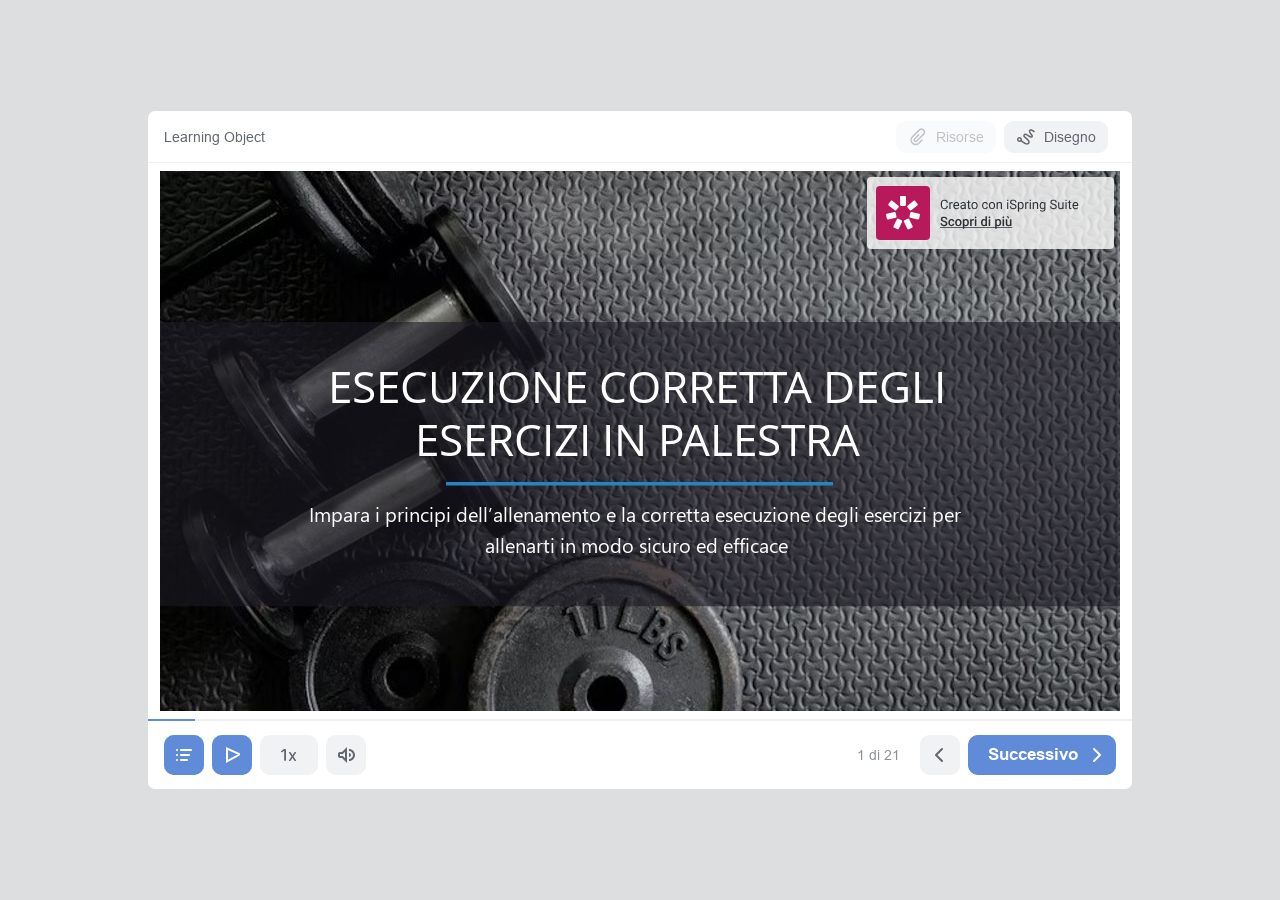
<file: Learning Object (Published)/index.html>
<!DOCTYPE html>
<!-- Created with iSpring --><!-- 976 684 --><!--version 11.11.3.9004 --><!--type html --><!--mainFolder ./ -->
<html style=background-color:#dcdee0;>
<head>
    <meta http-equiv="Content-Type" content="text/html;charset=utf-8"/><meta name="viewport" content="width=device-width,initial-scale=1,minimum-scale=1,maximum-scale=1,user-scalable=no"/><meta name="format-detection" content="telephone=no"/><meta name="apple-mobile-web-app-capable" content="yes"/><meta name="apple-mobile-web-app-status-bar-style" content="black"/><meta http-equiv="X-UA-Compatible" content="IE=edge"/><meta name="msapplication-tap-highlight" content="no"/><title>Learning Object</title><link rel="apple-touch-icon-precomposed" href="data/apple-touch-icon.png"/><link rel="shortcut icon" type="image/ico" href="data/favicon.ico"/><style>body {background-color:#dcdee0;}#spr0_4cf0331c {display:none;}</style>
    
    
    <style>
		#playerView {
			position:absolute;
			-webkit-tap-highlight-color:rgba(0,0,0,0);
			-webkit-user-select:none;
			-moz-user-select:none;
			-webkit-touch-callout:none;
			-webkit-user-drag:none;
		}
		#playerView * {
			position:absolute;
		}
		#preloader {
			width: 50px;
			height: 50px;
			position: absolute;
			top: 0;
			left: 0;
			bottom: 0;
			right: 0;
			margin: auto;
			border-radius: 10px;
			background-color: rgba(0, 0, 0, 0.5);
		}

		#preloader::after {
			content: '';
			position: absolute;
			background: url([data-uri]);
			background-size: cover;
			top: 0;
			left: 0;
			bottom: 0;
			right: 0;
			animation: preloader_spin 1s infinite linear;
			-webkit-animation: preloader_spin 1s infinite linear;
		}

		@keyframes preloader_spin { 0% {transform: rotate(0deg);} 100% {transform: rotate(360deg);} }
		@-webkit-keyframes preloader_spin { 0% {-webkit-transform: rotate(0deg);} 100% {-webkit-transform: rotate(360deg);}}
    </style>
</head>
<body>
	<div id="preloader"></div>
	<script src="data/browsersupport.js?070A5892"></script>
	<script src="data/player.js?070A5892"></script>
    <div id="content"></div>
    <div id="spr0_4cf0331c"></div>
    <script>
		document.addEventListener("DOMContentLoaded", () => (function(startup){
			function start(savedPresentationState)
			{
				var presInfo = "eNrcvdtunEmSJvgqMaqLngaSTD8fcnsaIENkKwfMqkJltbDIUUMIkSEppimSxYOyDkhgLucV9m4v93rv5rreZJ5k7fvMD39QzEp1YgczOV1dRVn8J3dzc3M721+e7Z599ewvKeWSivcHp8+tPQju9PnB8WlJB8exnB4fexeOjk5+ePbFs3u5+Wy7ub3aXb1b/ebNf96e38uv50///P2zr2oyXzx7/+yrGOTvudx1fn27/fbm9rV11RRrTEhy483HZ185Y9MXzx4wmt3d3cPufru7f23tofy/f13lxv/j9CT+7hu5e/vsq788u8L//Cv+R8D724ftF882z776T7zw7OZGbrsjKLd4x0+/3Vzebfkz//XDv/zwhd59dbd3d/jbd9/s3+1/4t33y7vtT9x987fvxjTnzW/3B5J4s2Li0zdf7t8c//bNH5c3l7895runhvHjd2+fGMeP3/127+76E3e/2bs7/+27Pz7s3f0Ts/x4sby7EfOP3n2/N+5s/ia27/cQWH6MROT+Zx/26B2b7u7ZD/L7DX7f9N8vH9PMF89uQVzPfuAe+cuzt/2tP/QP41Un356s//m7r3/z65PV+je/+93J739/tHp+8k9nX6/kyu/WX3/39errX69+e3R28u3vf3ckY/4ajCM+Xz8/SeH04DjE44NwmvLBUS35wJqcjks6PjoJ9ged4LOLzf3m1Zd3l7uLrT38z5j2+eNfz0lO78AFjPzj9xjubtx0//7DG3ny5p0yl1zIW4KXeVyMScv0zRcTG3+Up7/+cLO53ax2q5vb3dX57ma3utheXv73//J/bS4vt1ebD9ur++vVdnW5WQl7ut3e329W27vt+cOfd9dXW7n33eUOP9ye7/4s79jervS52/vdane1+nB9cb26250/3MpLLlbbt29355vz7avbV1f/ZpxuuRyynubQGMtphMMcag7RuhJidtltD6z94V++AF646v/pXxpl6FpetIeN/l9oTyt/VDra8V+yKHzF3fvNzfau/fStvu+l/vlT+/Ov+vet/vn+Wm9Wuvn1NdAkKN2t3my4v0kY1a3LSV7bA1+CPwgnxR8cWV8Ojp+7eHxSj47r+ugJwnBPEob7DMJwP4MwHo0dS/b11eoPD9s7IYjLfqBd80Bb3Z1fC/3cbnZLQro73wn17GTJd6vz99vV7fbd9eXmSp5+TF6NLL4QGvuwXe0uV3fXH2835+eb29359Rcgvrub7TnfdP/X/5s/3Nxev7vd3t3tPuKnFZ+6FboUErw+XK2vP9zcbq8utrdCnkKKm93D/fZW7gMZ38kkd7dbfcXmwwfOsdNwI9fdFyDmu+urzeXuz3/eyCu2q+tbzAf/3lyuPuyE8q9v2wywZ/BCQc6GaDtcndzdXMqBfrv9cL3aXGH+mPbuw8317f3m6s8bfPR28+7d7uHqndy1erjarN48yAdX99vzK8FHG1Xbaoe/zB3w9dX97fVF4xZCHr99xGWOJhn03XEcTsLRyUk4OD45fi674/T04MifHh2Y4GTEJ9Y/D8+f2B3+yd3hP2N3+MObq3/r7vj2KYJ/e311wbkI0exT/MPV6imCF6JS5rik2K1uMnnD9dW5MNzHBNwpT24Umrt/2KM7eeNmdbu7eBBezS2xuzt/L0R9AXb8VkjvQWhT9/K/ZWF+gZS3vr77u7/+P8B8nxqx8ATB2ecn3tuUDtbeGDmncz04Tut8cBJTKSJen5bonyC48CTBhc8guPAzCO7rxQG92yMmYVLXSmnbBcsV6sN/3z3sLshyhWPuNle4stE1F+r5u72TfPcjDPFw9e1WXtM4qXDFD0KUW9xyLX+vQLBCZQ+X5IyNOH/08MfwtiTAz1qfXxjd3YHwdjLuHf/xLZbs3eG391tqRjuVRXd9WUUB+spCRL0Z1LG7ur+53Pxpe9uEQLymk6l5bo6Pjko5WB+7ehBsWh+INFkP1uuTeFzdyfp5jftkKm/rL/pb5Bg/jxw/fy36FlwsrDCVzerbxSHeZ5VtEF7vjw+SqUG0ayvada7xIPvkT71/fnJ8nJ7YfOnJzZc+Y/Oln7H5zv5uIy+4bxtOqLaLI9fYiULk97sP1/JXGOzV7v76qy4E34kQ9IBf/7z5Qrbo3e5ONowc/fLYu90lBZcbcGGcBG/fktdf7D6K3KE8+ifw9wtkyo9n9Ns9Ka7TxOnzHGw264PnJzUfhBTtwdE6nx6cxuDtydGx6FXlCZrIT9JE/gyayD+HJiDNCTO7upsC6Mfry4cP4KUfwZPPZWbnYI+dFwpzvXjYQFAUPUlO9/vd1QOO8c3kpEuxckeuKZjZ8B3L0/sn8fhLp43V75osP3Qmn9LzEk4O4qmDzmTcwdGJHNenp0ehhOJNfJ6foInyJE2Uz6CJ8nMO6UtoyTfXq/ciy+/urt9d8Uy734rUz0VvGgoW9OJafpM7hEVg4XAGKzltDldfT10G3GYhVyrtQBsHce2gjYPw9rSRTylkic1fPNeQfff1lbDJHfYSlDMKMJ1OnseyrjGeHFgf3EGIPh3U0+f1IAvfqLYGV4/DE3RSn6ST+hl0Un8GnfwGy970SyywMv3NV/j31fZc6EE0XzkkeOjcbj9RmGX5N7dybSuC1z1lvaGsqgq9VTVZXovjidKc3LHj4SOK7JsdzpqPT/GSH8Xu/w6njaDg+uJTknle8kkRknku4tVBOBa6qem4HAjFiArqrPHpKZKx5mlDnfkcS535OVRz+04keBk9KOLvlvQgB8z57vxyXzr/sBG28qHdv5sy+hfQFz9ur3bLU0Wo4h2UTtUa1fCCl1xuPl4LE7oSHkIu9vTp8wlef4HE8vuT9a+/Xh8NY+QQu4+O3Np4EbaPzclBqPXkoBwfHR/Yo/j8NOd6mvJT5gj7I2bcz7Lj2p9BHY/Hj4X69uH8nFIB6WQLLjBsUp9ao0Tje0fD2J5NV+QUnDfvdg9398M2JUcU7MZbGEDIcGC9urm+u3+43Yg0vHmzu9x+Ad3uw/XHndIo5J3bayEX2pNxv5xgN7vbpo4O67K85Q4aq4hET1HvavsU+f5vYR3DVvp9s/2tGzqG+BNDOo7P/UHNJ89F+TutByUfxYPTdRHtzx8Ff1KfosKnbcb2c4zGctO/nQr/eWG/HEt6pefKj/sNnpJxnjAuNLMZaUDueIoOVkc0tQrlLQy6wrgudzAv320bkQsNftiARG8e/vr/Crt7uKNItrkSTijcTkieG4Ok90aGQRs2Dty7p6xnP7Jwv0ij2RXwI3ICj5CHxWpub0XiGPRYTk6P7al3B2v73IjaHqCihXBwXNyRs6fFxmqeosenrbT2c8y09ufYaU9ub2GNaqzpUg6/zpFkYW8fYByVBd92NrkSgema+vW+9Z1ciTodzLTXPGNv6RWjfWv7Z3DQp/xmnYzk8vUlRgLP2Pn15QYehsvtHW22H2Qc/Gl1vef5AKnRUvbTi/JLZH6rm93l5u7+dtfEiMd8Y/A+G+06CXEVc7o+CEJ4B0fGxQP73Nn1aXbheXmS9z1toLWfY6G14WfyPvXgLAjnju4zoZOHr17drtsZqErZOBtf3f52/+h8dfu7/bPx+vZid4XRgfd8Bt5+geRw8u3JN7/9+jerM9kDf3jY3H815IntxFQniWTWDhrdwXFei5ZXzZGIZ89PD7LJ6/w82FzT+imSiE+TRPwckog/gyR+Tf2L8yGzEHYjzAEGIjiH7sgaLm53smjgBiJkXV2fyz0bHkHNjHTXLQY4GB8gxtFWv9uCQ1H5HzIW3yucjLypcaCF3HW4+lZO1evVR564ckaKlre9BrV+aNZ3Hek4IztFfRhW+89dpf8FCfAvXPY/3RtdQxnFoU2hlCRvhvGZS2qzO3Ql5gjzQc6IePooT/0h/G63+z+v44d30Atkhl+ZHz6boEWm3Vydi3avu7uZC+9FdhbcypkwGJ1JLkVzlA6Oj57ng/DcipB3KvpGWnt/ehyyOw1PxQXYp43h9nOs4Tb9PF8Uqa8RaCM4kZNWm5ub63fvdtQy4Y66wWm42lxcQJrTMJLFvMkFBSOCnR3esCTfxgkPgb49ReHjZsEPu3bydnPHs1HuEwnyEzpfUPiCNQ/5VH7mCtFFttmn889ZvP+Fid02Yq/usFqbgxeSFzKLSuwpH+ZPif3q/PLo63ffhF//x5PPJvYu/m5nYMbCwnK8tiXadHQQTxHwEnI6qOH50cGJcSnH6vNpeMrJY5+26NvPMenbn2PT/+t/3ddDhJy7T/7mdvdhs3ritP2iRXdsmun3cveGISjfwiF090gBv4Moek8//gM/smdvoZv2Ygct5/qSMuiemkTC/FFE/wKP/KPhJcM2lv/eyes+Xl9CnB480Z0eHaVYDlwUnTcc+3hQTrI/cLX4aE/MaaxP8sSnDf/2cyz/9ueY/oVR/AEWU1225aEsLOhm99f/turGFh7gl6srIYBbsqTb3c32fqfhGyoZClKhCQh6PvLY3kfUJ/r13e6devYXfscPIJ3rL/TTQrgPV++aNCCXEDDAwBCS1E8swy9TjX0nitHDpQbF/LshNp5kExDakY7N6UGA7HhU/dHBaajhWHQJ//y5e4qYnvYO2M9xD9if5R+4FbZyA/vtBtFjl0Jauz93r6HQxe5iwzChDZ0BYFJ31/+uqYqPJ/5LDKH4g4z7D8cNmSNMt+GLgcHP+OhfNLwXj1whhPftAkIE7x/u++OLGAvgUoMsPo2xiCfBiuyVD9bOil7h6tFBeW7kyErJhtOST9zjyEy87TNiLJz5HxFk8T8XWWEtrPn42B/EYy/iqof553mOBy7EYsLz09NTf/IpstxnIMv+/44sobE3+BC28D/cfXy3+uOHy6u7//Dq2fv7+5uvXn356svvv//+8Ht/eH377tWXCDSUTf7x3atnq+93F/fv5UYXk0Dvt7t37+8FLEagj7vt98fXfxTQrMxK7ljx57e7y0v5TXS47atn//jq6h/erc4vdzcHNxu+6eH28t//6vzCbJJ5G16/dW/evA4mxNcbZ9LrtLVv7eZNfpOz+fv+tLzwfnvbH3XbunXn5/a1Dca8DufRvn7jzvPrzUV8s7mob9+cb0J79BbBuRhfkGH9qf0dMwp5OaPsBLrtN7c5fP9+d79t4MH1zeZ8d4/XmMMiP776cu8b1reP8B/9KzEsP0Lo8Ud+dVxsjcfjjcCTfvH24XIrN8DOe31xITcQj5/8eiHQN74cWuHjKy+irsv1BeASXgR7WGyy/BtNXgd3GETU7betAv56Czjk4iaM+2N86cKhyS6s++/OHwYhsVV/j/Or9mr55/ha+3gb09rnwyiiLm6Wf5qcx2s6qF952b6KB0xwHCVoGbeF6uwY9aPJfveN94cu26rvq2cCepMiwRDCmY+H8tqVD4eOlwUsNQG22fu1wDUbeb0/TEVeIqAxFaBJyQMONiV8Lclwzlw99LLBVi4fFlPC2pXDEoIDLIpEWQnsnI2EZY68LfH2Wqw/k785W95mbKxnTkbjvHxGyCq6AFj08ky4yCEdD62RlRHc+Gz9CnDOAXAVFAgo3DlzAU21Z/Kz8ABiwkVb1/K7S4UoTN5F3FeqDYBjwlf3MEdMhlyFEDze9xJ/gocKfihfSasQGk6IYQc4yqiJm+J5PTsfz3TUq5AOQ/R2LQscSvSAYwVq/GFNghOBXTEOcHHFroLMRjSyl/jrnOBGlgCjFnIzNaSX+JvWDnMIFpQXfPZ42pkobzOi5mFh+tuMKHiGOAnGC47qoYkmAieienmQUbVKVjFgElUWTjcHJyNwCcm+xN9i8tk+br7Dnou1yKQF10HISkDMSSCrROct9gfnlAGLmpkJO+/[base64]/JR3L1OnNTPGFR2jsmMDaLfQlMlagbwhOxsvoAyYkEUcLgzkihAgpesk/CVs1hysETT6GQgovwVSIqGa8UHgk7ocgzwEnm1ijuEd4EkfkQNg5SrrXxZaPgM+w7h/0o2zaH8FIpeC0/+yJ8FrvaCxMROFVZLkwiGq4PXxdAqqWeCU4K6F+maktcRxBF4GMxJqLIeK/rQRRiQYS3tN38UtfLn8nvNWXd1bqnXQzrmIX+Y+WcjSMpZtnzxEnxZb5NdnWI8SyAiLCLK/[base64]/tJ+oj3H33qcy0EGYooBSg0XlFn31RZPzZ2jX+GjlYgOUQVwImmQ/XIMnPAvukR3VypeJ2U3GcRfkrB0cB/4uEAziGwE4GRP4k59q6OPkrpIgzvcr0BLaQOLwQk9BYkUNV+FUD10Vw60AB7ao59DwzEyl0lXEOgMKE/8hBsRY4BOFHAidbLa4bQRpg7+WMzQUcB2OvQp8CCYvmVCI2XYaQVIlCi82XufCKCXnNOmfsXR4ERshHwNwPehwbAxaZKTj/UuhCRCQ+pr/LCSFbfdVfI1KL7GE/[base64]/nPzV9jIiex3oTJKhTGEhQy3H5dltC4oM9n0i0oge8XaRRLTErB563gEBQSeTnIcUECMl0nkW0MAsumTc7jciyBzEE0obza56bffVOEbYt6wF1vRW736UWRw1145kssmohyL3CLSMlnj26VZ8EZHPeAkdP/[base64]/au+xD0usV45DuxwT4lEkZqcPS8niBRA85CUI8I67tvKqjXjuNWQIMdoqdtFS0sV4ImiIwssBxMVDVKiXK3IB2j4tEus67giY4bMFThEgKLAMUNKH/LulIb1A1YhcVX8EhsaMhtQjoCR4o0suOE2eH+QNKUE8UL4Vac/nr+OvDSATscGaIVQmsUbXL8biHI8TlheiqZiTDP7xReNqLX4/YcSANCp7xas2r/ThYfsxB5pXDNRVzFrOUrenw7TrokMl4P6U1w5IQlcsVlD66Bw2KDrrhIb3B8Rl/GigrG5bioY8UrNOW6uC7iXHR6vQjhCiyj5PtcxOBFlGkUFaBhV9FphRQ5OiwZl4LDqQnDkaWyck5QFhHeV7GUhQSfoAdWSGWF+0MISpYgwWqQiDrYfwBzQ4DXytIN2OFU5xLIyryoeDxkHCsi48UXGGWp/[base64]/C6HmOdX9DWyv72+Rj8D4UyOBIxCkIetZqzlVpUzl2evS4ZYMFGPZtFx0ppkzcui1gZcFjbEnVsg2gJJtGFhnUUGBJWHSLlbhHsLpDvvKZfbJOQlcIwhdxiLIMgP87oIic5QSTDQNDvV4/02kCKEzPToxneEbC2OeHAS7HSBZevqdLycsEKmJgcdr0gc2AbVJX2/[base64]/[base64]/qWAsUJcEoUJhIWg7DnlgrJKHknY/tXV2N7YAsbv3q0iXRX5UJJEZR2BrjQNiRawAvgPolayDUB59DfsWaiAKlrAZZMrCFlFgeGyV0gNMH7M7Z0xTkf+d4C2Qc0QZVHcJDB2Qos1WozwK4lDZEvO1jvB13DDFgCbhcRqFChUoqLwCHYNuwZCxhy5nrAkJiS3p8Ml84H7/[base64]/JSDY+z1McBQKaooI4FGRhc8Va3aCukElCFeNpC5EDdiM9+4uoj7gsZ3XUs9+4JSxsifcrDFnC8rroGIRF4o3Kg9UoQCMBPsfjzkGzTBwOqAMiDA5RGa1N6juUdUlku1BaYIOAhxNzTYlbykAdASpC7tI9MBNhzaVIGkiUImHbvu/1XFNZE/CLxhfAIGCPVvYt6jjsdcZ7JzfIxNJU09t9eAB0rPZj0SblgixGreCbIrKDAggvyDdRy6R9IzvC0A4nhQmsUkuFuxJw0HVp2yUdxradkom8PysLbNsrHeKkxzrC5QS4qhQCeI2BG6XYdj2rRACpjBIFTM9V3+c87/fKgg1Mbpy4Pm9i0PujmnKxI84IU13ko8GpXbYmfXMlLYtooW+yQe22MnXOpOp1C+sYZ2IH7QNMplt9FU+2LK+Sa2DjVOx6oXoVzmT2GItIb5loklPR87rPJH+RgSthp2opCp7xflMb2nxY9WWmcMljeMCuuviyLT/oAduOhCk7nspPqAlsbfxueB4KWJuyYwth2E+hAdiSeXsuFFq4TwA35ccTN1VXCYIW+Qy4MA/9agIv4/SFUCAYthZqkFocMlimhWZXusYv18Fy65Q5BF7oo3I/9JfFZQcLw+JxbOK6eL2nYjC+DsG+zMFZqrNz7BbG4DCmZkMXWXXmAodYJmZs0DO/Yw5w9gOxEwTeX7Z1WI/foQtlfW1Sq2WsKczPQPmpcT2GAQcPCKyPEgzRz0k0O2OfJBm/10nrLkSsAjEUoso1KROhdBrAiGIcrxs/GDnxPykdq5MmpWPx/PJZ6rjz3Vj7FManSRlhDqxTTh94J6w2r053fdqdLjtaOt12tHWy7mjdJ3/sB/h546frMX8XIVDHmdqBYcjHqoqCCGnwnvfnSrhCAwFcVdukqRFoMCpG4CBfd5rHSY51BRyCztPhZAcaK6/XFD3vhwOZfC9FroFzTfskWeqaKMhFKe241Muus9H2uJODLy5ej3kvvg6CWI7OY28tRg/PRFzMDuatOGcvsE8L7AgcFsgDqBZPRe6E95nS/F10lPZc1FMRukT/CthBTusxChhKnb7Wqgm6wueKWVEDFolO9s5aGYOaQWpQpJB0oXoVr0hSpiaih/IZq2Zi43MgzmFW72aYBV+imYZrZNPiOtbQLZ6XNdYYnfZ+0EBafL/RyBhfo6E+/k5jfX6dBvv8O412/[base64]/pZgiQFTNh18xj3vF2DIGssEReNronLQSVAcMOBneag2qQ1uN3CzecjoLvARXFOD5DW+B6DMLAq+BXY5BwrXDPtTl0/b7NEa5RCDAdBbRXQDBqGOJhjdO3IZCHOSTjht9x2Df0D1mgkeS8jlin5pptcNTD3/vIxa18W4ymkFacWjOoz4N0shqEHCRGR6mYphpIjJ3yurVLKZJ20QqhXCl2PSjZIsIorZTQk/qPvMJBfV/ZRd0I1LKw75Net2ow8rC1YI7VN75UHeec1R1mfNXr0PIG35k4Ur7kaKhdXJcBqznYwEIK2Fk7XHdYEx2eh9uXS6RsKCIGAHBjmzmmwtsZV2kQLaFL2qzHDlZuwo4mHEG65/1KX8qVAFKzEip2CxDU+bJR63r+XCunoO/wUP7r/AQcnrm2jaa8I1e9HlSqsCEEnYLjVpIh6JCyqt3JtiHXdj6aUhRDGmBSI/YMMWi7VrJSDMc9RrlgpOCsUaWgxyfe/J3SoqPiPYVJB2VkypoCUgjosqjAwdshqiLawbgpySKaIi/EcNEKvLFDEEYcgG5FlZPh51dTocrR8OvvbT2IZnax9eQ9aXm9HnZHIZ/HNipuvl+dI+Pz2EYqxuvoQC95MXoiYaoY9DbkOXfwK5W7FTdAoQoLijoQlEa+ELMT3Jf7+u9dYOyv6QJl/0wXOPswukDaR9nk1T6JLs62SQ5xlziY0jBRtBCW6bQtU5gGrvLi7CkM3x1nD0xrdnm1RSm1h2HUcIuXZ1Xt27dJHXkOrVNPH3onrjazTnt94o00O1465Xa8dcLueN3fANgRGdzr0wWZv6us6BhLNmVJhAzFOkVNxPCEKYlikmkKqg7Bo3YKso3mh6CLWBcNp1JBGCE/[base64]/SrICTNMiZTg60oqtI8r44773k56knjPNdTPq0RcIiasGoOJC9X5htprQD7gsfM0q6lR0F0gfcjSpZeJCyIh5UxzKNE4LyIOBDSJoub13OXeEyEzCpw1qNKzvfI+3tMC0LMrC9w8VEKzNkT9vp9WQKRLhBbrt/LiJgDnH3T/[base64]/lJa+QgTvEbpQfkCeRJx2csE4Qq8F+WPP6C24Vy4Yhjl6Cw/PhEVmkw3JmG3Gklb4uQDDNO1gycaGDjCyMjY1kacjrBkqTos9BQybb49NBVyxOcZ1HAZ+8bwMzLrF+xEJHBffj4jbWYxvwG38Aw7QSvrjQkChpPl6ZBDVsh6fz4gPy6sxPGwZiA19+Aqvx/QW151+bjxP9Iz3N/SN7w/06vD2sC/LEZFsxCMqCfNYL2AhbHkAsKYcRfjPEPKuuUQiehfeDtcYs7qwMaJVwodDGJQY4SLjAefhz4iWRwMcO4jrBMwgE6eJUoBp83HwoMk+ioY2nx7bAphBKk2sjEaNoTC/CV9Dmoju6uw5dyG+qpGARejVBvARJXOczgGxdk41JZgumNGheTiIjJF/w1/UIwzWgBE4RaYAaQHZCnowaTgFMz5sj28AaAO5ZKHBgOH6GoBrwMQnrFyzw7C5YtfxeYZBB9F69PXIHuMoK+9vKWwFnlwOLzJnLeaiz1dHyvGR7wcXJmVZvk6YbiCZc50DoqKjbgPoZAGilO4ShJIImMPcRBGBqGFusmgoOc/r4L0aQM5DGmSRORYjhzzJBt5onN0I0QZc2q6B7hLhC9fI64TjUGAfGKmN8je8HhgZXQPOnwYi6MELqwHJxkbKGpxhELlE2s18DK4uUK5Gd4uaFUiaYLkIr0YsvJJqC7+2BH2c0dmAjcKM3gYGkB/To7sHhlr0NxGYy7wecDgrDBGWtKoYKB5nHGhVo8dFLClcn6SLj6OTqwcIQUy82SeNkMccuNSVYy8hLGBlxusFLFPVt3kN5GmkKYjWEMWUlHKiaZRslXSSbwJfVriFiivhQx7Uw9EXnZpTO45PXmkpqEWDETpEjYYhxWoVdUb3UTYNDmqgQdy/[base64]/5K3N1yc+aESfXyUwRit+ZpxqvwegTLEuqh5HVQWBluEEha+ugF1b2goywKsOsLfbDFx2OaT6kRtUt9pixxdwUanXyCKHnpsgaKYNEO+4CDSdCqIySvQbKJN3fVn06FTlfut9bMFJRftASl1U1DcjDiCM1YWC+2wPAX5ozQK/bwxb+SEd8Y0/DREbupZotYvW5J9R6nRDw1bkf7QlBGbJVzde5oGTWxICKHK9HYgLkBrjYeTjK6SSSNdiTEbkPSW7ZT7kvgtLc2aP75QUJwqmGqZpSpgWi/+4RTSsTBawBTYnCaGoRQ8h/[base64]/J6ulnSqOghUGfFFY0Qh7SCClQ47kZ9tUp1CKBK60HBdtDej06gYMzh9WjfYCdJXhZmoTw83r8iqoGHHFS1yIN6rF2mz+C5XmzVwXP4XfATjNsaiZZVgovOGEDD42ihk+sIAUqxNo2429VOKg6K4eF4/[base64]/0ehj0zDeZBM79eW4kZmeePboVzyKIuI7MN4Vn5htgxlq0zDfC6pZh5htg18yPpLWEGMfaU98AGj+T2+Qdh9UNeA04xf3rwc7kN8BO45eY/Ibx1+bOQ5AP4KLvY/Ib4KS2Vya/AY6aW8TsN8Athp/Zb8SHGhKZ/QYYec49+41wC4jCMic4M9PIfgOamZPYst8G3LLfCJfUs98Awifas9/wOqOzZ/YbX19G8ltfrJ78xsmo4ZDJb4BzmMlvQJZRQyWT34i8EkfyG5G9DH/HYuSFYRKLtfSBYS3TyH3jUueZ+0ZSKDP3jaTTvNfIfXtEWqA1aHt7Zq0knGkR+MkbcCOLpEyj0ITVaITHQplGpaSZ0cPoJDCVz26USpnS0tCnE4tJTH07aZzl8jqSfJfP57owmiXYAhafz2qxH8MbcBv+gGk0ak93k1J/eTc59Y93k1QfXDdZ9cF3k1af3LjeJj+eb8gZ72/IG98fyNXR7eFeFiObQ7XNDgN+gvUizWXLTLU6279Tn2QmVrfgZ6PxJN2CTzhNK35GqEKaZvxseiiBmvGz6aEGasfPIwRJ7fj4vvfDjp9lU+cy7fjZdrsGzfjZ0uszzPjZUVIdZnyB42IzZKZYzc2SvS7DuA6vRplW/MzqNdMelVHkYBrxM/[base64]/A7aXcb/j6pC+0jWX7Gur+wBRl8gu0WPKUgNJmA3Qa41dkQyS8Qpp8Nof4wDCPX3rNmVcHxCzjA8CBKNm+3epDANYi34/iLrciQUFdBChovZ8vJVRgrG7gG6I3fu0x/R0GIA+CiK81yM8B0UR1RYJ5yKKiRed1TA2EBDr4PqblrwAxKK8j/dbzOOgDwGnEfJyXmzJTKM1zXPI1iIfll5i/gsk0knKJR/8ANCZVJOXw8QFHLRcOHwUdh+0ARhcDrGTV5AFOxU5jTRzWScR3YClGfhyxXmGnK9yNFl9gtrBPjeTqgZkrldZYR4WKoWUf2j+XaWY29T/DzAUbhKrgJYZYdsOqxL6n4OGGn+yQEfprUjfZYmem/NxVIQFj/u4IkYNEwHNWfgG3VBlS/yllNK13/Etg37YP6GVfDTf2tLcfQ7zJNvFP/w3K0FHrqhyhxEZaMEkUr3IKRIvBzoX8C/U3MoH4K9CufUP0V6LZl6rdAdwuDI/UVKtZTPy62OxtVfxYY4snQr7G1lvo3Ko9oGpvq530rdv0d5Vk0WUYkeeYDJyQ14LaiZeFwfPM11WnEJ+xb/TMwCcH60IdBZ6EOK6r+UxFU06cBa0VUIjIa+BnBVTsWYOyI2KMNS6zcB8EaWExJTSVOsZ7LqOvDRZhmFiyRn2aWtoLDRtNWeNhwMkQLN208pJCFDQgUVNy0EeWWjNJtSJ0Cu42pU2i3QXUC7jaqTt/dhrW/[base64]/8oTVnwzYxelQRqGAWKZDGdUTeplQMDvUFSjTn4xiCjZOh3JFSmaYDmUWT5j+5Go1Gr37k1FwRHNx1Z+Myh7qvqY/[base64]/gF1YNVGjS2Ud+V1qq0waWVxvglb3KjcONbzKYGAt3J5eZTI4N73KjQEOrzI2ijrx1as8hQH1Ku8LC5AeqoYKqxdiGOwcykSg7k16gVuCD2ePbtVnYwtFS7Gc4RlU6/Ksp2XXAwb1I5rFGI38FX3Hg4ugLECwU99hORv1kBhy99oz3Woge64aBQlvKQm/dq1Y2DSuFw3/ReUgyiJFXfKodAJZX2Df/MrcpdBSF/uEhpS5T/[base64]/dSC23voITG8nrpcQQGNccAZ2UvcmAqORnNJ0zRKPkgZpZJUOSTVRecJYt5e9Ra76xsN6i7a+v71P7dNyIrwcy5dFY4VPsJbrGLeAvudeqnafb+BUx/AB+0dvgLAMceHCgHpmPZoBlD61jvZ7oj8CFoj12WA+z2L1MQHY+DUhZvR01/t/g6vEbL0Q24jX7ANLv0x5u7oL+9eRPGx5u3oY+tOSPG0JuzYkxtXG9TH4831IzXN9SNrw/U6uD2MI+lKCqZPiox4gxO68XS8Tbcj8JkeVQYcaibYdyoMNLgUWGEsJ4YrDAC2JlZw4awsmhWGAHsNQ6JFUYcS5vUsU0Ap1awpxZ9f27bhMGVApeWpIwKI4CpoI3rRf3MrcIIYNsLBDm/BtxSuHgEceL6PCuMAA7txEOFEcLQmRIfRQ5jLzHCV40CI/ywGrBZYIQDrXUUGOFERmYxwWhGcR2iyc2LIM00ZBzAWYO7KAM5lmnxo74I4ObMZ30RwMxzavVFuKg1j/oifZF7fZEFvF9fxFmnEc9tlEiZn5UjnG3Fjlp1TsBaYo/FOR0S5FWyY3FOwFGlAVbpAuw1tJDFOQEbJSUW53SoLeFmcU7AqUXlBe7LqmkEjYUBZtxQK8454EfFOcfvrTinvmcW5wSczazOyXGkWZ6T46yzPCfnkfMozwk4pV6dk1goszwnkRTcKM8JOBs7ynMCx2aRLONY/2T6pAHXuLjsKWV24zLg7OowPjuLhPsyKrYB9mVU5wSY7MytAtxSYVid09moIWKtOidgO6vgrQE7zQxjdU7CmsrB6pwD3q/[base64]/qnPydVoXi9U5Sc9uFOfk6JoOi8JrHH3n715nY1KYfHXJdb/7pmAF0XgFTkyh9wUchF+zHD7yrRDSy5LUDqaQClhWjmXGE4JGEQKctOFBRKFCRFvDYw/XK0w3iJOXsxP3OziG0DQF9efgyGFvDoRgBZY9R9l/wF5EzTUdNbzdQSSAndsSBN3QLSOMikH7xbP2fxZCYf6BlpGvSMcMdKmygjt8qoCZYIkC7463i2qgZeOBKgRTw5iYmSrAbiiovoDy8R6bKGS1q8MSDTEbySyoqQzrM1w1SH5BOBfsy6iAhohvpMT2VgnsXyJ0uYBtTn60UmALmJq0lQKgAH2Zb09svkKTJ74eM/[base64]/fq1fh5sps7FLhYcfbqjWZkh2QAZ1QofHeif2uUiwfSJHDwXuMwULjiZaOS3hZ0d2G4gH/hH6HKNiaAF2Uhugx3ECENZdUKZZNNlgGxbtPBIVRD8qDCUX0m2Fq5ID9ex4AwcRuz8Y7YCjBfwR/4jVFDkUlmn4l1ArMtBzScRkxLyxg04hIg3bL9HGr11ToJ4iSQzNJVBLSbcZY2XYCSFxlxtotVjUktn0yFbU/AcDLNzWHoZvEB/EfHAB6O7obeC1eRRdbwJzu7IzU2VPGKMczaNKEGjRGnK8hIAO0J5vHNAIDRay60CO6bXFTIfp+FzAFUIbnsfWQxZE0BYhFuITsiDkAbagQcAxsmFgw8FeKeh25Fjnr7DwFfv70OZZ2JysAqbNs7B8LWHaPEHj8KBEp/J+YS3shHZV1AcKquaA4fvescaiCo+CSsMujauIIQvt4UwiRQ1LvBsmTwYf6FBp8iQPQhsvp7oEeJRIIZE9gzJYlEPdJuZpihhLjheICbYmA38smZgSzSKBX8rRw05HMhi2ngngGkw3yXUJi47worXLWfe2OczHzHG0/UD6EE5MngrCyyK9ptxZHtYOfKboTpRtS9iDDrEdkEMwhoXtELlgCXIBtgPYOhoyuaDNUoxOA9WZgNOIEvycZjvVsLJM6nNlLoFtnT3gQcb45/WMMihMHWtsKvSv8cBlPzGrBWqw/siDwmghhfe+IRFxMZUsk8XCkaNTdHd1gaAAa48EBpEgkImqH6iina7pLFH0AF7RV5PLWMXC2tmKjuQc+3d4XUXQ+0odJIRROgGuN/RI4vbwHrczBgOrkbRJBJojcbWg3APG1w1FTdTqlz8VJeEdIj3wGFRlOFNxEuAr2qyh4ADBoBFDUFlXMoAUvdHmDJCGkH6HAjX4SCads/BXb1SBbYCEaUwZJaj7LoF1zc09lDUUoF+Fsm71YUQgwZiPerZ4OUpDl4TWQNwlwnVlQZJ6XrBrUO+24Gwz3GSWrYCgIjsijI3kCoq2KP4DakEXZOgIu8QCo/pXiVpdNxqt/[base64]/Bs+CGDgm63g4Z+2Qg8gO3StWp2DIuuhm4QyVN2n3Hc6faar6MPEzOHHDHxghHGLAb9S3dUa5ZKTffVPZsk93HkIQMTWU2Fn8jsgPODVRnItJ8bIn2MNDtRiUt4KfyipVsPxVZYs6LhOSYuAyrSqcsXhWZYNWpw35hIjo31VRkb0hPPNQue+stoKoqei+01YWBalCfV/B+xLC2GdoNSEyrZ/XkzYbGM+3r473Z1iY3Pg6/BohzcExXiDPwcPSrRTPubEvsJtTh5G12IkazYodiCtqEep4nSDrTLVlWPffo9ECVe0t5J/o89M+QpqprJHPQUSr5a/6GEEGcu72KYB9wzfTpwj2jvISwEA1PGuQc0sEpXY6pIwWNnJA8TBh+CAQTGFCDxfgH0piO3qwPKg72q9CFF0+DFEzhvlyJEjpUcRvgzRynENDsrkLc+igLD1jObNGeGPiSpcDL41sB94aVQ+07lM/uzmhs/AnyzF+RrAZ4wf0NEO0NEC2RzVsvMUGRAjRx/5GqA1blyRdLMTTAQOIc8UOF30WCHMqugWoeCR3o7K5ddq4xakk5w13g0y87XASPyJ2xgYfi9EkpRoZxr64XGAV60+3LTFejpWOfnwbZvpS5tASipj6OfLE5uxzZglvtXPm4ITgRh0zqPpj/EAcGGFwA60T3GdF83eL/IX+FvJolO5vXyEPlyOrjwI8PmZ2WMooU8cdGfh8MsqseMRxli7OHQx+oSccWjMAR0gf6SccUdjPN6C3tRrl+TV4UTvfsDwxz8tszejH0wEVbvN8NUwMxc9PK2WMgTXCGQNvhDUm1ghvTLwR5kBMo9uBuEHVitc92tf2HzRkZE1hR2NkpLBXVj+LLyHHaHV/kIM7e3S/VvtHReNAaTtwNzEosf3OXYjgTRNZ+6NLh4Cb8Ohi1Wr0qqKRCrUafWMBVavTW+VmGp1sNCWRLIRtKQLN6eAwjG42Wqy8cyB0K4B42TkUYEj5jYEBRPh6Y2/s5RLCvErPgD5cFEZsFctQOG3QoVK8Bjmg5YVqp7E3rEGuNxRt21oWoVQZ9qsz2nqhaVIxs0iyYVos9cSg/UKw1NhxaBXKVg2FsoWPprdu4PlScsYKoH/iut9GIyb7GOhrUMLBODc+w4oQVjsdYRi0lljtpIT7SNd5TgPWGriQ+jRxhrIKsmIBJyy0zI4kNlVmuX/H+iw4oZnXaGhDGyc4lyDWccIDniAvV3196/oTGI+B12vXn8DYY3yeCQ4kEO0HzAQIEJBapjRBAgSmWxwrTfrTTt9I42jkqbagHBxvzxQho7F6mVQPSZg9I/Z2AbZFG55uh5ftwnrxuy3cFgEJHFyk2kBLeT45tn6BEYebPbS7m4XKGk7SMwUAFqzKZimeDgwauPg6RMcpq0GEDNz+0Q5BGzDypVlUCTk0xqthMqvTULdB6jCXMDTBvl8Hjyenc4slh/tcCaSogKhpvuw7M6xxbFOjWkSORtvWoGQB6NG2beSV5Ztatc0NsnyBDNs6edmiUpfT11llhFlLi1sGAVAIy/5lk9TXveEXGJGW/wdZ0ywBG35ncGBMOWl/G+SQw2wAB5n2t6EwEr3XzxY1cyT29qH2TL7le7Mp48fZ3LtG9aObKPdhcd0zAqed3VwxVQV4duuCln5263rnBddUeuhnd6cXnt1G6cemBSNRauPR3W53yqMdLCsLYq0h7MEgam3tkVrLcl/jy+hftB4mi4OjQO4/e3SrPEtfnu5/OXrPCDetz1RtP5D02GQugqXnQH0krbJ9UNsvEgV5u+/[base64]/XoJ1Y4ZG35Ae8iYBiTHhEXqA0hCBwfQ4xAqfD2+jQpVW/BvRr6DI+Xq9rZosFGG6NY1lKBy8u0ZjHAAZ1U7PaipbcDDrDWHQZ2icD2z0mbPtgOak+IYheXPRvtzMc9E1fm64UnYBeOzyOSOi2GN+A2/AHH0dLC0KEH9XG8Hs1FW98Wfl69R6sxPJSIaJ1b0gDXY3KLy5z8eLwhZ7y+Ia9/feC2DW4P99oQIqjRHMLRy4DRshODsZbLiPL7TnbE/o1YxsIyjwtVQxMv++/q7F0R1q0TSdoWe5Q7tyCBypbD5rxNMerlMGxfgLISKhyNvLs2h1diQxCG0EyxBM0Kcphii9Vy20OsQVX5tm+0orlhnM/YKI7FxhfXLYNeh1SFMvA1TqkLZeBNnVIZ+mnovk74Czjq/cy+Rz8N2074oJ0naFrrZzZ7Gzh1kSFfzGE5yMZC73WAlDeIM0zAQ58BmJRgUYwRa1CM0f4EuA8nDaP523twMmnhcP0OS2FCsGnjwOLG1gKjqddaVl5nwSp3RtsT+GZg0FLgjoZPSOiuYS03XxaiwIjFrO6nwBrZwPIQ/x0Lvg/lgIX/h+tKV3DaPrQdRZ6aBykgT82kUcjQXBoFDc1G6YtOGETsNvLDEc+0S6VOnujIumzES6cg95MSdzQt63J/E2BXwNibVm03DOvH4vcKQVin0dT4rHBSdw3VfMJdKSlK6FmdT8y/[base64]/nWey0ivg4q9GiwC7OcnQwwNnbz3pk7sW8d71mu3heq4zP92eGJs7vZzW/jPENuA1/wLFXdufz7bTtr++Hcf98P6z78Pph3offD/s+vXG9TX8839Az3t/Q1z/fkdsGt0Q9ascjSCh/Yotig4yU59oxeUJryy/[base64]/eZqiQF9N6KItiuSXpy0KJVjUL6e2KJJvnMaoTvbdGLW/DbAv2gAfG6Pm72qMAmz9MEZ5eKnDNEah7o2eUGqNAqzjUmuUh7MtTGtUK+g/rFHMzFqYoxB0r35hPUfYD83OYwapATHNY4iBtItjillOi8tBaaKfcn3N2xmoWY3zhGSmaJyiLVKwVENWcxRISu0Rao5igp6d5ihtiDHNUYBV4ycrZMnEPM1RjGHOn5qjvObBDnOUZoZNe1RjcsMexdIk0xzF/[base64]/v53L/fD+32+j6sd7G3k/9PrV+uU+9P91R09/eMNe+PfGqQ9vHOxaNsRQkaRHWFyuFOJLERaRfvpw9uhXPZlaMD9rN+oz1/4PGUAZOVGEI6sZqCW1En3N3Kdh8m84mbVeACE7QM/[base64]/8OrZ79yp14ODPnh1Zf/+OrqH2429+9XF3LhG0iHCKeveAq2i5cRGzv4FyLQtSt/40Wvvny3+HOxfXuHv3Lz/fZ2tcMX3LZu3fm5fS2MxbwO59G+fuPO8+vNRXyzuahv35xvgrzuj3Krkb9/kr9W/n6/u7h/j8djFOj9dvfu/b2AxehY5PX/fLW7v5OfHu62t9/ebM63v7n657utXD6/vry+PdhdyT0315eb+9311YE+gtvvfvdPx6+ecZTb08vr64vVW/zvwbW8Ynf/pzaM2+3dwyU+eLw5/9d3t9cPVxdff9i8257u/jjm/na7xpe+2dzf7v642l3J3d9eP9yeb48ub95v5Lb7P91s5ccPvEHgj5vLhy3GYFY//R8wgb2RvN/cXvQ39wH85u3bu+396qJjrf/+T5uHu7vd5ur48uF2dXd/8Xz7cUdEAKM/MoGfHi0FXlH1Fz8UB9PC/EHkBARedVC4hVl87vhye3Wx+nB9gQ9dXd9+2FzK1d2V+zFEj8lv377dnt/b1xe31zffvt9cXH8v9OT9a2+c/4wPjKX5p9vNzfvd+fjqT7x3fP/u/eZmu6B6pSf8+/xyd/NbbCdS+/mF2STzNrx+6968eS2HUny9cSa9Tlv71m7e5Dc5G6W+W/nugsrTU1SOHff9+9398sv9ewr1Hffqy7uP7/7x2RfPzt8/++rZPwiw+uOHyyss3/v7+5uvXn356svvv//+8Ht/eH377tWXzhjDZ/a22qeD+Ljbfn98/cdGBVB8l2O7ur7a6mzerTCuA/AVbMnby3//q4uN2YS8lT1vUpGNf/Hm9ZuLN/G1Mxs5BUSRe3N+/vf9acVnf7RunJVj7OJ1uDivr4NQ2euN8fa1kecutq68OS/17xdoxPhCYx5hOaOQlzPKIP3bfvOT+B2vs74zI794YQzL9xF6/L5fHYvqG4/3WS2uHdw+XIIstx+3V9cXF2BUQNknv5ItQ6kLvShYri88wwFfBNZ5s/[base64]/[base64]/[base64]/wJohEzRTQEnrc2/iyUfAZ9p3ToABRoMJLpeA1wjMgn2FXe80QTrUl97ZwD74OqpSoNWdoXFQ1iA5F29DUxoaWaJyIIuM1Zs8RhUmToNpufqnr5c/YxyPrrtY97WJYo4UNMgoxR2rRyAKFsxh80Jf5NjiBYzxj5yzsYrYykMkwL5MVq0tuoUQsr161XNkj3JDqgtXO2TwWqF3qMcFjAdaVGrWEXFAksXxpOxaApKB9HHksRNZCyONYgE0cp04/FqBoZi26E1ogPhTwfiwAZqH7dixEmOa0tjmPhcgqBaEfC1gK4Jy8LXKjZ3avAjZLUkagvIznAiJ9WKe/nQv0viU/zgU2D/N5nAtKCq6fqMzQLWmcqI9w992PiUdTb0T6a9RSVkZEhBK0XUZhOLS2ftMs1hS0o5hFkUNkrbaKYijKyyxVFnKGYRJpheB/sZXiS4RdK+uV5VxjmmHr+VKr1g2wrQV5Szv16PjeisMwJTKOgsrIoGwF3EGhTEAuWkIM+VPMhe59sWy1q57xCc6P6GKUWI9aLyIykT54LQYdi2bO29bZ22LzZS58GpWLmZav/cTgy+5Z+1hQHBsDhu0VJcOMpjuN3426C/prUC2laPUBfgZlk5JWG+Aw0JEaw+MwtSSqRTFqTkJbU6BiAtNaixaHCm6Rw+1YRIlpq5VleeF7EVmusPOT9rlE4TsUCYbNsle6YppptKMQFlYIVQ7GdXiMfNaiprrACHhHTVMXAvKQM/[base64]/em0WBMFKYzaKYOKxN7tks6hFhMbUuwK/fjlsk9tlRig15fLlVxUWUHRLzWH2u1WKrNKXXUYsNRXSzVm5lLTYkQ1cfRi22Sm3Qj1psqGhs0qzFhkKvUft5shZbBbMycdRiYzK2nr+sxTbgR7XYxu+tFhvfU2YtNnynzFJsGEaYldhYwNrPSmxI2UZiZa/[base64]/gRxwEJPBOqBjI72/t4gJOU4yx9ehl7QIUR84qDYgwnDDnYFtrRmz5iqJIbtGTybAe0ezJxITORadIY7XbQe/pxBXPs+eTsQzC67ye6Xza7S6VnrumOAbrYm5b0un6xITP1jS+IWvA2iIA5XgjwqD7z4FBQ3qbVoOvmUmMTtu4YLNY/UwrY8hjH7CWu8+WaautfHgJLIWOrNOs2YNZ31KgODFPT0tZJ/YnMLY36wmohkNYqyHiq6uxPbCFjV892kS6q7J2mAKlMROa7QuSaAEvgPuEDh9Yk1z771gzUYBaWwM5+LCGlFmQWem5CwKrvzuQUsB14TB8b4HsA5qI2hm55sIiEKUo4zXYtaQh7SQD6/[base64]/BDTVU9+O4vua/aptC0xVgqpxFpkmvbjSiza3RFLtOcGObn1wOCOy7k6nBJ0gKpHfxnZGMH/[base64]/uWbe87/KLxBTCIzOL3j6uYIyk3L/[base64]/lwnzA1ubdFsytNZNZT3WRNbNaOuayExETdqLW4Q2xp1GpxyEw+ZUG7rvEzX9PMyt+EF/oo00ONW1xmdcnF444JI/P1norB+DoE+zIHZ702Ce1jZ0nuMKZmQxdZdeaoeBzLxAwKIre+4MScZTeggdgJsjDQaEjYf/daUGi8xmvBofEZ7f2xHsMIWq9ojDJoMlqfRG+i0SZJxu910roLU8unbf17WjohUtPCbPMIBM9y98T/pHSszqJjCrOml89qo77xbhaRD+PTpIwwB9Yppw+8E1abV6e7Pu1Olx0tnW472jpZd7Tukz/2Q2VW5yfrMX/XBpGm9WGEhbVo6j5FQYQ0oGcK4Jq0HZHX3P2q2iZNjUCDUTECB/m60zxOcqwrk9Fbxx+2qAMaqzZVSVGT0dmIszccspY94qh9kix1TRTUDOh2XOpl19loexyZf3Hxesx78XUQxHJ0qJ4VFqOHZyIuZucZcztmjzT3tMAO63xP5Fmvq9SRO+F9pjR/tyOrPOqpCF2if8VqhewxCtvqEXCUXi0yQcm4aj367NHOi4xBzSA1KFJIulC9mLTtUEZJzchO+Yxt9e4RQUwkp2mGWfAlzbmxKl3N61hDt3h+dClv7zdMpJjfbzQyxtdoqI+/01ifX6fBPv9Oox0/nYY7/iaNK3r394LmxVtbJ1UxX7RMqmKyqZpEjOZ501ceWFGUCdgQWptzRBO32yEFmYOJ27onIt/uD7X3q2cXMefV6g4RLmu6NlQ55qZUy/R8OBb4148K9ivA3dmLYhyA2Ryyk7rAtvlX4WHAe4sW4Ge5VI4qDjsJh0WJJGm9VE7apMHvOo4aN3RW27b0q1Yb26vMy0z7NGRezXFNXeZlTqvKMsE5zVFFArqid6SoejrpNSWVboYAWVGTxF0zj3nH29lY1bcERFtZpwWsEILKgGEHgzvNQTVI6/G7hRtOR8H3gIpapq324kSt1DEIlMUmJ2iDhGsluDmHrt+3ObqqRdQ7CmivgGDUMMTDmjnaikAe5lHTipNZ2Cca+ocs0EhyXvdsmknXbIOjHv6olQqwdYhmR2zH2u3duELSyWoQQhE2wFntR4hLGpTXrV1KkbSLVgjlSrHrQclotMnnQOhJ/Ude4VBbC9yoG4Falml1UzAHNRh52FpYqMCX2d+eOeCKY1/1evCzT8cCR8qXHA21i+tW+8Cgm6NV2GmbEKs7jP0xKQBFJdOsbCjalqnd2GZLGye/4vR0Q8mDKku6WFoavvYwEaT7VutgciWA2sMRxV4mCOp82ah1PX+utWr5BKV1p1TSPsH0lNo2mvIOVr7BEEtrFohsSExBO+wg52etU7TKQ9qQazsf2cUZGNIAE+3XRwzarpVoZvw8jlePGKlmhBd1A+2fePN3SouOivcUJh2UkSlrIlXaLWRRp/khXVRFtEPrhUxJlpnYCzEcidzacYeCMOIAdCuqnAw/f2u3ruvY2tCOrQXRzC62XmUdqXldU/LH856R+/P96hwZn8c2UjFeRwd6yYvREwlTxaC3Ic+5g1+p3K24AQpVWFDUgaA08oWYneC+3Nd/7wJjf00XKPtnusDZh9EF0j7KJq/2SXRxtk1yiLvEwZSGiaKFsOy0cssQpoGrvDh7CsN3x9kD05pdXm1RSu1hGDUWzdq5/[base64]/UCozErCEljjncLtqKoSvO8Ou58y4PXk0ZrOOHTGgHHEk9qDiQvV+Ybaa0A+7K+pXyrVCcSRWg53trMDSVyWf1g0fsNcF5EHKB6gXULKQ+5HSrxGFZ3YTUNPzu0o/hGi2lhnqpH5Tq+36N3KGCv35cl0OoHUb+XcyvmkX3T/Dj+0rvD+YhaP0gC0HM4eS2OgFRoRmukPTjINHUFaeB+yfgOCE0Kq1idWz0QDY9i3xjAtORDUPE6o6i6Ig3ZgH0LkghB6z/Yprsinor1IjRoAm1vFKNeF6z2OgtqJAM86irM65EV2vA85HuuYJgiKE6NFlFlrCbxW5UZUTlRawA0SYWHc5OUDav1KPk4nX00Wlrj/+vt23bjOrIsfyXBhqtebPlEnEvEEaa6QSUpi2OKZJOU7HJ7QKTIlJRwMpOdmZRsFwz04/zCvM3TYAaYv6g/6S+ZWGvF5SRJybKraqpQRe08ceLEZceOiH1Zu9Mago1gnNkNKQIjrkLjY/hK50Z3GF3Rq0iDMkjSahjXPsiSqyIo2xC+KqU5HdDMPkW6q3OaVMZEO5fTqDLgWL6pzLLKkGJccaLvqUKss68qy/fWDp63TKNY3kcKJzuovyVwVPl+ywDy0r5Mx/ZnuolBxnw9JkrN1cdEqvnzMdFqbl5MxJqbHxO15u4Nnlt9Lr/P4cn1x+HL38/[base64]/Ism1kZTlnVPBcIu86vgZTFzhX3t3hmtWQNSFyLeFVu5FYNbpfG5J1W7yzQVcx/zLtUwglcW327s4jFL2/[base64]/[base64]/QBzFznB8/No+j+SEN8FE9ZRUbppZstUaKwJqS97uDwlaQf9QmNBLLRzdcCZ3FwDOgJYLJ9TMC5ASZ2JTsGsl/[base64]/QViPZuFrlo6NwuC7RJGE95HcqBzc8OJmwHl1WoRjXd2QIM62+0+r20Zpaz6O3goH+PnXDEi/[base64]/Sg5wzo/qfra+soffL1tnXEehw+rxRUo+txG+V5uj63wFWso8M+Hzd6HI71HelaEUFtV2kdGRmOmHyZDCevVuYZkAji+QAA122b8pzXLQVAS20HbwkUlS0cOZOq5iVR/3jGbYkwVjNxsVW1ig2tcPjiV3t5lNPXC2zearvQIoCbDJVGnZjeSZXY27gokGst+bNjiKw3RZWJIZU/ulSdGPIo1vTcP4pBs9pP0pQlVWea0qTqTFOeVJ2JJZKqM7FMUnUmlkqqzsRySdWZWDKpOhO/StE55GnIfmB/NsPIt9AJ7Ptl3+gYnXl4pyjehRNxnyPfRJfIN9D0tYiRb6RllmHkG2gb1Y/ktQ4+jn0KfQNZ1SW4LdTBrEQp+A10124/b0wJfgNt5b/E4De0v4/mPDj5gPaqT5iVXU3Q7RT8BrpVbBGj30BHH35Gv3E8pEhk9BtoxDmn6DfS0SEK09zBmNnl6DcMM2MSY/RbpmP0G2nfpeg3kLCJpug3VFep94x+Y/U+B7+lyUrBb+yMFIcMfgPtmhL8hsGqpKgUhmsnMLkU/MbBHrq/YzLcQDGJyRrawDCXXY5941S7EvtGVvAl9o2sE63XiH27w1rgNdz2ttRaHTDgBlyKAihIkJSiFCq0lEZ4rfFFqdQpMjornQLNy2dSSnWOp6V8n+4IJlHu2538LIfPEeQ7fB/guaV+6AIGn3fS2OfmZTo2P9NUGsW3k0opVZ5UTunjSSWVGpdUVqnxSaWVOpefx87n9+Pg5Prj4OXv58FV67bGPkyGqx5JN5sV+B20F12ZNsdQq8PtknqTkVhJg+8q+ZMkDT7prmjxXUWMzqzGd1VyJZAa31XJ1UB6fJddkKTHx/frOuvxHTIQ+6LHdybpNajGd4ZWn6zGd5Yn1azGdza6fWoxOIZYlcXiak1Dfg6rhi9afEf0mqKPcgA5KEp8h3tQ0eE77Gum6PAdA62KDt81MlklHb5rhMyRdPgOG5UrSnzXZuUblfiFzkp8h8uIK0p80UWJD1q+olLio0MxrphK/EBHA72U+BgAmbilxHfQMrVlZ3A1FXj5lOKI+VlOMRjvviunHAe2abaeV9GMQSW+M3IYS1p8p2xZWYvvTNrqpMUHO/[base64]/4X8vnxAGA1YjruBMzO4ZUHuK54jS8wcnPMX4Bj01HxvHy+me+SEO6NayubXBRc17uw5Cj0H0ARKHhcwdMHtC82Ilm94FGkp9jtJpW7+Ms5xlpyvoRosvR9cSJqbk7ADOl53PCiHAypNbpidqNtPLyve9g5wMN4CqBpPeF1j32JS8+NojTbRaCPO1kRrt7mUm/xytQIKH9TxekQHq54ej+hNHWbUD3K+ekWkn3L+eIJpvvZ5wNW+5vcTry/c5RxVvuf5iOGELP+yEgLpqhoCTk/UCQwvFzcP/E8MdjBu+nGH7JCd1fMdzGl/sthju6wZH7PC/W5X7sTTI26v7skSW6K/drLK3h/RvIIwpj0/[base64]/yue5PjATRhI7If1me4ISMtp7Q7EDLxwsY8TRgDaYMaQngDJChhMmnEoqM/Xewggowms+7F45ViFKqui2vADNSPrk+xl1JPAqnFDtSXnvedHBdIEZRxVcgL8TJsIutVijps4DJOASMdn4WHCDirlSILsYrcS1xWRooT5ZQUvskDAo5nWkjGlps93mvKxR/V6qJPvQA+2malgTfyw006BWDLyCtUOgfiTnVFJ+EpBLPKAtwtW6HOEr7SDpLPEgS8H5wVlKuwnCVomtl6XqW4ZDuYr6SRSfOZNDaa7aTPSbyQ9D2JV5I+SAcH6YoSjyVdUmTBpGoqHEpN1DYjB84GnEV0EKM9udCyJ4O2bTEoAyig9cWgDPSEBBMKYQdcAV/[base64]/[base64]/AKuwVqJFOZWnw06mtZ9DI4Hk8aCWrcpRQ2aoMARbd7WlVpoCzxaocBWC2KmOhyIgvq3I5DMiqvH1YwOmhl6uwrBBZYWcBEwHcm+4ZijR1c3inqN5toyta1/pDvAO0rpp4WmacaXA/vFmqSp6/4b5TQ4oAFqAx5b5DOBtZSCpK9z5FuvUNxXMvL8g2Zo4BFoZuxcocA+yMXtZdZo4h1EZEOsFZv0eaKd1ZuEpxSx2sEypSyjpxW2G/fUcTJV5m4pi+Y85YpuNC1d2jiKiqxDFAMxLAKlV5ADOSb4HyxgDMSGETyhsDTDCtKiWOAViSrhbKHAOwI8EiMnUMsZX6FIxQaIqdgQtoD7Nd/VLpsOw40pwAHs9B68KJpaJOyYIGqBKWb/oIBodYpb7jlkPwBIpp3MIUMdGrOJSuvNJwEJicjb3iFu8UepKgEwJt9ZiAVEagF4O14RLUQlw7zCY8eO6TH0EFzDHQTuIlbJhip0rxhF1biX3gM8sgKMrJXhNOyGIWb4X1TmS7zN3ptr7N7d89t8gjLyt6MlZYoP00drCKWARlrew0Ud8/[base64]/LBHQXAXt6r/[base64]/gnKqngHOCdlVB52Q7ugLPyXb2BZ6T/XAuw3OC7rqEzslR8AWek4PU2AzPCdpVJsNzYoyrQbCMJf5JsUmD7tvB45qnzKRcBu1sn5XP1iDg3mfENtC1z+icIDtTYqtAx1AYonNa08pFLKJzgjYFBW8M2ioyjOicpBXKQXTOTG+jc2JQTNtmdE5LvJM+o3Oy1b3N6JykbUHnRC/76LWA0jWDGBM8J2icfhM8J+joQ2E5gjXNoEnXhRH1XR6D4YjHMbG8wZTnOKW6jM/JGYzgxsDnBN0ImIL4nJxxRcsRnxO0kR2Q+JzikCbjc4KODkTQ/oDkaSric5K95H9MfE7Stcs6pwG9hc+Zfxc+Z64m4nPmz0R8TrZCQdLE52QrdToiPid74TI8p9i64HOCjpdC4nOCJkRSxOckm3dtPg6BriMyFPA3KXmivyrwOTFpVT94rF02uTMltk/wnGQY6ZsJzwk6IowRnhN04zPMxCH5Ol6EAM9Jvhc8KOE5uS4EI8FbLNdNndE5WZ1wsYjOSX62GZyTrYt3WACvsfVJvtfqTdU1Ra4Ope53zz1m0CjZXzigjAd0E+Q14fARbwWXXkJSW6hClFveGMKMd3AahQtwp4QHLYAK4W0Niz1Mr1DdwE8+7J0ob2EYQtIU4M/BkMPcHHDBagh7Dth/0HU4ao5pqGFxiyMB9NyGJPiGZpmGSW/[base64]/Dkj+lpHWfZ43bWcMG7MdMXdMxeE/50TKsBjI+GPlOEn+9xR0TAWV07pFGwiCTDWIB7fSMtc9MqzUGmOxjF7LPIxZmbmdQI6T6QfVSJfjwGB9xbMZVsOBczewf0Hcy1Gb4OXo15aa0R70P3iUb5pmWfAfqKKDi4B8BCg5xImBBsGRijWp0GTcR/fi09h5nJMbFLDws/zFAxzRAS2YI7cYdnJk3mueg6JdasAXDveLBga1oTdkvY2RHdBuaBfYQ2x1YjNCATq2WyxnYCEtpdcGY1SLLBNCzKPNKKRD4qNMXFjOEwVbKhNTPewEDE7A+VMuAIwB/+j51SY0MzDfsSsCIbWi45MA4+b8yg4zmQFdMvxVzYtHUptTaTSwBLScuMvjLMhNBxlVe41WJSvWPSI9MD8x8C0CtROBTfYD4c8yEFcHdHboNayaNoevO1liszM/XMCVNJotVACQIvmooSr4NDB3ivjhKwCjzoKa4bpYlWiplE0/A5oHsc2vC+VarWwA4sb3B8QhREeIEpaOBwjGgY6HCwVnzLLL/A+fMEvmJ+H+o8PZOT9aCp8/SEryVNnSd4HBYU5OltJZArqO8QOYT7gAdqDgR+nTLWGKDwxCTA5GHb5afwIWviy45MCgxL1A2VJ50P1FSqPCmDkMbL6i4BGWWZ8zdcixxElGU6cMtMWpJ4jZLgAm0K8tErZW64WXSQl23M/22Q2BueL5AaDDdx/ZAOd4RnMV3OOKXNYTyma3PaD4QPYcfkrmCUDde1XFk1tB34jNdKDMuWdA0+xHJolbZZzcJyaDlhHc4FWA5dzARsGyVLqdQNoDNhTFtA8LObcVfDzDKoz/oyBSZm9oAFWWnO03PXx6zoNoqpJn2NG26vpNEEqMH8Iw4KrcUpPOUNQSZgKAEoIj1p4KGOBgcCj1G7c2AIJwhEotY5SfuYxhIND5O201bjfJ5FT+xsDUdnLfN31JpF8PtIBhLSgE6A6c0quTM1ab6XDwZmo1OSCCRH4mzhcg9a2Ypx1ARWf/jTAxLedsrlTBcDGFOxE+ArStbgsYEwtXbfI2tCZ5Weuq6UnAGnIYTfAaAGH3HkcwJ/pUQVWAYImEaXAUGdVgm0a7asISdXgPQUl3Wjl+GBBGU+8GxROaChfYfUQFwlQeqGCelkecGqAd6tx95WcZEZpgLCFVmpo5lIzgO0RePfAAvaI0KnY6Jpon/5Vui6bSX0Lw90eYwMrlFg10gz6KuyL3FSa/04/+x5wUi18GgFmR2/AiFs23FqBI5O3FpjI7EFQHimTjCjebhHp05ix4FLexoEJnjEgSEOElK/AfwrDWLTCfyLY9yJZmoRz6tEojFjFSIV8/Neim/[base64]/Ahr0ckoE9X0ZuHZdfdT2JdXBzDiObvsG9oG3YJmO5OTtlyIFnh9aKURcqp6zpWsl1lE3KvsP+M0xVL3N8siSO4wdBCIMYxrdVbUlQDgXpd897puzTyoMLIroGiJ3B7/D8gFET4FwMig9rgjk8dIsBvBXsVEZcQfirninqOE0IioHJtNfhjOBZPRO0WiXkC0xE+66OiswNUTMOlevOKBVE33mtO6Wy8AgVSusK1pemyesMqSbCmbYuzzslG8jvx6/m+pGJ3tv8ddg1mq40jv4CrjQemm5xPPvGvMC2dB1KVm/K0CgqNg+cl0YojWshiTMVp2Gcfm8rAVTFWig/kecnfoQ80xMjn41ojeCvUhvBBmHfTV2A+IZtJnUR4h3wEhiBvuJeg5hbDlAXd4fOIYVN2KC4mdB9EAPMw4Q2F4w/Lolx68H0AHc0PcVRdPgyjpptUypHgJS2In4brOHa0jQEm9umNB2cpT2WPYuMlzsuvszjEtk2j1vk6jys29zPbE7ILHxvOvLPcDaj/4B2M3hLg2R61IqJt5iACC76WN9wtWHqkk6TBX86jAD8XLHCw30WA2Z1dGtwxSO7VzqbG6vELVYnubriaggdjyuczA+PnbzA82TEk1Lf0o198NhDK5bejksiV46Zbuv8bajpvS9N6wBiWpeWd9C/u9KzDrWa0nNIQkijNDJA/anqPHAQhI3Nw1rIbVFUfjeIX0i1UEYDuj9+hTI8bFmpFZDxrWOGJQeYOq7Ihu93lYQVtzj20rZlBUNeaIdDagaMEcJH0g7HIUz7G4Y3phrl/pVlUdzfMD2tK4+ZmrHObzdAuHWlaqgYfF0+Lc7IDYuMkxseGSt3LDJe7nhkzDwwkW/zwGWu1rhu8b7Sf1CR4RTCjsTICGHviX7WvsQ5Ruj+YAd7eKe80P6BaNzwtN1wNdEpMf7OVQjnzaol9kc6HYKOh0fb9kKj1xWNXCg0+igCeqHTG0kzeSdXCkmkCGFaiobqdEgYejdXAitPEgjZCnC8TBIKNE75UYCBhPt6FG/[base64]/1vdLcIMoXg2FiJi/jdeqyqs5IEDpBixs6AfAQ5uqX8aQ+Tgm/IIgE/w+2ploCOvwk4CCYXKf8Noghh9oABjLlt+FhpK1rfdZLzdExtw9vz5RbdUo2VdV5b05Zo9LWzSGvm8Hzmh44ce/mjOkqwL1bE+rT3q35dgOpKX5Ie3fiF+7dlfjHdANBIm7j1h2LW8loC83KgFn7ptmiwdRK7dHFlOV1375s62cxh8lg4/A49x/eKRrepS1P6z9svYek462v6pV+oNO2yVgEQ8uBbCQR2b6R7heBgixeJ2aLSSGsNulQTEj20LpGWkkhdEDQ80rBB/xeJ2T6phG3Oqt8IvH8oKGgKTwxr7KR6HXfV0pugplpmLi4UxYJE3XJlWi40DQMyqtZHqYcMDPhokFbCgLXu0gb6ZLr3nA4oc1vmERNWSiMjgU4BrA89pbGJ2B+T+A0tK9rlE2ljt1XdyHZuNQBSDrK0yWTk/ojac7TIfvf8X5FjwHQ8DuBOK575dxofZT2tRIFeF/0JJyeugh7zF6hNbuRZrAhZt/qekhvPdqJRTdOKT9gXQQNZdId5gK3wQWB7aOLETgV1t66K5yqIigr12dYvGyvzBaRrpQYxRBLBSavKiaLwRjQSMVsL4LebrCBxeww0Es0TP/cKemDSaRyQngzeFwz0U55vWbgSqk+yASswvx5eFJ3g+ZlOjY/021OaVHRoIfrY64eyUVj3hZ+XtajUW4eICJi5pYuk+PcucFjdj6/[base64]/mpIUY2Rjkf/y0B3/PlgMD/[base64]/[base64]/IS1JUsNElfP2BVw+Zss7SA/a0OK3mzt8yzWjZ7FVFajM6UzTKTVcohgPChvNcih0Ddl73YCkU879VIUWAGezkyGGDvTXs9Ivdat/W8d2bwvlDGS/2Oronl+07ql9y+TMfmZ7pNyO58P+62qfq0GafPp806NS9t5qn5abNP3cvPY/[base64]/Zn1U4Vfpo7b5GnkVDLVvw42/xoVroI9SESyKngAaeesstLZWvNiWnbfuCaeUd+a6pwN83rmbirGxeWdvIBHLxt/AEWjrKT1CB2/znpVqb5QDIH+9MQRZy40rtBpfaG2t6f248abq076cPp/27di6tK3HtqddP3UtPU5dT2+noUm1x5GL3y7jqqZtjzsmjb4UZOlwWB/MFPxIOk4i7fL+8E5RvOuIGN8om/Uh8f8b+VA27KhoHNQrIwhteJ9zdYmMtk1rOqUrgAcn+JnxkZQtWg5wPWM7rHZPhrtCPWY67a5gePj1NIPdF1uCacvu3DDsqOze8BD2ZXNvGMKct36mwShWKIyYpzOY4l3hgl2xMYx3pcu1jFKMd22YiU5tQcBrI/gHtJUqtKbmqR2eaQx4baCJBql41wbgI1rpuG802MC5shHt2lgmm+OBibDhkcalDZfKPIXEsoSwC9t4O440hx/[base64]/sk+rcOGEX74/st//n7xX24mm7ejq/DgOU6HcKfv8RZ0Fy9bLOymfhYOdPHJRyr6/ss3gz9X09dr/A2FN9PVaIYv9BMbrv711UVzddlfNGGzvpiEW/dFuNv1V1PrX136PlT3Yyj6hQn/+Cn8A3/fz642b8O/w+QF6u109ubtJpDeqjGh/heL2WYdfrpdT1dnN5PL6fHixXoaHl8u58vVF7NFKHOznE82s+XiC72C4uvTr558v8NmTp/Ol8ur0Wv8/xfLUMVsg89XoY7VdH07xwefTC5/eLNa3i6uDq4nb6ZPZz/mzr+ejvGl55PNavbjaLYIpc+Wt6vL6e785u0kFNv8dDMNP16zQKDfTea3U7ShGv36fyEFtlrydrK6SjWnBhy/fr2ebkZXaLYd/P7V5Ha9nk0WT+a3q9F6c7U3fTfjQKDco/YDXfib2hv4l+1NFT+ZTxdXo+vlFapcLFfXk3l4OlvYDw1q7uj09evp5cZcXK2WN2dvJ1fL9xeBv+uLOoifT/hAnoavVpObt7PL/NVfqTd/f/12cjMdsLh4B/++nM9uTrB2yNpXk2rSuGl1EW4d/qK5vHp18erqVXthq0mQc+Gq8uryUpy2Ct8dcHS3xdFVWV7v3842wy+n74lKy+v7L9fv3vzzzuc7tzuPd95uNjfrx99/+f2X79+/fzRb36xmizfr5fwWs71+dLm8Dotz+f2Xq+n18t30i/eT0JXryeqHf7n502y9vg3fm23+8O5PiJ0Lkpd7+h/ehu69OXhR/eDmLw++fT9tpv67z+zT/3r84/F80hx/8+Kzeu8P60koFU6k8Hh2f3gDqgsn+wb3d9e0rnGtbUMj3+88Dj3+fOftzmNffb6z2XlsHFy1XVfhP5/vzEMvZptQ8sfwj7/s7f757JfRanY9WUwXm1n4+Sr8/Ga2XC2Wn/MPfvsxlHV9+PvTzuPG//L5zuudx//2l51FKHrydLGjSndXs8lcw/RvYbI2kzCVi0316P3y9eud//b5zu7OY3jghlNNHQ7r7ec7e/jBGvjOhG0x/DC5W+Lqbok3+KHCntp4FPnl89yKVx9thvmHNuPznVc7jzer2+mgPbOPtsf+g9szu9eeVx9vUP3/Z4DutSx8uokNO5u+WU5HLw7uta0Ztg13td6E/YwfUtvCAdF1bWrbdomruyXQtsHX2/j145vpYnQ2Wazvfb698/lwCmtSZfp+b3tEM6WvDwtcbRe48/Hu17re/d27fo9Xw1fcnWaMzqbXs1fL+dW99rh/YHtCpT/sPP7Lzqvl6mq6Op1czW7XoYpQgkeMNZ5N1rOradnP8BMfhsb/0/7Tp+apDU2OZ4vwbhCAYZNFz44PD/Z2guRiBfvz6XUQd6We3cvN7N10q7a9dq/fe/K7ansWRP9qu7K9fbvf/obKzqc/brZqCCvN13u/sYYHutXYsCL3f2M99zv06dUcLt8s/5YJuwknlg+8vzfe29+vfu39+eSn6eoDNTzlfz6phnsz0pmwpH/169haVz89ud1slosPNKJ96p/s9b+vovsz01bOPXnym2rjevtbm8RK/h7NuTfQnzZJd6u435RPqmc9vVwurn5tysC3T5vfW9X9pu23+O9vrO/+tP2uZn1g4n5Pk37fGnmgkvvN+YSafsFGsdislvOTcJqd4/XF5N3sDW9iz8PFJRR99dPZPAglbPI3q+WbcAlZP5nwS9PF5NV8epWOKdcqfxNKBCHIKs5n19P5bDEN767fLt8fTl5N5+tU/t1sPQvvp62VJcZj9Wjn8evJfD3Vj0ehe+lnvYpfj283rHrw00kQOyfhYnnvx1eBkU7DxeJ+LSer6bv7v55O38/Av4NGcBCObq9fTVfrYVH+fryY//RAw89uX21mm/l0/cAzDM1q65eX4U50Ha67nI8PDdLr8Pjp5Ho2/2lwLr2eLWbrH2aL8e16s7ye/cyx39+enaWGK8/[base64]/319Bw1vhzO5wNdvDvfYVGvZ2CdnXD5xdI/QHNOnlzsjsf7Z2cHTw73L3ZPD3YvDnef7B9ePNkdf31xfnzxZP+rg6Pw0svJbDSZz//zP/5HYJGfZ8vR1XQ+n4yuZpOb5XoWjjqT0IcP13Z8fn78/OJk92j/MFQWlv1qMpotXk9X4Zo7/dibR7svD77aPT84Prp48iJUcnSGK9XtfD0JV+bw+ZHETGjR4qP1nO2fnx8cfYW3D65Dkzd8hTVMLi+DKJq9ms1nm7/+z49WEmTdfqhh79N6fX58cqfL69ubD3X5xd7Bcejt6ak6yxrCe0d4j70b7d5ezZYfePHsxZPzg/PD/bP84tkyMFDgveV8du+dwaAe7X97HkcWA7tahpG4Xn7sjZPT/ZfDN6aX0yusg3vvnH19cHSxf7TLVsafDw4Pzv988fyYw7i7wQiOAhsFiT/h6I92Pz4ZwzqPjk+f7x6myvZm68nvrC/06Gz/6Hz/9OLk2fH5cajs6XJDDh/lPeihOSM7XBxdHD+9GB+/ODrf5ozRZ/H5i+dP9k8/A6d9dn58vhvZ6Oyze/W9DD//Cg9I1tx98Zvd0Pjnu6dfqz/j0/3ww97FNwfnz8Lr49U0tH8U9mcMTZQDU7QnbMPvsIZHszMq02LF5+e742fPw4hc7B2PX/Afib/QxeXlLYTW8l7ppwcYlFLyaZD79wodPN/9aqvUwfX15M1scb/k4cHR18OC4+V8Pn0zuVdOwzYoOBikJMZ2T04iz+ZRPVhczaZhh1TB8fHR+enxodbrxfjw+CwM4Hj3BBMBoYHd4qGS+98ehI6/OAyzGoZ9H0tif30Z5EoQlsvR+vLtdHW9HFFD/+CXtl/d/YQ3sGKxvm/F2e8eLHT84jwM337s5uWDTcdCDgUeenS6f3K4++fw8HR2M93MHioi5ibf75+Gkp/G7XfqSFLrIXm1XfTl8WHgxPQjJpmHnFj0xekpuZRNODgLouE8FH1+crgf1gF4dvpuFjg/HLano/kfObZbe9coiGUskM1scTtJK33v+PluWE1BOJyfHozBCGjmzWxyCXXt56GiyS3kwugt6lpPKGOw0rDKZuvbIIF+/jmuW+2WSZrot/Xt6N9vp2tImiUOXstH8bunu9+ErSqw7fHhWRB2e+mXIW8NZdwVtrH19M1i+WAFp7tnnKGvlmGlfbDExe4hhnU8WVyyrRscQB4q/ezgq2eH4X+a9v13YbEtfp4NJOR28RMy9sl0sYjfjpJ29+zsm+PTPXLoOmyK6NjtIozRZL1+H+5FnJIyjJi4OwOo6g6Oxsdh9sfnwyoPB/Usgtz76/8Os7taTcOJK70VGrHLSY1cE5q8d/zNxblW11//+2gxxfqahO06vHt9M59uJgPu0RTy5ovxn09C+/GcM7rFW3FWnwdhDcn35PjbwJ6UKPcfHH8NbejX9x/8WWvkr/9XjwbbceD2xKFk9dDym6V2vCmPNmT6dbjL4fw2HbRsOhjezTRIHAwvN/OfU6O3v3O2/68vwuwd7B7mJbU1P9uVhwPv/I9hAoJoD3UHIRRYJFYL4ULJHDa6/dDPoxdJ1GJhT+fLy7JZnxyfvDi5OA2iJBSVoAySK6ztsEHsHu2dhRch5k5vw/1gNJsHvl1iNcRmQJCOlqvQwrC4J2k7+kidJ8en56e7B+e/UmXYRTehR7nCwID7e2D6f31x8N3F092wE+7dYamjwIc3t8tw3nw3WXDAAodfvv3r/yGHvg3na54OIUDCN//9dvbzaHLniJ2OFKHe/W8/e/Tgt7dE30e5+jXa8Gmf4mJM7f7wd7EC732UjILV+Bs+9/HvnY3DCfA0nHr/1nEObQin3dt5XM2/cbhzMz59yDcQXhJln/7hTxyMD07AdhPSTPw9mhBPzePjw8Pdk7CFPDmAYHsebldhew1nxOXdkvthR4Xw2P/iOlzu7z39Nuz1e9u1TOb5iFYKHh2Hdj2lEA3dwq4R7pLLBw7r5ZVv9p+cHZxDUpyFM8bom+krlSDvPrQDkG0Hgj9x7qeIfFX9CcKtFNnbf7r74vCcv7Bft7nfoQ84+sS+SBpvt/Ul9rZ1uA+vZmEMFjrm3D1u4NTwRyhjrrcnerAJTP5FX8w89du2xm2O+g1749n+7un4WRimozGP5ruLxW3gx62HYc4xEIfn5YqbJh9bO8TzglvXaINbzeZO3TpFplGOXRkHwTD5z//4X1sl737ldAZniQm0DTwYrcJxOrz2wDuBKbEKuVVj9wt7YL413CuIJuRvLB5WppRb/R02undYLiWPnz7FGeL1az04332iNpVRy23Cs3hRyE/LBTYVOgi893vPwB88+07m4fzKW+Sj9JnQ+jhL5W53pvFfrtbT+8Vw4Q0rm8dMKQDKEXhYLk3JoOODpw/flIYlihCJQgeqwA9oB87DWSLfXA6Pd/d0bB+HtXI5YX8zu+naGtdW4G7R27w9eser7C+//D9rIIVP";
				PresentationPlayer.start(presInfo, "content", "playerView", onPlayerInit, savedPresentationState);
				function onPlayerInit(player)
				{
					(function(player){
	(function(player)
{
	function findConnector(win)
	{
		var retries = 0;
		while (!win.ispringPresentationConnector && win.parent && win.parent != win)
		{
			++retries;
			if (retries > 7)
			{
				return null;
			}

			win = win.parent;
		}
		return win.ispringPresentationConnector;
	}

	function getConnector()
	{
		var api = findConnector(window);
		if (!api && window.opener && (typeof(window.opener) != "undefined"))
		{
			api = findConnector(window.opener);
		}
		return api;
	}

	try
	{
		var connector = getConnector();
		if (connector)
		{
			connector.register(player);
		}
	}
	catch (e) {}
})(player);

})(player);

					var preloader = document.getElementById("preloader");
					preloader.parentNode.removeChild(preloader);
				}
			}

			if (startup)
				startup(start);
			else
				start();
		})());
    </script>
</body>
</html>
</file>
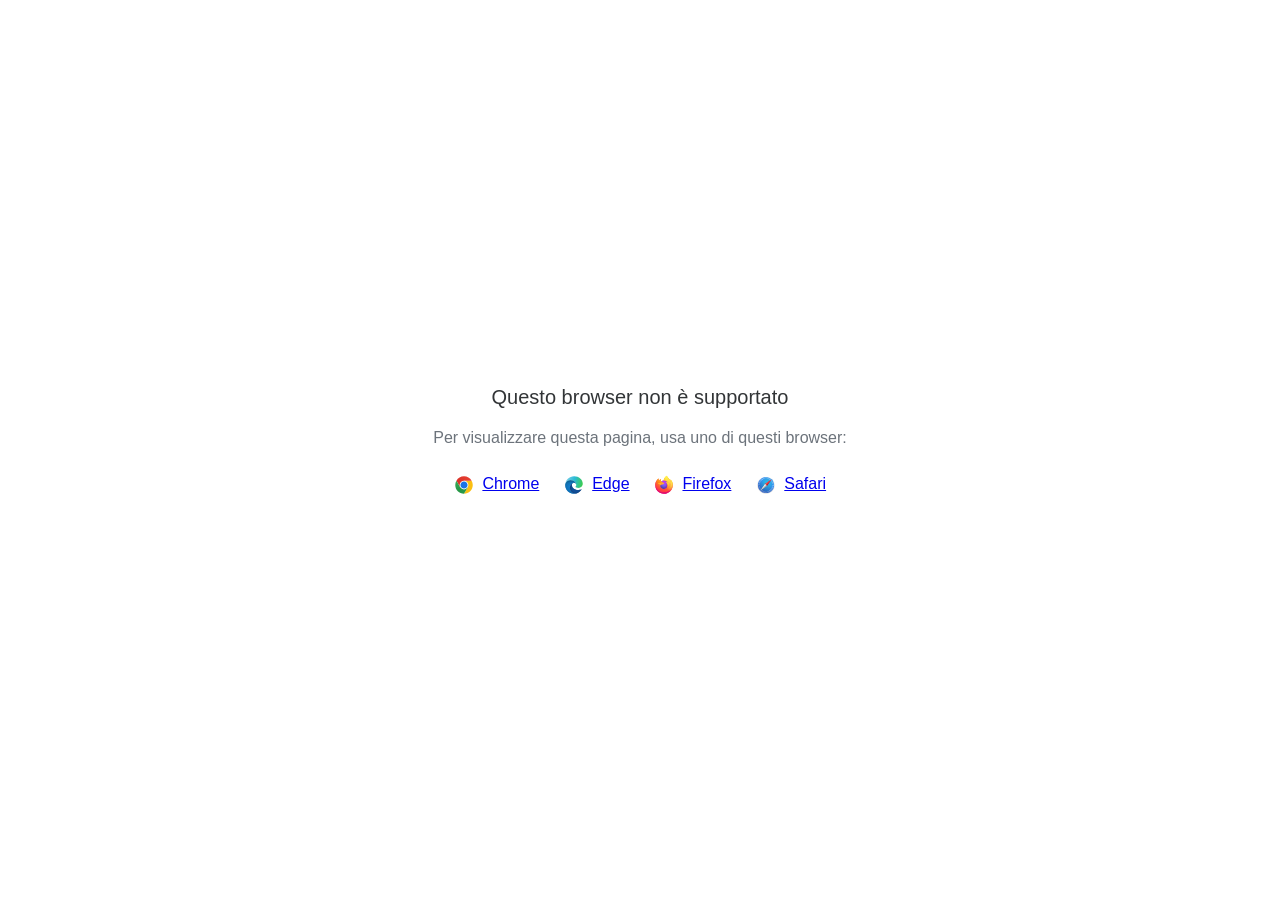
<file: Learning Object (Published)/data/html5-unsupported.html>
<html>
<head>
    <meta http-equiv="Content-Type" content="text/html;charset=utf-8"/>
    <meta name="viewport" content="width=device-width,initial-scale=1,maximum-scale=1">
    <meta name="format-detection" content="telephone=no">
    <meta name="apple-mobile-web-app-capable" content="yes">
    <meta name="apple-mobile-web-app-status-bar-style" content="black">
    <meta http-equiv="X-UA-Compatible" content="IE=edge">
    <meta name="msapplication-tap-highlight" content="no" />
    <title>Pagina non disponibile</title>
    <style>
        body {
            background: #fff;
        }

        .banner {
            position: absolute;
            top: 50%;
            left: 50%;
            margin-left: -235px;
            margin-top: -67px;
            width: 470px;
            text-align: center;
            font-family: Roboto, Arial, Helvetica, sans-serif;
        }

        .title {
            margin-bottom: 16px;
            font-size: 20px;
            font-weight: 500;
            color: #323537;
            line-height: 28px;
        }

        .text {
            margin-bottom: 26px;
            font-size: 16px;
            color: #6C737B;
            line-height: 22px;
        }

        .browsers svg, .browsers a {
            display: inline-block;
            vertical-align: top;
        }

        .browsers a {
            font-size: 16px;
            margin-right: 20px;
            margin-left: 4px;
        }

        .browsers :last-child {
            margin-right: 0;
        }
    </style>
</head>
<body>
    <div class="banner">
        <div class="title">Questo browser non è supportato</div>
        <div class="text">Per visualizzare questa pagina, usa uno di questi browser:</div>
        <div class="browsers">
            <svg width="20" height="20" viewBox="0 0 20 20" fill="none" xmlns="http://www.w3.org/2000/svg">
                <path d="M10.0001 10.0001L13.789 12.1875L10.0001 18.7501C14.8326 18.7501 18.7501 14.8326 18.7501 10.0001C18.7501 8.40581 18.3216 6.91244 17.5766 5.625H10L10.0001 10.0001Z" fill="#FBBF12"/>
                <path d="M9.99999 1.25C6.76136 1.25 3.93585 3.01077 2.42285 5.6261L6.21103 12.1876L9.99999 10.0001V5.62507H17.5766C16.0634 3.01039 13.2382 1.25 9.99999 1.25Z" fill="url(#paint0_linear_579_2699)"/>
                <path d="M1.25005 10C1.25005 14.8325 5.16742 18.75 10 18.75L13.789 12.1875L10 10L6.21109 12.1875L2.42291 5.62598C1.67833 6.91306 1.25 8.40588 1.25 9.99988" fill="url(#paint1_linear_579_2699)"/>
                <path d="M14.3751 10.0001C14.3751 12.4163 12.4163 14.3751 10.0001 14.3751C7.58381 14.3751 5.625 12.4163 5.625 10.0001C5.625 7.58381 7.58381 5.625 10.0001 5.625C12.4163 5.625 14.3751 7.58381 14.3751 10.0001Z" fill="white"/>
                <path d="M13.5548 10.0001C13.5548 11.9633 11.9633 13.5548 10.0001 13.5548C8.03686 13.5548 6.44531 11.9633 6.44531 10.0001C6.44531 8.03686 8.03686 6.44531 10.0001 6.44531C11.9633 6.44531 13.5548 8.03686 13.5548 10.0001Z" fill="#1A73E8"/>
                <defs>
                    <linearGradient id="paint0_linear_579_2699" x1="5.04786" y1="6.71874" x2="12.965" y2="6.71874" gradientUnits="userSpaceOnUse">
                        <stop stop-color="#DB3328"/>
                        <stop offset="1" stop-color="#E53D30"/>
                    </linearGradient>
                    <linearGradient id="paint1_linear_579_2699" x1="4.58454" y1="7.18406" x2="7.82938" y2="12.8043" gradientUnits="userSpaceOnUse">
                        <stop stop-color="#32A651"/>
                        <stop offset="1" stop-color="#279847"/>
                    </linearGradient>
                </defs>
            </svg>
            <a href="https://www.google.com/chrome">Chrome</a>
            <svg width="20" height="20" viewBox="0 0 20 20" fill="none" xmlns="http://www.w3.org/2000/svg">
                <path d="M12.2449 9.92045C12.2449 8.25 10.5088 5.36648 6.59777 5.36648C2.68671 5.36648 1.25 8.62784 1.25 10.0199C1.25 5.0483 5.30074 1.25 10.1097 1.25C14.9188 1.25 18.75 4.84943 18.75 8.50852C18.75 11.7699 16.2956 12.9034 14.3002 12.9034C12.9832 12.9034 11.4866 12.4659 11.4866 11.7699C11.4866 11.233 12.2449 11.233 12.2449 9.92045Z" fill="url(#paint0_linear_579_2709)"/>
                <path d="M6.59777 5.36646C10.5088 5.36646 12.2449 8.24998 12.2449 9.92043C12.2449 9.93342 12.2448 9.94627 12.2446 9.95901C12.2249 8.84657 11.4738 7.79259 9.99002 7.79259C8.11431 7.79259 5.5801 10.338 5.91933 13.5C6.19087 16.031 8.33381 19.4261 12.9832 18.2329C12.9832 18.2329 12.1052 18.75 9.6508 18.75C5.30074 18.75 1.25 14.7727 1.25 10.2187C1.25 10.0981 1.25184 9.97975 1.25555 9.8637C1.35584 8.39889 2.82648 5.36646 6.59777 5.36646Z" fill="url(#paint1_linear_579_2709)"/>
                <path d="M6.59777 5.36646C10.5088 5.36646 12.2449 8.24998 12.2449 9.92043C12.2449 9.93342 12.2448 9.94627 12.2446 9.95901C12.2249 8.84657 11.4738 7.79259 9.99002 7.79259C8.11431 7.79259 5.5801 10.338 5.91933 13.5C6.19087 16.031 8.33381 19.4261 12.9832 18.2329C12.9832 18.2329 12.1052 18.75 9.6508 18.75C5.30074 18.75 1.25 14.7727 1.25 10.2187C1.25 10.0981 1.25184 9.97975 1.25555 9.8637C1.35584 8.39889 2.82648 5.36646 6.59777 5.36646Z" fill="url(#paint2_radial_579_2709)"/>
                <path d="M12.4415 18.4371C14.9324 17.7576 16.712 15.6377 17.0338 15.2101C17.393 14.7328 17.4928 14.4345 17.393 14.3351C17.2932 14.2357 17.1536 14.2555 16.7944 14.4345C16.4352 14.6135 14.32 15.4885 11.9056 14.7527C9.49107 14.0169 7.83486 12.1078 7.83486 9.99987C7.83486 8.36919 9.23166 7.79248 9.98993 7.79248C8.11422 7.79248 5.58001 10.3379 5.91923 13.4999C6.19077 16.0309 8.33371 19.426 12.9831 18.2328C12.9831 18.2328 12.821 18.3283 12.4415 18.4371Z" fill="#0E458A"/>
                <path d="M12.4415 18.4371C14.9324 17.7576 16.712 15.6377 17.0338 15.2101C17.393 14.7328 17.4928 14.4345 17.393 14.3351C17.2932 14.2357 17.1536 14.2555 16.7944 14.4345C16.4352 14.6135 14.32 15.4885 11.9056 14.7527C9.49107 14.0169 7.83486 12.1078 7.83486 9.99987C7.83486 8.36919 9.23166 7.79248 9.98993 7.79248C8.11422 7.79248 5.58001 10.3379 5.91923 13.4999C6.19077 16.0309 8.33371 19.426 12.9831 18.2328C12.9831 18.2328 12.821 18.3283 12.4415 18.4371Z" fill="url(#paint3_radial_579_2709)"/>
                <defs>
                    <linearGradient id="paint0_linear_579_2709" x1="17.7323" y1="11.5909" x2="0.61762" y2="7.54779" gradientUnits="userSpaceOnUse">
                        <stop stop-color="#3BCC50"/>
                        <stop offset="0.489583" stop-color="#2ABAD6"/>
                        <stop offset="1" stop-color="#7DCFE7"/>
                    </linearGradient>
                    <linearGradient id="paint1_linear_579_2709" x1="7.11659" y1="5.36646" x2="7.11659" y2="18.75" gradientUnits="userSpaceOnUse">
                        <stop stop-color="#035989"/>
                        <stop offset="0.265625" stop-color="#1175B6"/>
                        <stop offset="1" stop-color="#0470CF"/>
                    </linearGradient>
                    <radialGradient id="paint2_radial_579_2709" cx="0" cy="0" r="1" gradientUnits="userSpaceOnUse" gradientTransform="translate(6.83723 11.8693) rotate(59.2143) scale(5.92595 5.93561)">
                        <stop stop-color="#1284D8"/>
                        <stop offset="0.813899" stop-color="#1170B2" stop-opacity="0.767762"/>
                        <stop offset="1" stop-color="#0E649B" stop-opacity="0.65"/>
                    </radialGradient>
                    <radialGradient id="paint3_radial_579_2709" cx="0" cy="0" r="1" gradientUnits="userSpaceOnUse" gradientTransform="translate(11.6661 13.4999) rotate(77.9982) scale(4.79806 5.18015)">
                        <stop stop-color="#104890"/>
                        <stop offset="0.69943" stop-color="#12529E" stop-opacity="0.70624"/>
                        <stop offset="1" stop-color="#0E4584" stop-opacity="0.58"/>
                    </radialGradient>
                </defs>
            </svg>
            <a href="https://www.microsoft.com/edge">Edge</a>
            <svg width="20" height="20" viewBox="0 0 20 20" fill="none" xmlns="http://www.w3.org/2000/svg">
                <path d="M18.1191 6.70405C17.7385 5.78587 16.967 4.79462 16.3615 4.4815C16.8544 5.4501 17.1395 6.42162 17.2485 7.14652C17.2485 7.14652 17.2485 7.15163 17.2503 7.16113C16.2598 4.6861 14.5798 3.68791 13.2079 1.51504C13.1383 1.40543 13.069 1.29582 13.0012 1.17854C12.963 1.1124 12.932 1.05248 12.905 0.995851C12.8481 0.885984 12.8042 0.76987 12.7741 0.649844C12.7743 0.644144 12.7725 0.638558 12.7688 0.63417C12.7652 0.629782 12.7601 0.626904 12.7544 0.626094C12.749 0.624635 12.7434 0.624635 12.738 0.626094C12.7366 0.626756 12.7352 0.627617 12.734 0.628652C12.7318 0.628652 12.7296 0.63121 12.7274 0.63194L12.7311 0.627191C10.5302 1.91914 9.78353 4.30904 9.71499 5.5049C8.83549 5.56518 7.99455 5.88974 7.30189 6.43623C7.22949 6.37488 7.15379 6.31755 7.07512 6.26451C6.87551 5.56419 6.86708 4.82302 7.0507 4.11832C6.15057 4.52936 5.45059 5.17789 4.94165 5.75189H4.93764C4.5902 5.31089 4.61463 3.85634 4.63432 3.55272C4.63031 3.53372 4.37547 3.68535 4.34266 3.70837C4.03608 3.92756 3.7495 4.17357 3.48628 4.4435C3.18675 4.74784 2.9131 5.07672 2.66818 5.42671C2.1047 6.22702 1.70509 7.13132 1.49244 8.08735C1.48843 8.10635 1.48478 8.12608 1.48077 8.14544C1.46437 8.22254 1.40494 8.60946 1.39437 8.6935V8.71286C1.3169 9.11266 1.26865 9.5176 1.25 9.92444V9.96938C1.25 14.8186 5.17279 18.75 10.0114 18.75C14.345 18.75 17.943 15.5968 18.6477 11.455C18.6623 11.3428 18.6743 11.2295 18.6875 11.1163C18.8617 9.61022 18.6681 8.02743 18.1191 6.70405ZM8.02046 13.5774C8.06129 13.5968 8.09994 13.6183 8.14186 13.6373L8.14769 13.641C8.10577 13.6205 8.06311 13.5993 8.02082 13.5774H8.02046ZM17.251 7.16515V7.15675V7.16625V7.16515Z" fill="url(#paint0_linear_579_2717)"/>
                <path d="M18.119 6.704C17.7384 5.78582 16.9669 4.79457 16.3614 4.48145C16.8543 5.45005 17.1394 6.42157 17.2484 7.14647V7.16437C18.0752 9.41067 17.6246 11.695 16.9757 13.0907C15.9716 15.25 13.541 17.4635 9.73602 17.3557C5.62839 17.2388 2.0071 14.1802 1.33082 10.1776C1.20759 9.54586 1.33082 9.22543 1.39279 8.71281C1.31733 9.10778 1.28853 9.22214 1.25098 9.92439V9.96933C1.25098 14.8185 5.17377 18.7499 10.0124 18.7499C14.346 18.7499 17.944 15.5968 18.6487 11.4549C18.6633 11.3428 18.6753 11.2295 18.6884 11.1162C18.8616 9.61017 18.668 8.02738 18.119 6.704Z" fill="url(#paint1_radial_579_2717)"/>
                <path d="M18.119 6.704C17.7384 5.78582 16.9669 4.79457 16.3614 4.48145C16.8543 5.45005 17.1394 6.42157 17.2484 7.14647V7.16437C18.0752 9.41067 17.6246 11.695 16.9757 13.0907C15.9716 15.25 13.541 17.4635 9.73602 17.3557C5.62839 17.2388 2.0071 14.1802 1.33082 10.1776C1.20759 9.54586 1.33082 9.22543 1.39279 8.71281C1.31733 9.10778 1.28853 9.22214 1.25098 9.92439V9.96933C1.25098 14.8185 5.17377 18.7499 10.0124 18.7499C14.346 18.7499 17.944 15.5968 18.6487 11.4549C18.6633 11.3428 18.6753 11.2295 18.6884 11.1162C18.8616 9.61017 18.668 8.02738 18.119 6.704Z" fill="url(#paint2_radial_579_2717)"/>
                <path d="M13.8612 7.73587C13.8806 7.74939 13.8977 7.7629 13.9159 7.77642C13.696 7.38513 13.4221 7.02694 13.1022 6.71246C10.3788 3.98314 12.3884 0.794172 12.7271 0.631947L12.7307 0.627197C10.5298 1.91915 9.78314 4.30905 9.7146 5.50491C9.81668 5.49797 9.9184 5.4892 10.0223 5.4892C11.6647 5.4892 13.0953 6.39459 13.8612 7.73587Z" fill="url(#paint3_radial_579_2717)"/>
                <path d="M10.028 8.28118C10.0138 8.5004 9.24382 9.25307 8.97441 9.25307C6.48292 9.25307 6.07861 10.7635 6.07861 10.7635C6.18798 12.0357 7.07244 13.0833 8.14245 13.6375C8.19131 13.6627 8.24052 13.6854 8.28828 13.708C8.37396 13.7446 8.46 13.7811 8.54567 13.8136C8.91262 13.9433 9.29689 14.0172 9.68568 14.0329C14.0525 14.2382 14.8991 8.80001 11.7473 7.22087C12.5541 7.08021 13.3919 7.40575 13.8597 7.73495C13.0941 6.39367 11.6631 5.48828 10.0207 5.48828C9.91682 5.48828 9.81511 5.49705 9.71303 5.50399C8.83417 5.56502 7.99404 5.88994 7.30212 6.43642C7.43591 6.55005 7.58685 6.70131 7.90439 7.0148C8.5001 7.60378 10.0247 8.20993 10.028 8.28118Z" fill="url(#paint4_radial_579_2717)"/>
                <path d="M10.028 8.28118C10.0138 8.5004 9.24382 9.25307 8.97441 9.25307C6.48292 9.25307 6.07861 10.7635 6.07861 10.7635C6.18798 12.0357 7.07244 13.0833 8.14245 13.6375C8.19131 13.6627 8.24052 13.6854 8.28828 13.708C8.37396 13.7446 8.46 13.7811 8.54567 13.8136C8.91262 13.9433 9.29689 14.0172 9.68568 14.0329C14.0525 14.2382 14.8991 8.80001 11.7473 7.22087C12.5541 7.08021 13.3919 7.40575 13.8597 7.73495C13.0941 6.39367 11.6631 5.48828 10.0207 5.48828C9.91682 5.48828 9.81511 5.49705 9.71303 5.50399C8.83417 5.56502 7.99404 5.88994 7.30212 6.43642C7.43591 6.55005 7.58685 6.70131 7.90439 7.0148C8.5001 7.60378 10.0247 8.20993 10.028 8.28118Z" fill="url(#paint5_radial_579_2717)"/>
                <path d="M6.89479 6.14439C6.96588 6.19043 7.02421 6.22916 7.07708 6.2646C6.87746 5.56428 6.86903 4.82311 7.05265 4.11841C6.15252 4.52945 5.45255 5.17799 4.9436 5.75198C4.9848 5.75089 6.2557 5.72787 6.89479 6.14439Z" fill="url(#paint6_radial_579_2717)"/>
                <path d="M1.33119 10.1776C2.00747 14.1802 5.62876 17.2388 9.7393 17.3557C13.5443 17.4635 15.9735 15.25 16.979 13.0907C17.6279 11.6946 18.0785 9.41068 17.2517 7.16437V7.14756C17.2517 7.14976 17.2517 7.15268 17.2535 7.16218C17.5641 9.1962 16.532 11.1667 14.9184 12.4992C14.9167 12.5029 14.9152 12.5067 14.9137 12.5105C11.7692 15.0765 8.76042 14.0586 8.15123 13.6431C8.10893 13.6227 8.06628 13.6015 8.02399 13.5796C6.19056 12.7027 5.43334 11.0274 5.59558 9.5919C4.04797 9.5919 3.52007 8.28314 3.52007 8.28314C3.52007 8.28314 4.90982 7.29006 6.74143 8.1538C8.43778 8.95396 10.031 8.2835 10.031 8.28314C10.0277 8.21189 8.50304 7.60391 7.90842 7.01676C7.59088 6.70327 7.43995 6.55201 7.30615 6.43838C7.23375 6.37702 7.15805 6.3197 7.07939 6.26665C7.02725 6.23012 6.97001 6.19358 6.8971 6.14645C6.25801 5.72992 4.98711 5.75294 4.94518 5.75404H4.94117C4.59374 5.31303 4.61816 3.85849 4.63785 3.55487C4.63384 3.53587 4.379 3.68749 4.34619 3.71051C4.03961 3.92971 3.75303 4.17571 3.48981 4.44564C3.19028 4.74999 2.91663 5.07887 2.67171 5.42886C2.10823 6.22916 1.70862 7.13347 1.49597 8.08949C1.48904 8.1063 1.17734 9.47023 1.33119 10.1776Z" fill="url(#paint7_radial_579_2717)"/>
                <path d="M13.1024 6.71246C13.4222 7.02693 13.6962 7.38513 13.9161 7.77642C13.9616 7.81071 14.0055 7.8473 14.0473 7.88603C16.0335 9.71873 14.9945 12.3132 14.9154 12.4996C16.529 11.1671 17.5611 9.19662 17.2505 7.16259C16.2599 4.6861 14.58 3.68791 13.2081 1.51504C13.1385 1.40543 13.0692 1.29582 13.0014 1.17854C12.9631 1.1124 12.9321 1.05248 12.9051 0.995851C12.8483 0.885984 12.8044 0.76987 12.7742 0.649844C12.7745 0.644144 12.7726 0.638559 12.769 0.63417C12.7653 0.629782 12.7602 0.626904 12.7546 0.626094C12.7492 0.624635 12.7435 0.624635 12.7382 0.626094C12.7367 0.626756 12.7354 0.627617 12.7341 0.628652C12.732 0.628652 12.7298 0.63121 12.7276 0.63194C12.3885 0.794165 10.379 3.98313 13.1024 6.71246Z" fill="url(#paint8_radial_579_2717)"/>
                <path d="M14.0464 7.88413C14.0046 7.8454 13.9608 7.80882 13.9152 7.77452C13.8973 7.761 13.8787 7.74748 13.8605 7.73396C13.3928 7.40513 12.555 7.07922 11.7482 7.21989C14.8995 8.79902 14.0534 14.2372 9.68654 14.0319C9.29775 14.0163 8.91348 13.9424 8.54653 13.8126C8.46085 13.7805 8.37481 13.7451 8.28914 13.7071C8.23956 13.6844 8.19034 13.6618 8.14331 13.6365L8.14914 13.6402C8.75834 14.0567 11.7671 15.0746 14.9116 12.5075C14.9116 12.5075 14.9134 12.5028 14.9163 12.4962C14.9943 12.3132 16.0334 9.71866 14.0464 7.88413Z" fill="url(#paint9_radial_579_2717)"/>
                <path d="M6.07833 10.7635C6.07833 10.7635 6.48264 9.25306 8.97412 9.25306C9.24354 9.25306 10.0135 8.49966 10.0277 8.28117C10.0419 8.06268 8.43455 8.95199 6.7382 8.15183C4.90659 7.28809 3.51685 8.28117 3.51685 8.28117C3.51685 8.28117 4.04475 9.58993 5.59235 9.58993C5.43012 11.0255 6.18733 12.6992 8.02076 13.5776C8.06159 13.597 8.10024 13.6185 8.14217 13.6375C7.07215 13.0843 6.18879 12.0357 6.07833 10.7635Z" fill="url(#paint10_radial_579_2717)"/>
                <path d="M18.1191 6.70405C17.7385 5.78587 16.967 4.79462 16.3615 4.4815C16.8544 5.4501 17.1395 6.42162 17.2485 7.14652C17.2485 7.14652 17.2485 7.15163 17.2503 7.16113C16.2598 4.6861 14.5798 3.68791 13.2079 1.51504C13.1383 1.40543 13.069 1.29582 13.0012 1.17854C12.963 1.1124 12.932 1.05248 12.905 0.995851C12.8481 0.885984 12.8042 0.76987 12.7741 0.649844C12.7743 0.644144 12.7725 0.638558 12.7688 0.63417C12.7652 0.629782 12.7601 0.626904 12.7544 0.626094C12.749 0.624635 12.7434 0.624635 12.738 0.626094C12.7366 0.626756 12.7352 0.627617 12.734 0.628652C12.7318 0.628652 12.7296 0.63121 12.7274 0.63194L12.7311 0.627191C10.5302 1.91914 9.78353 4.30904 9.71499 5.5049C9.81707 5.49796 9.91878 5.48919 10.0227 5.48919C11.6651 5.48919 13.0957 6.39458 13.8616 7.73586C13.3939 7.40703 12.5561 7.08111 11.7493 7.22178C14.9007 8.80092 14.0545 14.2391 9.68764 14.0338C9.29885 14.0182 8.91458 13.9443 8.54763 13.8145C8.46196 13.7824 8.37592 13.747 8.29024 13.709C8.24066 13.6863 8.19144 13.6636 8.14441 13.6384L8.15025 13.6421C8.10796 13.6216 8.0653 13.6004 8.02301 13.5785C8.06384 13.5979 8.10249 13.6194 8.14441 13.6384C7.07221 13.0842 6.18885 12.0356 6.07839 10.7633C6.07839 10.7633 6.4827 9.25288 8.97418 9.25288C9.2436 9.25288 10.0136 8.49949 10.0278 8.28099C10.0245 8.20975 8.49987 7.60177 7.90525 7.01462C7.58771 6.70113 7.43678 6.54986 7.30298 6.43623C7.23058 6.37488 7.15488 6.31755 7.07622 6.26451C6.87661 5.56419 6.86817 4.82302 7.05179 4.11832C6.15166 4.52936 5.45169 5.17789 4.94275 5.75189H4.93874C4.5913 5.31089 4.61572 3.85634 4.63541 3.55272C4.6314 3.53372 4.37657 3.68535 4.34375 3.70837C4.03717 3.92756 3.75059 4.17357 3.48738 4.4435C3.18785 4.74784 2.9142 5.07672 2.66928 5.42671C2.1058 6.22702 1.70618 7.13132 1.49353 8.08735C1.48952 8.10635 1.48588 8.12608 1.48187 8.14544C1.46546 8.22254 1.39109 8.61494 1.38088 8.69898C1.38088 8.70556 1.38088 8.69277 1.38088 8.69898C1.31262 9.10444 1.26891 9.51368 1.25 9.92444V9.96938C1.25 14.8186 5.17279 18.75 10.0114 18.75C14.345 18.75 17.943 15.5968 18.6477 11.455C18.6623 11.3428 18.6743 11.2295 18.6875 11.1163C18.8617 9.61022 18.6681 8.02743 18.1191 6.70405ZM17.25 7.15492V7.16442V7.15492Z" fill="url(#paint11_linear_579_2717)"/>
                <defs>
                    <linearGradient id="paint0_linear_579_2717" x1="16.9594" y1="3.43288" x2="2.3837" y2="17.4648" gradientUnits="userSpaceOnUse">
                        <stop offset="0.05" stop-color="#FFF44F"/>
                        <stop offset="0.11" stop-color="#FFE847"/>
                        <stop offset="0.22" stop-color="#FFC830"/>
                        <stop offset="0.37" stop-color="#FF980E"/>
                        <stop offset="0.4" stop-color="#FF8B16"/>
                        <stop offset="0.46" stop-color="#FF672A"/>
                        <stop offset="0.53" stop-color="#FF3647"/>
                        <stop offset="0.7" stop-color="#E31587"/>
                    </linearGradient>
                    <radialGradient id="paint1_radial_579_2717" cx="0" cy="0" r="1" gradientUnits="userSpaceOnUse" gradientTransform="translate(16.287 2.63668) scale(18.2654 18.3055)">
                        <stop offset="0.13" stop-color="#FFBD4F"/>
                        <stop offset="0.19" stop-color="#FFAC31"/>
                        <stop offset="0.25" stop-color="#FF9D17"/>
                        <stop offset="0.28" stop-color="#FF980E"/>
                        <stop offset="0.4" stop-color="#FF563B"/>
                        <stop offset="0.47" stop-color="#FF3750"/>
                        <stop offset="0.71" stop-color="#F5156C"/>
                        <stop offset="0.78" stop-color="#EB0878"/>
                        <stop offset="0.86" stop-color="#E50080"/>
                    </radialGradient>
                    <radialGradient id="paint2_radial_579_2717" cx="0" cy="0" r="1" gradientUnits="userSpaceOnUse" gradientTransform="translate(9.61279 10.1202) scale(18.2654 18.3055)">
                        <stop offset="0.3" stop-color="#960E18"/>
                        <stop offset="0.35" stop-color="#B11927" stop-opacity="0.74"/>
                        <stop offset="0.43" stop-color="#DB293D" stop-opacity="0.34"/>
                        <stop offset="0.5" stop-color="#F5334B" stop-opacity="0.09"/>
                        <stop offset="0.53" stop-color="#FF3750" stop-opacity="0"/>
                    </radialGradient>
                    <radialGradient id="paint3_radial_579_2717" cx="0" cy="0" r="1" gradientUnits="userSpaceOnUse" gradientTransform="translate(11.8153 -1.51753) scale(13.2325 13.2615)">
                        <stop offset="0.13" stop-color="#FFF44F"/>
                        <stop offset="0.25" stop-color="#FFDC3E"/>
                        <stop offset="0.51" stop-color="#FF9D12"/>
                        <stop offset="0.53" stop-color="#FF980E"/>
                    </radialGradient>
                    <radialGradient id="paint4_radial_579_2717" cx="0" cy="0" r="1" gradientUnits="userSpaceOnUse" gradientTransform="translate(7.59304 14.9021) scale(8.69686 8.71594)">
                        <stop offset="0.35" stop-color="#3A8EE6"/>
                        <stop offset="0.47" stop-color="#5C79F0"/>
                        <stop offset="0.67" stop-color="#9059FF"/>
                        <stop offset="1" stop-color="#C139E6"/>
                    </radialGradient>
                    <radialGradient id="paint5_radial_579_2717" cx="0" cy="0" r="1" gradientUnits="userSpaceOnUse" gradientTransform="translate(9.87545 7.94492) rotate(-13.9265) scale(4.60823 5.42407)">
                        <stop offset="0.21" stop-color="#9059FF" stop-opacity="0"/>
                        <stop offset="0.28" stop-color="#8C4FF3" stop-opacity="0.06"/>
                        <stop offset="0.75" stop-color="#7716A8" stop-opacity="0.45"/>
                        <stop offset="0.97" stop-color="#6E008B" stop-opacity="0.6"/>
                    </radialGradient>
                    <radialGradient id="paint6_radial_579_2717" cx="0" cy="0" r="1" gradientUnits="userSpaceOnUse" gradientTransform="translate(9.38226 1.88781) scale(6.25678 6.27051)">
                        <stop stop-color="#FFE226"/>
                        <stop offset="0.12" stop-color="#FFDB27"/>
                        <stop offset="0.3" stop-color="#FFC82A"/>
                        <stop offset="0.5" stop-color="#FFA930"/>
                        <stop offset="0.73" stop-color="#FF7E37"/>
                        <stop offset="0.79" stop-color="#FF7139"/>
                    </radialGradient>
                    <radialGradient id="paint7_radial_579_2717" cx="0" cy="0" r="1" gradientUnits="userSpaceOnUse" gradientTransform="translate(14.3005 -2.08939) scale(26.6943 26.7529)">
                        <stop offset="0.11" stop-color="#FFF44F"/>
                        <stop offset="0.46" stop-color="#FF980E"/>
                        <stop offset="0.62" stop-color="#FF5634"/>
                        <stop offset="0.72" stop-color="#FF3647"/>
                        <stop offset="0.9" stop-color="#E31587"/>
                    </radialGradient>
                    <radialGradient id="paint8_radial_579_2717" cx="0" cy="0" r="1" gradientUnits="userSpaceOnUse" gradientTransform="translate(11.72 0.833589) rotate(84.2447) scale(19.4998 12.7839)">
                        <stop stop-color="#FFF44F"/>
                        <stop offset="0.06" stop-color="#FFE847"/>
                        <stop offset="0.17" stop-color="#FFC830"/>
                        <stop offset="0.3" stop-color="#FF980E"/>
                        <stop offset="0.36" stop-color="#FF8B16"/>
                        <stop offset="0.45" stop-color="#FF672A"/>
                        <stop offset="0.57" stop-color="#FF3647"/>
                        <stop offset="0.74" stop-color="#E31587"/>
                    </radialGradient>
                    <radialGradient id="paint9_radial_579_2717" cx="0" cy="0" r="1" gradientUnits="userSpaceOnUse" gradientTransform="translate(9.23484 4.20996) scale(16.6653 16.7019)">
                        <stop offset="0.14" stop-color="#FFF44F"/>
                        <stop offset="0.48" stop-color="#FF980E"/>
                        <stop offset="0.59" stop-color="#FF5634"/>
                        <stop offset="0.66" stop-color="#FF3647"/>
                        <stop offset="0.9" stop-color="#E31587"/>
                    </radialGradient>
                    <radialGradient id="paint10_radial_579_2717" cx="0" cy="0" r="1" gradientUnits="userSpaceOnUse" gradientTransform="translate(13.6341 5.18793) scale(18.2402 18.2803)">
                        <stop offset="0.09" stop-color="#FFF44F"/>
                        <stop offset="0.23" stop-color="#FFE141"/>
                        <stop offset="0.51" stop-color="#FFAF1E"/>
                        <stop offset="0.63" stop-color="#FF980E"/>
                    </radialGradient>
                    <linearGradient id="paint11_linear_579_2717" x1="16.7844" y1="3.35761" x2="4.38152" y2="15.7337" gradientUnits="userSpaceOnUse">
                        <stop offset="0.17" stop-color="#FFF44F" stop-opacity="0.8"/>
                        <stop offset="0.27" stop-color="#FFF44F" stop-opacity="0.63"/>
                        <stop offset="0.49" stop-color="#FFF44F" stop-opacity="0.22"/>
                        <stop offset="0.6" stop-color="#FFF44F" stop-opacity="0"/>
                    </linearGradient>
                </defs>
            </svg>
            <a href="https://www.mozilla.org/firefox">Firefox</a>
            <svg width="20" height="20" viewBox="0 0 20 20" fill="none" xmlns="http://www.w3.org/2000/svg">
                <path d="M10 18.75C14.8325 18.75 18.75 14.8325 18.75 10C18.75 5.16751 14.8325 1.25 10 1.25C5.16751 1.25 1.25 5.16751 1.25 10C1.25 14.8325 5.16751 18.75 10 18.75Z" fill="url(#paint0_linear_579_2734)"/>
                <path d="M10 18.0938C14.4701 18.0938 18.0938 14.4701 18.0938 10C18.0938 5.52995 14.4701 1.90625 10 1.90625C5.52995 1.90625 1.90625 5.52995 1.90625 10C1.90625 14.4701 5.52995 18.0938 10 18.0938Z" fill="url(#paint1_radial_579_2734)"/>
                <path d="M10.0137 3.87498C9.95897 3.87498 9.91113 3.83399 9.91113 3.7793V2.35057C9.91113 2.29588 9.95897 2.25488 10.0137 2.25488C10.0683 2.25488 10.1162 2.29588 10.1162 2.35057V3.7793C10.1093 3.83399 10.0683 3.87498 10.0137 3.87498Z" fill="#F3F3F3"/>
                <path d="M10.0137 3.88182C9.95214 3.88182 9.9043 3.83397 9.9043 3.77929V2.35058C9.9043 2.29589 9.95214 2.24805 10.0137 2.24805C10.0752 2.24805 10.123 2.29589 10.123 2.35058V3.77929C10.123 3.83397 10.0684 3.88182 10.0137 3.88182ZM10.0137 2.26167C9.96583 2.26167 9.91799 2.30273 9.91799 2.35058V3.77929C9.91799 3.82713 9.95898 3.8682 10.0137 3.8682C10.0615 3.8682 10.1093 3.82713 10.1093 3.77929V2.35058C10.1026 2.30273 10.0615 2.26167 10.0137 2.26167Z" fill="white"/>
                <path d="M10.6972 3.10941C10.6426 3.10257 10.6016 3.06157 10.6016 3.00688L10.6494 2.37108C10.6562 2.31646 10.7041 2.2754 10.7588 2.28224C10.8135 2.28909 10.8545 2.33015 10.8545 2.38484L10.8066 3.02057C10.7998 3.07526 10.7519 3.11626 10.6972 3.10948V3.10941Z" fill="#F3F3F3"/>
                <path d="M10.6973 3.1164C10.6357 3.10955 10.5947 3.06171 10.5947 3.00702L10.6426 2.37123C10.6494 2.31661 10.6973 2.26877 10.7588 2.27554C10.8203 2.28239 10.8613 2.3303 10.8613 2.38492L10.8135 3.02071C10.8066 3.08224 10.7588 3.12324 10.6973 3.1164ZM10.7588 2.28923C10.7109 2.28923 10.663 2.32346 10.663 2.3713L10.6152 3.00709C10.6152 3.05486 10.6494 3.09593 10.7041 3.10271C10.7519 3.10271 10.7998 3.06855 10.7998 3.02071L10.8476 2.38492C10.8476 2.33708 10.8066 2.29608 10.7587 2.28923H10.7588Z" fill="white"/>
                <path d="M11.2099 3.99815C11.1551 3.98447 11.121 3.93662 11.1278 3.88193L11.4081 2.48051C11.4218 2.4259 11.4696 2.39167 11.5243 2.40536C11.579 2.41905 11.6131 2.4669 11.6063 2.52158L11.326 3.923C11.3192 3.97078 11.2645 4.005 11.2098 3.99815H11.2099Z" fill="#F3F3F3"/>
                <path d="M11.2101 4.00462C11.1485 3.99093 11.1144 3.93625 11.1212 3.88156L11.4015 2.48016C11.4152 2.42554 11.4699 2.38447 11.5313 2.39816C11.5928 2.41185 11.6271 2.46654 11.6202 2.52123L11.34 3.92263C11.3263 3.97724 11.2716 4.01147 11.2101 4.00462ZM11.5313 2.41185C11.4835 2.40501 11.4356 2.43231 11.4219 2.48023L11.1418 3.88163C11.1349 3.9294 11.1622 3.97724 11.2169 3.991C11.2647 3.99778 11.3126 3.9704 11.3263 3.92256L11.6065 2.52123C11.6134 2.46654 11.5792 2.42554 11.5313 2.41185Z" fill="white"/>
                <path d="M12.0302 3.38287C12.0172 3.37973 12.0049 3.37405 11.9941 3.36617C11.9832 3.35828 11.9741 3.34834 11.9671 3.33691C11.9601 3.32548 11.9554 3.31279 11.9534 3.29956C11.9513 3.28633 11.9519 3.27282 11.955 3.2598L12.1259 2.64462C12.1395 2.58993 12.1942 2.56255 12.2489 2.57624C12.3036 2.58993 12.3378 2.64462 12.3242 2.69931L12.1532 3.31456C12.1395 3.36918 12.0849 3.39656 12.0302 3.38287Z" fill="#F3F3F3"/>
                <path d="M12.0302 3.38948C11.9756 3.37579 11.9346 3.31426 11.9551 3.25965L12.126 2.64433C12.1396 2.58972 12.2011 2.55549 12.2558 2.56918C12.3105 2.58287 12.3515 2.6444 12.331 2.69902L12.1601 3.31433C12.1464 3.36895 12.0918 3.40317 12.0303 3.38948H12.0302ZM12.2558 2.58972C12.208 2.57603 12.1533 2.6034 12.1396 2.65125L11.9688 3.26642C11.9551 3.31426 11.9824 3.36218 12.0371 3.37579C12.0849 3.38948 12.1396 3.36218 12.1533 3.31433L12.3242 2.69902C12.331 2.65125 12.3037 2.6034 12.2558 2.58964V2.58972Z" fill="white"/>
                <path d="M12.3652 4.34683C12.3105 4.3263 12.2901 4.26477 12.3105 4.21692L12.8574 2.89759C12.8778 2.84975 12.9394 2.82237 12.9872 2.84975C13.042 2.87021 13.0625 2.93181 13.042 2.97958L12.4951 4.29892C12.4746 4.34683 12.413 4.37414 12.3653 4.34683H12.3652Z" fill="#F3F3F3"/>
                <path d="M12.3653 4.35357C12.339 4.34356 12.3178 4.32354 12.3062 4.29791C12.2947 4.27227 12.2938 4.24311 12.3037 4.21681L12.8506 2.89746C12.8711 2.84277 12.9327 2.82224 12.9942 2.84277C13.0205 2.85278 13.0417 2.8728 13.0532 2.89843C13.0648 2.92407 13.0657 2.95323 13.0557 2.97953L12.5089 4.29888C12.4815 4.35357 12.4199 4.38088 12.3653 4.35357ZM12.9874 2.85646C12.9395 2.836 12.8848 2.85646 12.8643 2.90431L12.3174 4.22366C12.2969 4.2715 12.3243 4.31934 12.3721 4.33988C12.4199 4.36034 12.4746 4.33988 12.4952 4.29204L13.0421 2.97268C13.0557 2.93161 13.0352 2.87693 12.9874 2.85646Z" fill="white"/>
                <path d="M13.288 3.90926C13.2401 3.88188 13.2196 3.82719 13.2401 3.77935L13.5272 3.21202C13.5545 3.16411 13.6092 3.14358 13.6639 3.17095C13.7118 3.19833 13.7322 3.25302 13.7118 3.30079L13.4246 3.86819C13.3973 3.91603 13.3426 3.93664 13.2879 3.90926H13.288Z" fill="#F3F3F3"/>
                <path d="M13.288 3.91591C13.2332 3.88853 13.2128 3.827 13.2401 3.77231L13.5272 3.20498C13.5545 3.15022 13.6161 3.12975 13.6707 3.15706C13.7254 3.18444 13.746 3.24597 13.7186 3.30066L13.4315 3.868C13.4041 3.92268 13.3426 3.94322 13.2879 3.91584L13.288 3.91591ZM13.664 3.17075C13.6161 3.15029 13.5614 3.16391 13.5409 3.21175L13.2538 3.77916C13.2333 3.82015 13.2538 3.87484 13.2948 3.90222C13.3426 3.92268 13.3973 3.90906 13.4178 3.86122L13.705 3.29382C13.7254 3.25282 13.705 3.19813 13.664 3.17075Z" fill="white"/>
                <path d="M13.425 4.92103C13.3772 4.88688 13.3635 4.82534 13.3976 4.78435L14.1906 3.60168C14.2179 3.55383 14.2795 3.54699 14.3273 3.57437C14.3752 3.60852 14.3888 3.67005 14.3547 3.71105L13.5617 4.89372C13.5344 4.94156 13.4728 4.95525 13.425 4.92103Z" fill="#F3F3F3"/>
                <path d="M13.4248 4.92767C13.377 4.89352 13.3633 4.82514 13.3907 4.7773L14.1836 3.59466C14.2178 3.54682 14.2793 3.53313 14.334 3.56735C14.3818 3.60151 14.3955 3.66988 14.3682 3.71772L13.5752 4.90036C13.541 4.9482 13.4727 4.96182 13.4248 4.92767ZM14.3271 3.58104C14.2862 3.55367 14.2246 3.56051 14.1973 3.60151L13.4043 4.78414C13.377 4.82507 13.3906 4.87983 13.4317 4.90714C13.4727 4.93451 13.5342 4.92767 13.5615 4.88667L14.3545 3.71088C14.3818 3.66988 14.3682 3.60835 14.3271 3.58104Z" fill="white"/>
                <path d="M14.4229 4.66788C14.3819 4.63366 14.3683 4.57213 14.4024 4.53113L14.7989 4.0321C14.833 3.99117 14.8946 3.98425 14.9355 4.01848C14.9766 4.05263 14.9902 4.11416 14.956 4.15516L14.5596 4.65419C14.5255 4.69519 14.4639 4.70204 14.4229 4.66788H14.4229Z" fill="#F3F3F3"/>
                <path d="M14.4161 4.6747C14.3683 4.64047 14.3614 4.5721 14.3957 4.52425L14.7921 4.02528C14.8262 3.97736 14.8946 3.97052 14.9424 4.01159C14.9903 4.04574 14.9971 4.11412 14.9629 4.16196L14.5665 4.66101C14.5323 4.70885 14.464 4.7157 14.4161 4.6747ZM14.9287 4.02521C14.8878 3.99105 14.8331 3.9979 14.7989 4.0389L14.4024 4.53794C14.3751 4.57894 14.382 4.63363 14.4229 4.66778C14.464 4.70201 14.5186 4.69516 14.5528 4.65416L14.9493 4.15512C14.9767 4.11412 14.9697 4.05259 14.9288 4.02528L14.9287 4.02521Z" fill="white"/>
                <path d="M14.3545 5.69352C14.3135 5.65252 14.3135 5.59099 14.3545 5.55677L15.3661 4.55195C15.4072 4.51095 15.4686 4.51772 15.5029 4.55195C15.537 4.5861 15.5439 4.65447 15.5029 4.68863L14.4981 5.69352C14.457 5.73452 14.3955 5.73452 14.3545 5.69352Z" fill="#F3F3F3"/>
                <path d="M14.3477 5.70023C14.3279 5.68017 14.3169 5.65317 14.3169 5.62505C14.3169 5.59692 14.3279 5.56992 14.3477 5.54986L15.3594 4.54496C15.3794 4.52522 15.4064 4.51416 15.4346 4.51416C15.4627 4.51416 15.4898 4.52522 15.5098 4.54496C15.5295 4.56502 15.5406 4.59202 15.5406 4.62014C15.5406 4.64827 15.5295 4.67527 15.5098 4.69533L14.498 5.70016C14.478 5.71988 14.451 5.73093 14.4228 5.73093C14.3947 5.73093 14.3677 5.71988 14.3477 5.70016V5.70023ZM15.503 4.5518C15.4688 4.51758 15.4073 4.51758 15.3731 4.5518L14.3613 5.55663C14.3271 5.59086 14.3271 5.65239 14.3613 5.68654C14.3955 5.72077 14.457 5.72077 14.4912 5.68654L15.503 4.68171C15.5371 4.64749 15.5371 4.5928 15.503 4.5518Z" fill="white"/>
                <path d="M15.3798 5.63856C15.3456 5.59757 15.3456 5.53604 15.3866 5.50181L15.872 5.09171C15.9129 5.05755 15.9745 5.06433 16.0087 5.1054C16.0428 5.14639 16.0428 5.20792 16.0019 5.24207L15.5165 5.65225C15.4755 5.6864 15.4139 5.67956 15.3798 5.63856Z" fill="#F3F3F3"/>
                <path d="M15.373 5.64558C15.332 5.59774 15.3388 5.52936 15.3798 5.49521L15.8651 5.08502C15.9061 5.04402 15.9745 5.05087 16.0155 5.09871C16.0566 5.14655 16.0497 5.21493 16.0087 5.24908L15.5234 5.65927C15.4824 5.7002 15.414 5.69342 15.3731 5.64558H15.373ZM16.0019 5.10555C15.9677 5.06456 15.913 5.06456 15.8721 5.09186L15.3867 5.50205C15.3525 5.53621 15.3457 5.59089 15.3798 5.63189C15.414 5.67289 15.4687 5.67289 15.5097 5.64558L15.995 5.23539C16.036 5.20124 16.036 5.14655 16.0019 5.10555Z" fill="white"/>
                <path d="M15.1066 6.6229C15.0725 6.57505 15.0861 6.51352 15.134 6.48614L16.3234 5.6932C16.3712 5.66582 16.4327 5.67951 16.46 5.72058C16.4943 5.76842 16.4806 5.82995 16.4327 5.85726L15.2434 6.65021C15.2023 6.67758 15.1408 6.6639 15.1066 6.6229Z" fill="#F3F3F3"/>
                <path d="M15.0995 6.62311C15.0654 6.57527 15.0791 6.50689 15.1269 6.47274L16.3163 5.67974C16.3642 5.64559 16.4326 5.65928 16.4667 5.71397C16.5009 5.76181 16.4872 5.83018 16.4394 5.86427L15.25 6.65733C15.2021 6.69156 15.1338 6.67787 15.0995 6.62318V6.62311ZM16.453 5.72765C16.4257 5.68659 16.371 5.6729 16.33 5.70028L15.1405 6.4932C15.0996 6.52058 15.0858 6.57527 15.1201 6.62311C15.1474 6.66411 15.2021 6.6778 15.2431 6.65049L16.4326 5.85749C16.4736 5.82334 16.4804 5.76858 16.453 5.72765Z" fill="white"/>
                <path d="M16.125 6.76667C16.0977 6.71875 16.1114 6.65729 16.1592 6.62992L16.7129 6.31549C16.7608 6.28811 16.8223 6.30864 16.8496 6.35642C16.877 6.40433 16.8633 6.46579 16.8155 6.49317L16.2617 6.80766C16.2139 6.83497 16.1523 6.81451 16.125 6.7666L16.125 6.76667Z" fill="#F3F3F3"/>
                <path d="M16.1184 6.77347C16.0911 6.71878 16.1048 6.65725 16.1526 6.62994L16.7063 6.31549C16.7542 6.28811 16.8226 6.30865 16.8499 6.35642C16.8772 6.41118 16.8636 6.47271 16.8157 6.50002L16.262 6.81454C16.2141 6.84185 16.1458 6.82132 16.1184 6.77347ZM16.843 6.36333C16.8157 6.31549 16.761 6.3018 16.72 6.32911L16.1663 6.64363C16.1253 6.67094 16.1116 6.72563 16.1321 6.76663C16.1594 6.81447 16.2141 6.82816 16.2551 6.80085L16.8089 6.48633C16.8499 6.46587 16.8636 6.41118 16.843 6.36333Z" fill="white"/>
                <path d="M15.667 7.6758C15.6465 7.62111 15.667 7.56642 15.7216 7.54596L17.041 6.9991C17.0888 6.97856 17.1504 7.00587 17.1708 7.05371C17.1913 7.1084 17.1708 7.16308 17.1161 7.18355L15.7969 7.73041C15.749 7.75095 15.6875 7.73041 15.667 7.6758Z" fill="#F3F3F3"/>
                <path d="M15.6601 7.68255C15.6397 7.62793 15.6601 7.5664 15.7148 7.53903L17.0341 6.99218C17.0604 6.98227 17.0896 6.98318 17.1152 6.99471C17.1408 7.00624 17.1608 7.02746 17.1708 7.05371C17.1914 7.10839 17.1708 7.16992 17.1161 7.19723L15.7969 7.74408C15.7706 7.75401 15.7414 7.75312 15.7158 7.7416C15.6902 7.73008 15.6701 7.70887 15.6601 7.68262V7.68255ZM17.1572 7.06055C17.1367 7.01271 17.082 6.99218 17.041 7.00586L15.7217 7.55271C15.6738 7.57318 15.6533 7.62793 15.6738 7.67577C15.6943 7.72361 15.749 7.74415 15.79 7.73046L17.1093 7.18361C17.1572 7.16315 17.1777 7.10839 17.1572 7.06055Z" fill="white"/>
                <path d="M16.6308 8.0176C16.6104 7.96284 16.6377 7.90822 16.6923 7.88769L17.2938 7.6894C17.3417 7.66894 17.4032 7.70309 17.4169 7.75093C17.4374 7.80562 17.4101 7.86031 17.3554 7.88084L16.7539 8.07913C16.706 8.09959 16.6513 8.07228 16.6308 8.01753V8.0176Z" fill="#F3F3F3"/>
                <path d="M16.6239 8.02433C16.6034 7.96964 16.6307 7.9081 16.6923 7.88764L17.2938 7.68935C17.3485 7.66888 17.41 7.70304 17.4305 7.7578C17.451 7.81241 17.4237 7.87395 17.3621 7.89448L16.7606 8.09277C16.706 8.10639 16.6444 8.07901 16.6239 8.02433ZM17.4168 7.76464C17.4031 7.71673 17.3485 7.68935 17.3006 7.70304L16.6991 7.90133C16.6513 7.91495 16.6307 7.96964 16.6444 8.01755C16.6581 8.0654 16.7128 8.0927 16.7606 8.07901L17.3621 7.88079C17.41 7.86033 17.4305 7.81241 17.4168 7.76457V7.76464Z" fill="white"/>
                <path d="M16.0157 8.831C16.002 8.77632 16.0362 8.72163 16.0909 8.71479L17.4922 8.44138C17.5468 8.42769 17.5947 8.46868 17.6083 8.52337C17.622 8.57805 17.5879 8.63273 17.5332 8.63957L16.1319 8.91299C16.0772 8.91983 16.0225 8.88568 16.0156 8.831H16.0157Z" fill="#F3F3F3"/>
                <path d="M16.0019 8.83107C15.9882 8.76953 16.0292 8.71484 16.0839 8.70115L17.4853 8.42769C17.54 8.414 17.5947 8.45507 17.6083 8.51661C17.622 8.57807 17.581 8.63276 17.5263 8.64645L16.1249 8.91991C16.0703 8.9336 16.0155 8.8926 16.0019 8.831V8.83107ZM17.5947 8.52338C17.5879 8.47553 17.54 8.44138 17.4922 8.44822L16.0908 8.72168C16.0429 8.72853 16.0088 8.78315 16.0224 8.83107C16.0292 8.87891 16.0771 8.91307 16.125 8.90622L17.5263 8.63276C17.5742 8.61907 17.6083 8.57123 17.5947 8.52338Z" fill="white"/>
                <path d="M16.8908 9.35748C16.8839 9.30278 16.9181 9.25493 16.9728 9.24809L17.6016 9.17285C17.6563 9.16608 17.7042 9.20708 17.711 9.26178C17.7178 9.31647 17.6837 9.36432 17.629 9.37117L17.0001 9.44633C16.9522 9.45317 16.8975 9.41217 16.8907 9.35748H16.8908Z" fill="#F3F3F3"/>
                <path d="M16.8838 9.35764C16.877 9.29611 16.918 9.24143 16.9726 9.23458L17.6015 9.15944C17.6562 9.15259 17.7108 9.19359 17.7177 9.25512C17.7245 9.31664 17.6835 9.37133 17.6289 9.37817L16.9999 9.45332C16.9453 9.46016 16.8906 9.41917 16.8838 9.35764ZM17.7108 9.26196C17.7041 9.21412 17.6562 9.17305 17.6083 9.1799L16.9795 9.25512C16.9316 9.26196 16.8974 9.3098 16.9043 9.35764C16.9111 9.40548 16.959 9.44654 17.0068 9.4397L17.6357 9.36448C17.6835 9.35764 17.7177 9.3098 17.7109 9.26196H17.7108Z" fill="white"/>
                <path d="M16.1252 10.0205C16.1252 9.96581 16.1662 9.91797 16.2209 9.91797H17.6496C17.7043 9.91797 17.7453 9.96581 17.7453 10.0205C17.7453 10.0752 17.7043 10.123 17.6496 10.123H16.2209C16.1662 10.123 16.1252 10.0752 16.1252 10.0205Z" fill="#F3F3F3"/>
                <path d="M16.1184 10.0205C16.1184 9.95897 16.1663 9.91113 16.2209 9.91113H17.6497C17.7043 9.91113 17.7522 9.95897 17.7522 10.0205C17.7522 10.082 17.7043 10.1299 17.6497 10.1299H16.2209C16.1663 10.1299 16.1184 10.082 16.1184 10.0205ZM17.7385 10.0273C17.7385 9.97951 17.6975 9.93167 17.6496 9.93167H16.221C16.1732 9.93167 16.1321 9.97259 16.1321 10.0273C16.1321 10.0752 16.1732 10.123 16.221 10.123H17.6497C17.6976 10.1162 17.7386 10.0752 17.7386 10.0273H17.7385Z" fill="white"/>
                <path d="M16.8839 10.7109C16.8906 10.6562 16.9317 10.6152 16.9864 10.6152L17.6221 10.6631C17.6768 10.6699 17.7177 10.7178 17.7109 10.7724C17.7041 10.8271 17.6631 10.8681 17.6084 10.8681L16.9727 10.8203C16.9249 10.8134 16.8838 10.7656 16.8838 10.7109H16.8839Z" fill="#F3F3F3"/>
                <path d="M16.877 10.7109C16.8838 10.6494 16.9316 10.6084 16.9863 10.6084L17.6222 10.6562C17.6768 10.6631 17.7247 10.7109 17.7178 10.7725C17.711 10.834 17.6631 10.875 17.6084 10.875L16.9726 10.8271C16.918 10.8203 16.877 10.7656 16.877 10.7109ZM17.711 10.7725C17.7178 10.7246 17.6768 10.6768 17.629 10.6768L16.9931 10.6289C16.9453 10.6289 16.9043 10.6631 16.8974 10.7178C16.8906 10.7656 16.9316 10.8135 16.9795 10.8135L17.6153 10.8613C17.6631 10.8613 17.7042 10.8204 17.711 10.7725Z" fill="white"/>
                <path d="M16.0021 11.2098C16.0158 11.1551 16.0636 11.1209 16.1183 11.1278L17.5197 11.4081C17.5744 11.4217 17.6086 11.4696 17.5949 11.5243C17.5812 11.579 17.5334 11.6132 17.4787 11.6063L16.0772 11.3261C16.0294 11.3192 15.9952 11.2645 16.0021 11.2098Z" fill="#F3F3F3"/>
                <path d="M15.995 11.2101C16.0087 11.1486 16.0634 11.1144 16.1181 11.1212L17.5195 11.4015C17.5742 11.4152 17.6152 11.4698 17.6015 11.5314C17.5879 11.5929 17.5332 11.6271 17.4785 11.6203L16.077 11.34C16.0223 11.3263 15.9882 11.2716 15.995 11.2102V11.2101ZM17.5879 11.5314C17.5948 11.4835 17.5674 11.4357 17.5195 11.422L16.118 11.1417C16.0702 11.135 16.0223 11.1623 16.0086 11.217C16.0019 11.2648 16.0292 11.3126 16.0771 11.3263L17.4785 11.6066C17.5332 11.6134 17.5742 11.5792 17.5879 11.5314Z" fill="white"/>
                <path d="M16.6173 12.0302C16.6204 12.0171 16.6261 12.0049 16.634 11.9941C16.6419 11.9832 16.6518 11.9741 16.6632 11.9671C16.6747 11.9601 16.6873 11.9555 16.7006 11.9534C16.7138 11.9513 16.7273 11.9519 16.7403 11.955L17.3555 12.1259C17.4102 12.1395 17.4375 12.1943 17.4239 12.2489C17.4208 12.262 17.4151 12.2742 17.4072 12.2851C17.3994 12.2959 17.3894 12.3051 17.378 12.3121C17.3665 12.3191 17.3539 12.3237 17.3406 12.3258C17.3274 12.3279 17.3139 12.3273 17.3008 12.3242L16.6856 12.1532C16.6309 12.1395 16.6036 12.0848 16.6172 12.0302H16.6173Z" fill="#F3F3F3"/>
                <path d="M16.6104 12.0302C16.6241 11.9756 16.6856 11.9346 16.7403 11.9551L17.3555 12.1259C17.4102 12.1396 17.4445 12.2011 17.4308 12.2558C17.4171 12.3105 17.3555 12.3515 17.3009 12.331L16.6856 12.1601C16.6309 12.1464 16.5967 12.0918 16.6105 12.0303L16.6104 12.0302ZM17.4102 12.2558C17.4239 12.208 17.3965 12.1533 17.3487 12.1396L16.7335 11.9687C16.6856 11.955 16.6378 11.9824 16.6241 12.0371C16.6105 12.0849 16.6378 12.1396 16.6856 12.1533L17.3009 12.3242C17.3487 12.331 17.3965 12.3037 17.4102 12.2558Z" fill="white"/>
                <path d="M15.6533 12.3584C15.6738 12.3037 15.7354 12.2832 15.7832 12.3037L17.1025 12.8506C17.1504 12.871 17.1777 12.9326 17.1572 12.9804C17.1367 13.0352 17.0751 13.0556 17.0273 13.0352L15.708 12.4883C15.6533 12.4678 15.6328 12.4062 15.6533 12.3585V12.3584Z" fill="#F3F3F3"/>
                <path d="M15.6465 12.3516C15.6565 12.3253 15.6765 12.3041 15.7021 12.2926C15.7277 12.281 15.7569 12.2801 15.7832 12.2901L17.1025 12.8369C17.1572 12.8575 17.1777 12.919 17.1572 12.9806C17.1472 13.0068 17.1272 13.028 17.1015 13.0396C17.0759 13.0511 17.0467 13.052 17.0204 13.0421L15.7011 12.4952C15.6465 12.4678 15.626 12.4063 15.6465 12.3516ZM17.1435 12.9737C17.164 12.9259 17.1435 12.8712 17.0957 12.8506L15.7764 12.3037C15.7285 12.2833 15.6807 12.3106 15.6601 12.3584C15.6397 12.4063 15.6601 12.461 15.708 12.4815L17.0273 13.0284C17.0751 13.0421 17.1298 13.0216 17.1435 12.9737Z" fill="white"/>
                <path d="M16.0977 13.2811C16.1251 13.2333 16.1797 13.2127 16.2275 13.2333L16.7949 13.5204C16.8427 13.5409 16.8632 13.6024 16.8359 13.6571C16.8085 13.705 16.7539 13.7256 16.706 13.705L16.1388 13.4179C16.0909 13.3905 16.0703 13.329 16.0977 13.2811Z" fill="#F3F3F3"/>
                <path d="M16.0909 13.2742C16.1183 13.2196 16.1798 13.1991 16.2345 13.2264L16.8019 13.5135C16.8565 13.5409 16.8771 13.6024 16.8497 13.6571C16.8224 13.7118 16.7608 13.7323 16.7062 13.7049L16.1388 13.4178C16.0841 13.3974 16.0636 13.3289 16.0909 13.2742ZM16.8292 13.6502C16.8497 13.6024 16.836 13.5477 16.7882 13.5272L16.2208 13.2401C16.1797 13.2196 16.1251 13.2401 16.0977 13.2811C16.0773 13.3289 16.0909 13.3836 16.1387 13.4042L16.7061 13.6913C16.754 13.7118 16.8087 13.6981 16.8292 13.6502Z" fill="white"/>
                <path d="M15.0927 13.4111C15.1269 13.3632 15.1816 13.3496 15.2294 13.3837L16.4189 14.1767C16.4668 14.204 16.4736 14.2656 16.4463 14.3134C16.4121 14.3613 16.3574 14.3749 16.3095 14.3408L15.1201 13.5478C15.0722 13.5136 15.0585 13.4521 15.0927 13.4111Z" fill="#F3F3F3"/>
                <path d="M15.0858 13.4046C15.12 13.3567 15.1884 13.343 15.2363 13.3704L16.4257 14.1633C16.4736 14.1975 16.4873 14.259 16.4531 14.3137C16.4189 14.3616 16.3505 14.3752 16.3027 14.3479L15.1132 13.5549C15.0585 13.5208 15.0517 13.4524 15.0858 13.4046ZM16.4326 14.3068C16.4599 14.2659 16.4531 14.2043 16.4121 14.177L15.2226 13.384C15.1816 13.3567 15.1269 13.3704 15.0995 13.4114C15.0722 13.4524 15.079 13.5139 15.12 13.5412L16.3095 14.3342C16.3505 14.3616 16.4052 14.3479 16.4326 14.3069V14.3068Z" fill="white"/>
                <path d="M15.3456 14.4024C15.3798 14.3614 15.4413 14.3477 15.4823 14.382L15.9814 14.7716C16.0224 14.8057 16.0292 14.8673 15.995 14.9083C15.9609 14.9493 15.8994 14.963 15.8583 14.9288L15.3592 14.5391C15.3183 14.505 15.3114 14.4434 15.3456 14.4024Z" fill="#F3F3F3"/>
                <path d="M15.339 14.3954C15.3731 14.3475 15.4415 14.3407 15.4894 14.3749L15.9884 14.7645C16.0362 14.7987 16.0431 14.867 16.0088 14.9149C15.9747 14.9628 15.9063 14.9696 15.8585 14.9354L15.3595 14.5458C15.3116 14.5116 15.3048 14.4432 15.339 14.3954ZM15.9952 14.9081C16.0294 14.867 16.0225 14.8124 15.9815 14.7782L15.4825 14.3885C15.4415 14.3612 15.3868 14.3681 15.3527 14.409C15.3185 14.4501 15.3253 14.5048 15.3663 14.5389L15.8653 14.9286C15.9063 14.956 15.961 14.949 15.9951 14.9081H15.9952Z" fill="white"/>
                <path d="M14.3271 14.334C14.3682 14.293 14.4297 14.293 14.4639 14.334L15.4756 15.3388C15.5167 15.3799 15.5098 15.4414 15.4756 15.4755C15.4347 15.5165 15.3731 15.5165 15.3389 15.4755L14.3271 14.4707C14.293 14.4365 14.293 14.3681 14.3271 14.334Z" fill="#F3F3F3"/>
                <path d="M14.3271 14.3272C14.3472 14.3074 14.3742 14.2964 14.4024 14.2964C14.4305 14.2964 14.4575 14.3074 14.4776 14.3272L15.4893 15.332C15.5091 15.3521 15.5201 15.3791 15.5201 15.4072C15.5201 15.4354 15.5091 15.4624 15.4893 15.4824C15.4693 15.5022 15.4423 15.5132 15.4141 15.5132C15.386 15.5132 15.359 15.5022 15.3389 15.4824L14.3271 14.4776C14.2793 14.4366 14.2793 14.3683 14.3271 14.3272ZM15.4756 15.4687C15.5099 15.4346 15.5099 15.3731 15.4756 15.3389L14.4639 14.334C14.4297 14.2999 14.3682 14.2999 14.3341 14.334C14.2998 14.3682 14.2998 14.4297 14.3341 14.4639L15.3458 15.4687C15.3799 15.5098 15.4347 15.5098 15.4756 15.4687Z" fill="white"/>
                <path d="M14.3886 15.3525C14.4296 15.3183 14.4911 15.3183 14.5253 15.3593L14.9424 15.8378C14.9765 15.8789 14.9697 15.9404 14.9286 15.9746C14.8877 16.0087 14.8261 16.0087 14.7919 15.9677L14.3749 15.4892C14.3407 15.4551 14.3476 15.3935 14.3886 15.3525Z" fill="#F3F3F3"/>
                <path d="M14.3819 15.3525C14.4297 15.3115 14.4912 15.3183 14.5322 15.3593L14.9492 15.8378C14.9902 15.8789 14.9834 15.9472 14.9355 15.9882C14.8877 16.0292 14.8261 16.0224 14.7851 15.9814L14.3681 15.5029C14.334 15.4551 14.334 15.3867 14.3818 15.3525H14.3819ZM14.9287 15.9746C14.9697 15.9404 14.9697 15.8856 14.9424 15.8447L14.5253 15.3662C14.4912 15.332 14.4365 15.3252 14.3955 15.3593C14.3545 15.3935 14.3545 15.4482 14.3818 15.4891L14.7988 15.9677C14.833 16.0087 14.8877 16.0087 14.9287 15.9746H14.9287Z" fill="white"/>
                <path d="M13.4044 15.0927C13.4523 15.0585 13.5138 15.0722 13.5412 15.1201L14.3341 16.3026C14.3615 16.3505 14.3478 16.412 14.3068 16.4394C14.2589 16.4735 14.1974 16.4598 14.17 16.412L13.377 15.2294C13.3497 15.1816 13.3634 15.12 13.4044 15.0927H13.4044Z" fill="#F3F3F3"/>
                <path d="M13.4043 15.0859C13.4522 15.0517 13.5205 15.0654 13.5547 15.1132L14.3476 16.2958C14.3818 16.3436 14.3681 16.412 14.3135 16.4461C14.2656 16.4803 14.1973 16.4666 14.163 16.4188L13.3702 15.2362C13.336 15.1816 13.3497 15.1201 13.4043 15.0859V15.0859ZM14.3066 16.4325C14.3476 16.4051 14.3613 16.3504 14.3339 16.3094L13.5411 15.1268C13.5137 15.0859 13.459 15.079 13.4112 15.1064C13.3702 15.1337 13.3565 15.1884 13.3839 15.2294L14.1767 16.412C14.2041 16.4461 14.2656 16.4598 14.3066 16.4324L14.3066 16.4325Z" fill="white"/>
                <path d="M13.2607 16.1047C13.3085 16.0774 13.3701 16.0911 13.3974 16.139L13.7119 16.6927C13.7392 16.7405 13.7186 16.8021 13.6708 16.8294C13.623 16.8567 13.5614 16.8431 13.5341 16.7952L13.2197 16.2415C13.1992 16.1936 13.2128 16.1321 13.2606 16.1048L13.2607 16.1047Z" fill="#F3F3F3"/>
                <path d="M13.2607 16.0977C13.3154 16.0703 13.377 16.084 13.4043 16.1319L13.7187 16.6856C13.7461 16.7335 13.7324 16.8019 13.6778 16.8292C13.623 16.8566 13.5615 16.8429 13.5342 16.795L13.2197 16.2412C13.1924 16.1934 13.2061 16.1319 13.2607 16.0977H13.2607ZM13.6709 16.8224C13.7119 16.795 13.7324 16.7403 13.7051 16.6993L13.3907 16.1455C13.3633 16.1045 13.3086 16.0909 13.2676 16.1113C13.2265 16.1387 13.2061 16.1934 13.2334 16.2344L13.5479 16.7882C13.5683 16.8292 13.6299 16.8497 13.6709 16.8223V16.8224Z" fill="white"/>
                <path d="M12.3516 15.6534C12.4063 15.6329 12.4609 15.6534 12.4815 15.7012L13.0352 17.0206C13.0557 17.0684 13.0284 17.1299 12.9805 17.1504C12.9327 17.1709 12.8711 17.1504 12.8507 17.1026L12.2969 15.7833C12.2764 15.7354 12.3037 15.6739 12.3516 15.6534Z" fill="#F3F3F3"/>
                <path d="M12.3515 15.6465C12.4062 15.626 12.4677 15.6465 12.4951 15.7011L13.0488 17.0205C13.0587 17.0468 13.0578 17.0759 13.0462 17.1015C13.0347 17.1272 13.0135 17.1472 12.9872 17.1572C12.9326 17.1777 12.871 17.1572 12.8437 17.1025L12.29 15.7832C12.2695 15.7353 12.2969 15.6738 12.3515 15.6465ZM12.9736 17.1436C13.0214 17.123 13.0419 17.0683 13.0214 17.0273L12.4677 15.708C12.4472 15.6601 12.3925 15.6396 12.3447 15.6601C12.2969 15.6806 12.2763 15.7353 12.2969 15.7764L12.8505 17.0957C12.8779 17.1436 12.9257 17.164 12.9736 17.1436Z" fill="white"/>
                <path d="M12.0165 16.624C12.0713 16.6035 12.1259 16.6308 12.1464 16.6855L12.3447 17.2871C12.3652 17.3349 12.331 17.3965 12.2832 17.4101C12.2285 17.4306 12.1738 17.4033 12.1533 17.3486L11.955 16.747C11.9346 16.6992 11.9619 16.6445 12.0166 16.624H12.0165Z" fill="#F3F3F3"/>
                <path d="M12.0099 16.6172C12.0362 16.6073 12.0653 16.6082 12.0909 16.6197C12.1165 16.6312 12.1366 16.6525 12.1466 16.6787L12.3449 17.2802C12.3653 17.3349 12.3312 17.3965 12.2764 17.417C12.2501 17.4269 12.221 17.426 12.1954 17.4144C12.1697 17.4029 12.1497 17.3817 12.1397 17.3555L11.9415 16.7539C11.9278 16.6992 11.9552 16.6377 12.0099 16.6172ZM12.2765 17.4032C12.3243 17.3896 12.3517 17.3349 12.338 17.2871L12.1397 16.6855C12.1261 16.6377 12.0714 16.6172 12.0236 16.6309C11.9756 16.6446 11.9483 16.6992 11.962 16.7471L12.1603 17.3486C12.1637 17.3602 12.1696 17.371 12.1775 17.3801C12.1855 17.3893 12.1952 17.3967 12.2062 17.4019C12.2171 17.407 12.2291 17.4098 12.2412 17.4101C12.2533 17.4103 12.2653 17.408 12.2765 17.4033V17.4032Z" fill="white"/>
                <path d="M11.21 16.0018C11.2646 15.9881 11.3193 16.0223 11.3261 16.077L11.6133 17.4784C11.627 17.533 11.5859 17.5809 11.5312 17.5946C11.4766 17.6083 11.4218 17.5741 11.415 17.5194L11.1278 16.118C11.121 16.0701 11.1552 16.0154 11.2099 16.0017L11.21 16.0018Z" fill="#F3F3F3"/>
                <path d="M11.2101 15.9951C11.2715 15.9814 11.3262 16.0224 11.3399 16.0771L11.627 17.4787C11.6407 17.5333 11.5996 17.5948 11.5449 17.6017C11.4834 17.6154 11.4287 17.5744 11.4151 17.5197L11.128 16.1181C11.1144 16.0634 11.1486 16.0088 11.21 15.9951L11.2101 15.9951ZM11.5313 17.588C11.5792 17.5812 11.6133 17.5333 11.6065 17.4786L11.3194 16.0771C11.3126 16.0293 11.2579 15.9951 11.21 16.0088C11.1622 16.0156 11.128 16.0634 11.1349 16.1181L11.422 17.5197C11.4356 17.5675 11.4834 17.5948 11.5313 17.5881L11.5313 17.588Z" fill="white"/>
                <path d="M10.6904 16.8905C10.7451 16.8837 10.7929 16.9179 10.8066 16.9726L10.8886 17.6014C10.8955 17.6561 10.8545 17.704 10.7997 17.7108C10.7451 17.7176 10.6973 17.6835 10.6836 17.6288L10.6016 16.9999C10.5947 16.9452 10.6357 16.8974 10.6904 16.8905Z" fill="#F3F3F3"/>
                <path d="M10.6902 16.8835C10.7518 16.8768 10.8065 16.9178 10.8133 16.9725L10.8954 17.6014C10.9022 17.6561 10.8612 17.7107 10.7997 17.7176C10.7381 17.7244 10.6834 17.6834 10.6765 17.6287L10.5945 16.9998C10.5876 16.9451 10.6287 16.8904 10.6902 16.8835ZM10.7928 17.7039C10.8407 17.6971 10.8818 17.6492 10.8749 17.6014L10.7928 16.9725C10.786 16.9246 10.7381 16.8904 10.6902 16.8972C10.6424 16.9041 10.6013 16.9519 10.6081 16.9998L10.6902 17.6287C10.6971 17.6766 10.7449 17.7107 10.7928 17.7039Z" fill="white"/>
                <path d="M9.98631 16.125C10.041 16.125 10.0888 16.1661 10.0888 16.2208V17.6494C10.0888 17.7041 10.041 17.7452 9.98631 17.7452C9.93163 17.7452 9.88379 17.7041 9.88379 17.6494V16.2208C9.89063 16.1661 9.93163 16.125 9.98631 16.125Z" fill="#F3F3F3"/>
                <path d="M9.98632 16.1182C10.0479 16.1182 10.0957 16.166 10.0957 16.2207V17.6494C10.0957 17.7041 10.0479 17.7519 9.98632 17.7519C9.92479 17.7519 9.87695 17.7041 9.87695 17.6494V16.2208C9.87695 16.1661 9.93164 16.1182 9.98632 16.1182ZM9.98632 17.7383C10.0342 17.7383 10.082 17.6973 10.082 17.6494V16.2208C10.082 16.1729 10.041 16.1319 9.98632 16.1319C9.93848 16.1319 9.89064 16.1729 9.89064 16.2208V17.6494C9.89742 17.6973 9.93848 17.7383 9.98632 17.7383Z" fill="white"/>
                <path d="M9.30272 16.8906C9.35741 16.8975 9.39841 16.9385 9.39841 16.9932L9.35057 17.6289C9.34379 17.6836 9.29588 17.7246 9.24119 17.7179C9.18651 17.7109 9.14551 17.6699 9.14551 17.6153L9.19335 16.9795C9.20019 16.9249 9.24804 16.8838 9.30272 16.8906Z" fill="#F3F3F3"/>
                <path d="M9.30273 16.8835C9.36427 16.8904 9.40526 16.9382 9.40526 16.9929L9.35742 17.6287C9.35058 17.6834 9.30273 17.7313 9.2412 17.7244C9.17974 17.7176 9.13867 17.6697 9.13867 17.615L9.18651 16.9792C9.19336 16.9178 9.2412 16.8768 9.30273 16.8835ZM9.2412 17.7107C9.28904 17.7107 9.33696 17.6766 9.33696 17.6287L9.3848 16.9929C9.3848 16.9451 9.35058 16.9041 9.29589 16.8972C9.24805 16.8972 9.2002 16.9314 9.2002 16.9793L9.15236 17.615C9.15236 17.6629 9.19336 17.704 9.24127 17.7107H9.2412Z" fill="white"/>
                <path d="M8.78993 16.0019C8.84461 16.0155 8.87877 16.0633 8.87192 16.118L8.59165 17.5195C8.57796 17.5742 8.53012 17.6085 8.47544 17.5947C8.42075 17.5811 8.3866 17.5332 8.39345 17.4785L8.67372 16.077C8.68056 16.0292 8.73524 15.995 8.78993 16.0019Z" fill="#F3F3F3"/>
                <path d="M8.79021 15.995C8.85167 16.0086 8.88589 16.0634 8.87905 16.118L8.59876 17.5195C8.58507 17.5742 8.53039 17.6152 8.46893 17.6015C8.40739 17.5878 8.37317 17.5331 8.38001 17.4784L8.6603 16.077C8.67399 16.0223 8.72867 15.9881 8.79014 15.995L8.79021 15.995ZM8.46893 17.5878C8.51677 17.5946 8.56461 17.5673 8.5783 17.5195L8.85851 16.118C8.86536 16.0702 8.83805 16.0223 8.78336 16.0086C8.73552 16.0019 8.68768 16.0292 8.67399 16.0771L8.3937 17.4784C8.38686 17.5331 8.42101 17.5742 8.46893 17.5878Z" fill="white"/>
                <path d="M7.96987 16.6172C8.02462 16.6309 8.05878 16.6856 8.04509 16.7403L7.87418 17.3555C7.86056 17.4102 7.80587 17.4375 7.75118 17.4238C7.73816 17.4207 7.72588 17.415 7.71504 17.4072C7.70421 17.3993 7.69504 17.3893 7.68805 17.3779C7.68106 17.3665 7.6764 17.3538 7.67432 17.3406C7.67225 17.3273 7.67281 17.3138 7.67596 17.3008L7.84687 16.6856C7.86056 16.6309 7.91525 16.6036 7.96994 16.6172H7.96987Z" fill="#F3F3F3"/>
                <path d="M7.96967 16.6105C8.02442 16.6241 8.06542 16.6857 8.04488 16.7403L7.87398 17.3556C7.86036 17.4103 7.79883 17.4445 7.74415 17.4307C7.68946 17.4171 7.64847 17.3556 7.66893 17.3009L7.83983 16.6857C7.85352 16.631 7.90821 16.5968 7.96967 16.6104V16.6105ZM7.74415 17.4103C7.79199 17.424 7.84668 17.3966 7.86036 17.3487L8.0312 16.7335C8.04488 16.6857 8.01758 16.6378 7.96289 16.6241C7.91505 16.6104 7.86036 16.6378 7.84668 16.6857L7.67577 17.3009C7.66893 17.3487 7.69624 17.3966 7.74415 17.4103Z" fill="white"/>
                <path d="M7.63459 15.6532C7.68928 15.6737 7.70974 15.7352 7.68928 15.7831L7.14242 17.1024C7.12195 17.1503 7.06035 17.1776 7.01258 17.1503C6.96467 17.1229 6.93729 17.0682 6.95783 17.0204L7.50469 15.7011C7.52515 15.6532 7.58675 15.6258 7.63452 15.6532H7.63459Z" fill="#F3F3F3"/>
                <path d="M7.63481 15.6465C7.66108 15.6565 7.68231 15.6765 7.69384 15.7021C7.70537 15.7277 7.70627 15.7569 7.69634 15.7832L7.14946 17.1025C7.12892 17.1572 7.06739 17.1777 7.00586 17.1572C6.97961 17.1471 6.95839 17.1271 6.94686 17.1015C6.93533 17.0759 6.93442 17.0468 6.94432 17.0205L7.49121 15.7011C7.51859 15.6465 7.58012 15.6191 7.63481 15.6465ZM7.0127 17.1435C7.06055 17.164 7.11523 17.1435 7.13577 17.0957L7.68265 15.7764C7.70312 15.7285 7.67581 15.6806 7.62797 15.6601C7.58012 15.6397 7.52543 15.6601 7.5049 15.708L6.95801 17.0273C6.94432 17.0683 6.96486 17.123 7.0127 17.1435Z" fill="white"/>
                <path d="M6.71205 16.0911C6.75989 16.1184 6.78035 16.1731 6.75989 16.2209L6.47277 16.7882C6.44539 16.8361 6.3907 16.8566 6.33602 16.8292C6.28817 16.8019 6.26771 16.7472 6.28817 16.6994L6.57536 16.1322C6.60267 16.0843 6.65736 16.0637 6.71205 16.0911Z" fill="#F3F3F3"/>
                <path d="M6.71201 16.0841C6.7667 16.1114 6.78716 16.173 6.75986 16.2276L6.47273 16.7949C6.44535 16.8496 6.38382 16.8702 6.32921 16.8428C6.27452 16.8155 6.25398 16.7539 6.28136 16.6993L6.56842 16.132C6.5958 16.0772 6.65733 16.0568 6.71201 16.0841ZM6.33605 16.8292C6.38389 16.8496 6.43858 16.8359 6.45904 16.7881L6.74617 16.2208C6.76663 16.1797 6.74617 16.1251 6.70517 16.0978C6.65733 16.0773 6.60264 16.0909 6.58211 16.1387L6.29498 16.706C6.27452 16.7471 6.29498 16.8018 6.33605 16.8291V16.8292Z" fill="white"/>
                <path d="M6.5751 15.0791C6.62295 15.1133 6.63664 15.1748 6.60248 15.2158L5.80949 16.3985C5.78218 16.4463 5.72058 16.4532 5.6728 16.4259C5.62496 16.3916 5.61127 16.3302 5.64543 16.2891L6.43842 15.1063C6.46573 15.0586 6.52726 15.0449 6.5751 15.079V15.0791Z" fill="#F3F3F3"/>
                <path d="M6.57523 15.0724C6.62308 15.1067 6.63677 15.175 6.60939 15.2229L5.81643 16.4056C5.78227 16.4533 5.72074 16.467 5.66605 16.4329C5.61821 16.3986 5.60452 16.3303 5.63183 16.2824L6.42485 15.0998C6.45901 15.052 6.52739 15.0383 6.57523 15.0724ZM5.6729 16.4192C5.71383 16.4465 5.77543 16.4396 5.80274 16.3987L6.59577 15.216C6.62308 15.175 6.60946 15.1203 6.56839 15.093C6.52739 15.0657 6.46585 15.0725 6.43854 15.1134L5.64552 16.2893C5.61821 16.3303 5.63183 16.3918 5.6729 16.4191V16.4192Z" fill="white"/>
                <path d="M5.57717 15.332C5.61823 15.3661 5.63185 15.4276 5.5977 15.4686L5.2012 15.9676C5.16705 16.0086 5.10552 16.0155 5.06452 15.9813C5.02353 15.9472 5.00984 15.8856 5.04406 15.8446L5.44048 15.3456C5.47464 15.3046 5.53617 15.2977 5.57717 15.332Z" fill="#F3F3F3"/>
                <path d="M5.58408 15.325C5.63192 15.3592 5.63877 15.4276 5.60454 15.4754L5.2081 15.9745C5.17395 16.0223 5.10557 16.0292 5.05773 15.9882C5.00989 15.9539 5.00304 15.8856 5.03726 15.8377L5.4337 15.3387C5.46786 15.2908 5.53623 15.284 5.58408 15.325ZM5.07142 15.9745C5.11235 16.0086 5.16711 16.0018 5.20126 15.9608L5.59777 15.4617C5.62515 15.4208 5.61823 15.366 5.5773 15.3319C5.53623 15.2977 5.48155 15.3045 5.44739 15.3456L5.05088 15.8446C5.02357 15.8856 5.03042 15.9471 5.07135 15.9745H5.07142Z" fill="white"/>
                <path d="M5.64539 14.3067C5.68639 14.3476 5.68639 14.4092 5.64539 14.4434L4.63374 15.4482C4.59267 15.4893 4.53121 15.4824 4.49699 15.4482C4.46284 15.414 4.45599 15.3457 4.49699 15.3115L5.5018 14.3067C5.54286 14.2656 5.60439 14.2656 5.64539 14.3067Z" fill="#F3F3F3"/>
                <path d="M5.65229 14.2998C5.67198 14.3199 5.68302 14.3469 5.68302 14.375C5.68302 14.4031 5.67198 14.4301 5.65229 14.4501L4.64057 15.4551C4.62051 15.4748 4.59353 15.4858 4.56542 15.4858C4.53731 15.4858 4.51033 15.4748 4.49027 15.4551C4.47053 15.4351 4.45947 15.408 4.45947 15.3799C4.45947 15.3518 4.47053 15.3247 4.49027 15.3047L5.50192 14.2998C5.52198 14.2801 5.54898 14.269 5.57711 14.269C5.60523 14.269 5.63223 14.2801 5.65229 14.2998ZM4.49704 15.4482C4.5312 15.4824 4.59273 15.4824 4.62688 15.4482L5.6386 14.4433C5.67282 14.4091 5.67282 14.3476 5.6386 14.3134C5.60445 14.2792 5.54292 14.2792 5.50877 14.3134L4.49704 15.3183C4.46289 15.3524 4.46289 15.4072 4.49704 15.4481V15.4482Z" fill="white"/>
                <path d="M4.62007 14.3615C4.65422 14.4025 4.65422 14.4641 4.61322 14.4982L4.12788 14.9085C4.08688 14.9426 4.02535 14.9358 3.99113 14.8948C3.95697 14.8537 3.95697 14.7922 3.99797 14.758L4.48331 14.3478C4.52438 14.3136 4.58584 14.3205 4.62007 14.3615Z" fill="#F3F3F3"/>
                <path d="M4.62695 14.3545C4.66795 14.4024 4.6611 14.4707 4.62011 14.5049L4.13476 14.915C4.09376 14.9561 4.02538 14.9492 3.98439 14.9014C3.94332 14.8535 3.95016 14.7852 3.99116 14.751L4.47658 14.3409C4.5175 14.2999 4.58595 14.3067 4.62688 14.3546L4.62695 14.3545ZM3.99801 14.8946C4.03223 14.9356 4.08692 14.9356 4.12784 14.9082L4.61326 14.4981C4.64741 14.4639 4.65426 14.4092 4.62011 14.3683C4.58588 14.3272 4.53119 14.3272 4.49027 14.3546L4.00485 14.7647C3.96385 14.7988 3.96385 14.8536 3.99801 14.8945V14.8946Z" fill="white"/>
                <path d="M4.8935 13.3767C4.92765 13.4246 4.91396 13.4861 4.86612 13.5135L3.67669 14.3064C3.62885 14.3337 3.56732 14.3201 3.54001 14.2791C3.50579 14.2312 3.51948 14.1697 3.56732 14.1423L4.75682 13.3494C4.79788 13.3221 4.85935 13.3357 4.89357 13.3767H4.8935Z" fill="#F3F3F3"/>
                <path d="M4.90031 13.377C4.93447 13.4249 4.92078 13.4932 4.87294 13.5274L3.68353 14.3203C3.63568 14.3546 3.56731 14.3408 3.53316 14.2862C3.49893 14.2383 3.51269 14.17 3.56046 14.1358L4.74994 13.3428C4.79779 13.3087 4.86609 13.3224 4.90024 13.377H4.90031ZM3.54685 14.2725C3.57415 14.3135 3.62884 14.3272 3.66984 14.2999L4.85925 13.5069C4.90032 13.4796 4.91393 13.4249 4.87978 13.3771C4.85247 13.336 4.79779 13.3224 4.75672 13.3497L3.56731 14.1427C3.52631 14.1768 3.51947 14.2315 3.54685 14.2725Z" fill="white"/>
                <path d="M3.87524 13.2334C3.90262 13.2813 3.88893 13.3428 3.84109 13.3702L3.28736 13.6846C3.23952 13.7119 3.17798 13.6914 3.15068 13.6436C3.1233 13.5957 3.13699 13.5342 3.18483 13.5068L3.73856 13.1924C3.7864 13.1651 3.84793 13.1856 3.87531 13.2334H3.87524Z" fill="#F3F3F3"/>
                <path d="M3.88214 13.2266C3.90945 13.2813 3.89576 13.3428 3.84791 13.3702L3.2942 13.6846C3.24636 13.7119 3.17798 13.6914 3.15068 13.6436C3.1233 13.5889 3.13699 13.5274 3.18483 13.5L3.73854 13.1856C3.78638 13.1582 3.85476 13.1788 3.88207 13.2266H3.88214ZM3.15745 13.6368C3.18483 13.6846 3.23952 13.6983 3.28051 13.6709L3.83423 13.3565C3.87522 13.3291 3.88891 13.2744 3.86845 13.2334C3.84107 13.1856 3.78638 13.1719 3.74539 13.1993L3.19167 13.5137C3.15068 13.5342 3.13699 13.5889 3.15752 13.6368H3.15745Z" fill="white"/>
                <path d="M4.33297 12.3242C4.35344 12.3789 4.33297 12.4336 4.27828 12.454L2.95894 13.0009C2.9111 13.0214 2.84956 12.9941 2.8291 12.9462C2.80857 12.8915 2.8291 12.8368 2.88379 12.8164L4.20313 12.2695C4.25098 12.249 4.31251 12.2695 4.33297 12.3242Z" fill="#F3F3F3"/>
                <path d="M4.33982 12.3174C4.36028 12.3721 4.33982 12.4336 4.28513 12.4609L2.96578 13.0078C2.9395 13.0177 2.91035 13.0168 2.88473 13.0052C2.85912 12.9937 2.83911 12.9725 2.8291 12.9462C2.80857 12.8916 2.8291 12.83 2.88379 12.8027L4.20313 12.2558C4.22942 12.2459 4.25857 12.2469 4.28418 12.2584C4.3098 12.2699 4.32981 12.2911 4.33982 12.3174ZM2.84272 12.9394C2.86325 12.9873 2.91794 13.0079 2.95894 12.9941L4.27828 12.4472C4.32613 12.4268 4.34666 12.3721 4.32613 12.3242C4.30566 12.2764 4.25098 12.2558 4.20991 12.2695L2.89056 12.8164C2.84272 12.8369 2.82226 12.8916 2.84272 12.9395V12.9394Z" fill="white"/>
                <path d="M3.36913 11.9824C3.38959 12.0371 3.36228 12.0918 3.30759 12.1122L2.70603 12.3105C2.65818 12.331 2.59665 12.2968 2.58296 12.249C2.5625 12.1943 2.58981 12.1396 2.64449 12.1191L3.24606 11.9209C3.2939 11.9004 3.34859 11.9277 3.36913 11.9824Z" fill="#F3F3F3"/>
                <path d="M3.37583 11.9757C3.39636 12.0304 3.36905 12.0919 3.30752 12.1124L2.70597 12.3107C2.65128 12.3311 2.58975 12.297 2.56921 12.2423C2.54875 12.1876 2.57606 12.126 2.63766 12.1056L3.23914 11.9073C3.29383 11.8937 3.35536 11.921 3.3759 11.9757L3.37583 11.9757ZM2.58297 12.2355C2.59666 12.2834 2.65135 12.3107 2.69919 12.297L3.30075 12.0987C3.34859 12.0851 3.36912 12.0304 3.35543 11.9826C3.34174 11.9347 3.28706 11.9073 3.23921 11.921L2.63766 12.1193C2.58982 12.1398 2.56928 12.1877 2.58297 12.2355Z" fill="white"/>
                <path d="M3.98447 11.1691C3.99809 11.2238 3.96393 11.2785 3.90925 11.2853L2.50784 11.5587C2.45316 11.5724 2.40531 11.5314 2.39169 11.4767C2.37801 11.422 2.41216 11.3673 2.46685 11.3605L3.86825 11.087C3.92294 11.0803 3.97762 11.1144 3.9844 11.1691H3.98447Z" fill="#F3F3F3"/>
                <path d="M3.99797 11.1691C4.01166 11.2306 3.97067 11.2853 3.91598 11.299L2.51457 11.5724C2.45988 11.5861 2.40519 11.5451 2.39157 11.4835C2.37788 11.422 2.41888 11.3673 2.47357 11.3537L3.87498 11.0803C3.9296 11.0666 3.98435 11.1076 3.99797 11.1691ZM2.40519 11.4768C2.41204 11.5245 2.45988 11.5588 2.50772 11.5519L3.90913 11.2785C3.95698 11.2716 3.99113 11.217 3.97751 11.1691C3.97067 11.1213 3.92282 11.0871 3.87491 11.0939L2.47357 11.3673C2.42573 11.381 2.39157 11.4289 2.40519 11.4767V11.4768Z" fill="white"/>
                <path d="M3.10927 10.6427C3.11604 10.6973 3.08189 10.7452 3.0272 10.7521L2.39833 10.8272C2.34357 10.8341 2.29573 10.7931 2.28896 10.7383C2.28211 10.6837 2.31626 10.6358 2.37095 10.6289L2.99989 10.5537C3.04774 10.5469 3.10242 10.5879 3.10927 10.6427Z" fill="#F3F3F3"/>
                <path d="M3.11624 10.6429C3.12302 10.7043 3.08202 10.759 3.02733 10.7659L2.39846 10.8411C2.3437 10.8479 2.28909 10.8069 2.28224 10.7454C2.2754 10.6839 2.31639 10.6292 2.37108 10.6223L3.00002 10.5471C3.05464 10.5403 3.1094 10.5814 3.11617 10.6428L3.11624 10.6429ZM2.28902 10.7385C2.29586 10.7864 2.34377 10.8274 2.39162 10.8205L3.02049 10.7454C3.06833 10.7385 3.10255 10.6907 3.09571 10.6429C3.08886 10.595 3.04102 10.554 2.99318 10.5608L2.36424 10.636C2.31639 10.6429 2.28224 10.6907 2.28902 10.7385Z" fill="white"/>
                <path d="M3.87489 9.97948C3.87489 10.0342 3.83397 10.0821 3.77921 10.0821H2.35057C2.29588 10.0821 2.25488 10.0342 2.25488 9.97955C2.25488 9.92486 2.29588 9.87695 2.35057 9.87695H3.77928C3.83397 9.87695 3.87503 9.92486 3.87503 9.97955L3.87489 9.97948Z" fill="#F3F3F3"/>
                <path d="M3.88207 9.97949C3.88207 10.0411 3.83416 10.0889 3.77947 10.0889H2.35082C2.29613 10.0889 2.24829 10.041 2.24829 9.97949C2.24829 9.91803 2.29613 9.87012 2.35082 9.87012H3.77954C3.83423 9.87012 3.88207 9.91803 3.88207 9.97949ZM2.26191 9.97271C2.26191 10.0206 2.30291 10.0684 2.35082 10.0684H3.77947C3.82731 10.0684 3.86838 10.0274 3.86838 9.97271C3.86838 9.92487 3.82731 9.87696 3.77947 9.87696H2.35082C2.30298 9.88381 2.26198 9.92487 2.26198 9.97271H2.26191Z" fill="white"/>
                <path d="M3.1163 9.28905C3.10939 9.34374 3.06839 9.38474 3.0137 9.38474L2.3779 9.3369C2.32329 9.33005 2.28229 9.28221 2.28906 9.22752C2.29591 9.17283 2.33698 9.13184 2.39167 9.13184L3.02739 9.17968C3.07523 9.18652 3.1163 9.23437 3.1163 9.28905Z" fill="#E2E2E2"/>
                <path d="M3.12292 9.28906C3.11608 9.35059 3.06823 9.39159 3.01355 9.39159L2.37776 9.34375C2.32315 9.33691 2.2753 9.28906 2.28215 9.22753C2.28892 9.16607 2.33684 9.125 2.39152 9.125L3.02724 9.17284C3.08192 9.17969 3.12292 9.23438 3.12292 9.28906ZM2.28892 9.22753C2.28215 9.27537 2.32315 9.32329 2.37099 9.32329L3.00677 9.37113C3.05454 9.37113 3.09561 9.3369 3.10246 9.28222C3.1093 9.23438 3.06823 9.18653 3.02039 9.18653L2.38461 9.13869C2.33684 9.13869 2.29577 9.17969 2.28892 9.2276V9.22753Z" fill="white"/>
                <path d="M3.9979 8.79012C3.98421 8.84481 3.93637 8.87903 3.88168 8.87218L2.48034 8.58507C2.42565 8.57139 2.39143 8.52355 2.40512 8.46886C2.41881 8.41418 2.46665 8.37996 2.52134 8.38687L3.92275 8.66714C3.97059 8.68075 4.00475 8.73544 3.9979 8.79012Z" fill="#F3F3F3"/>
                <path d="M4.00504 8.78989C3.99135 8.85142 3.93667 8.88564 3.88198 8.8788L2.48065 8.59852C2.42596 8.58483 2.38496 8.53014 2.39865 8.46868C2.41227 8.40708 2.46696 8.37293 2.52165 8.37977L3.92305 8.66005C3.97774 8.67374 4.01189 8.72843 4.00504 8.78989ZM2.41227 8.46861C2.40543 8.51645 2.43274 8.5643 2.48065 8.57799L3.88205 8.85826C3.92989 8.86511 3.97774 8.8378 3.99143 8.78304C3.9982 8.7352 3.97089 8.68736 3.92298 8.67367L2.52172 8.39346C2.46703 8.38662 2.42603 8.42077 2.41234 8.46861H2.41227Z" fill="white"/>
                <path d="M3.38292 7.96992C3.37978 7.98294 3.37411 7.99521 3.36622 8.00603C3.35834 8.01686 3.3484 8.02602 3.33697 8.033C3.32554 8.03998 3.31284 8.04464 3.29961 8.04671C3.28638 8.04878 3.27287 8.04822 3.25986 8.04506L2.6446 7.87417C2.58991 7.86048 2.5626 7.80579 2.57622 7.75111C2.57936 7.73809 2.58503 7.72582 2.59292 7.715C2.6008 7.70417 2.61074 7.69501 2.62217 7.68803C2.6336 7.68105 2.6463 7.67639 2.65953 7.67432C2.67276 7.67225 2.68627 7.67281 2.69928 7.67596L3.31454 7.84686C3.36923 7.86048 3.39654 7.91516 3.38292 7.96985V7.96992Z" fill="#F3F3F3"/>
                <path d="M3.38951 7.96976C3.37589 8.02437 3.31436 8.06544 3.25967 8.0449L2.6444 7.87401C2.58972 7.86032 2.55549 7.79879 2.56918 7.74418C2.58287 7.68942 2.6444 7.64843 2.69909 7.66896L3.31436 7.83986C3.36904 7.85354 3.40327 7.90823 3.38951 7.96969V7.96976ZM2.58972 7.74404C2.57603 7.79195 2.60341 7.84663 2.65125 7.86025L3.26651 8.03114C3.31436 8.04483 3.3622 8.01746 3.37589 7.96277C3.38951 7.91493 3.3622 7.86025 3.31436 7.84663L2.69909 7.67573C2.65125 7.66889 2.60341 7.6962 2.58972 7.74411V7.74404Z" fill="white"/>
                <path d="M4.34675 7.64161C4.32629 7.69623 4.26468 7.71676 4.21691 7.69623L2.8975 7.14937C2.84965 7.1289 2.82234 7.06737 2.84281 7.01953C2.86334 6.96484 2.92487 6.94431 2.97272 6.96484L4.29206 7.51171C4.34675 7.53217 4.36728 7.5937 4.34675 7.64154V7.64161Z" fill="#F3F3F3"/>
                <path d="M4.35354 7.64841C4.34353 7.67468 4.32351 7.6959 4.29788 7.70744C4.27224 7.71897 4.24308 7.71987 4.21678 7.70994L2.89743 7.16308C2.84274 7.14261 2.82228 7.08108 2.84274 7.01955C2.85275 6.99328 2.87277 6.97206 2.8984 6.96052C2.92404 6.94899 2.9532 6.94809 2.9795 6.95802L4.29885 7.50488C4.35354 7.53219 4.374 7.59379 4.35354 7.64841ZM2.85643 7.0264C2.83597 7.07424 2.85643 7.12892 2.90428 7.14939L4.22363 7.69625C4.27147 7.71679 4.31931 7.68941 4.33985 7.64157C4.36031 7.59372 4.33985 7.53904 4.29201 7.51857L2.97265 6.97171C2.92481 6.95802 2.87012 6.97855 2.85643 7.0264Z" fill="white"/>
                <path d="M3.90237 6.71863C3.87506 6.76648 3.82037 6.78701 3.77253 6.76648L3.20512 6.4794C3.15728 6.45887 3.13674 6.39733 3.16412 6.34264C3.19143 6.2948 3.24612 6.27426 3.29396 6.2948L3.8613 6.58194C3.90921 6.60925 3.92975 6.67086 3.90237 6.71863Z" fill="#F3F3F3"/>
                <path d="M3.90928 6.7257C3.8819 6.78039 3.82037 6.80092 3.76568 6.77354L3.19835 6.48641C3.14366 6.4591 3.12313 6.39757 3.1505 6.34288C3.17781 6.28819 3.23941 6.26766 3.29403 6.29504L3.86137 6.58217C3.91612 6.60263 3.93659 6.67108 3.90928 6.7257ZM3.17097 6.34972C3.1505 6.39757 3.16419 6.45226 3.21204 6.47279L3.77937 6.75992C3.82044 6.78039 3.87513 6.75992 3.90243 6.71885C3.9229 6.67101 3.90928 6.61632 3.86144 6.59579L3.28712 6.3088C3.24612 6.28833 3.19143 6.30195 3.1709 6.34979L3.17097 6.34972Z" fill="white"/>
                <path d="M4.90708 6.58878C4.87293 6.63669 4.81824 6.65038 4.7704 6.61616L3.58771 5.83007C3.53994 5.80269 3.53309 5.74116 3.5604 5.69331C3.58778 5.64547 3.64931 5.63178 3.69716 5.66593L4.88662 6.45894C4.92762 6.48632 4.94131 6.54785 4.90708 6.58878Z" fill="#F3F3F3"/>
                <path d="M4.91396 6.59569C4.87981 6.6436 4.81143 6.65722 4.76366 6.62991L3.58101 5.83691C3.53317 5.80275 3.51948 5.74122 3.55363 5.68661C3.58785 5.63869 3.65623 5.625 3.70407 5.65238L4.88665 6.44532C4.94134 6.47954 4.94819 6.54785 4.91396 6.59569ZM3.56732 5.69338C3.54001 5.73438 3.54686 5.79591 3.58778 5.82322L4.77728 6.61629C4.81828 6.64367 4.87296 6.62998 4.90034 6.58898C4.92765 6.54792 4.92081 6.48638 4.87988 6.45908L3.69031 5.66607C3.64931 5.63869 3.59463 5.65238 3.56725 5.69338H3.56732Z" fill="white"/>
                <path d="M4.65419 5.59749C4.62003 5.63848 4.5585 5.65217 4.5175 5.61795L4.01846 5.22837C3.97746 5.19415 3.97062 5.13262 4.00477 5.09162C4.03892 5.05062 4.10046 5.03694 4.14153 5.07116L4.6405 5.46074C4.68156 5.49496 4.68841 5.55642 4.65419 5.59749Z" fill="#F3F3F3"/>
                <path d="M4.66122 5.60473C4.62707 5.65264 4.55869 5.65948 4.51085 5.62526L4.01183 5.23568C3.96399 5.20153 3.95714 5.13315 3.99137 5.08538C4.02552 5.03747 4.09389 5.03062 4.14166 5.06485L4.64069 5.45443C4.6886 5.48865 4.69544 5.55696 4.66122 5.60487V5.60473ZM4.00498 5.09208C3.97083 5.13308 3.97768 5.18777 4.01867 5.22192L4.51769 5.61164C4.55869 5.63895 4.61338 5.63211 4.64753 5.59111C4.68175 5.55011 4.67491 5.49542 4.63391 5.46127L4.13489 5.07155C4.09389 5.04424 4.03914 5.05109 4.00505 5.09208H4.00498Z" fill="white"/>
                <path d="M5.67294 5.66595C5.63201 5.70702 5.5704 5.70702 5.53625 5.66595L4.51777 4.6611C4.47677 4.62011 4.48354 4.55857 4.51777 4.52435C4.55877 4.48342 4.6203 4.48342 4.65445 4.52435L5.66623 5.52927C5.70723 5.56342 5.70723 5.6318 5.67308 5.66602L5.67294 5.66595Z" fill="#F3F3F3"/>
                <path d="M5.6729 5.67299C5.65284 5.69269 5.62586 5.70372 5.59775 5.70372C5.56964 5.70372 5.54265 5.69269 5.5226 5.67299L4.51078 4.66802C4.49104 4.64796 4.47998 4.62095 4.47998 4.5928C4.47998 4.56466 4.49104 4.53764 4.51078 4.51758C4.53084 4.49786 4.55784 4.48682 4.58597 4.48682C4.61409 4.48682 4.64109 4.49786 4.66115 4.51758L5.6729 5.52248C5.72074 5.56348 5.72074 5.63186 5.6729 5.67285V5.67299ZM4.52461 4.53127C4.49039 4.56549 4.49039 4.62703 4.52461 4.66111L5.53629 5.66601C5.57051 5.70023 5.63197 5.70023 5.66612 5.66601C5.70035 5.63186 5.70035 5.57032 5.66612 5.53617L4.65445 4.5245C4.62029 4.49034 4.56554 4.49034 4.52461 4.53134V4.53127Z" fill="white"/>
                <path d="M5.61125 4.64739C5.57025 4.68162 5.50872 4.68162 5.4745 4.64055L5.05747 4.16205C5.02339 4.12105 5.03016 4.05952 5.07123 4.02537C5.11216 3.99114 5.17376 3.99114 5.20791 4.03214L5.62494 4.51071C5.65909 4.54486 5.65225 4.60639 5.61125 4.64739Z" fill="#F3F3F3"/>
                <path d="M5.61825 4.64744C5.57041 4.68844 5.50887 4.68167 5.46781 4.6406L5.05084 4.1621C5.00984 4.1211 5.01669 4.05272 5.06453 4.01172C5.11237 3.97065 5.1739 3.9775 5.2149 4.01857L5.63194 4.497C5.66609 4.54491 5.66609 4.61329 5.61825 4.64744ZM5.07137 4.02541C5.03031 4.05957 5.03031 4.11425 5.05768 4.15525L5.47472 4.63375C5.50887 4.66798 5.56356 4.67482 5.60456 4.6406C5.64556 4.60644 5.64556 4.55169 5.61825 4.51076L5.20121 4.03219C5.16706 3.99126 5.1123 3.99126 5.07137 4.02541Z" fill="white"/>
                <path d="M6.59579 4.90718C6.54795 4.94133 6.48641 4.92764 6.45904 4.8798L5.65927 3.69715C5.63189 3.64931 5.64558 3.58777 5.68657 3.56047C5.73442 3.52631 5.79595 3.54 5.82333 3.58784L6.61625 4.77043C6.65048 4.81827 6.63679 4.8798 6.59579 4.90711V4.90718Z" fill="#F3F3F3"/>
                <path d="M6.59573 4.91421C6.54789 4.94843 6.47952 4.93467 6.4453 4.8869L5.6524 3.70423C5.61825 3.65639 5.63194 3.58808 5.68655 3.55393C5.73439 3.5197 5.80277 3.53339 5.83699 3.58124L6.62988 4.76383C6.66404 4.81852 6.65035 4.88006 6.59573 4.91421ZM5.69333 3.56755C5.65233 3.59485 5.63864 3.64954 5.66602 3.69061L6.45891 4.87321C6.48629 4.91421 6.54098 4.92105 6.58875 4.89367C6.62981 4.86637 6.6435 4.81168 6.61612 4.77068L5.8233 3.59485C5.79592 3.55393 5.73439 3.54017 5.69347 3.56755H5.69333Z" fill="white"/>
                <path d="M6.73927 3.89553C6.69143 3.92284 6.62991 3.90922 6.6026 3.86138L6.28811 3.30766C6.2608 3.25982 6.28127 3.19828 6.32918 3.17091C6.37702 3.1436 6.43855 3.15722 6.46585 3.20513L6.78027 3.75878C6.8008 3.80662 6.78711 3.86815 6.73934 3.89553H6.73927Z" fill="#F3F3F3"/>
                <path d="M6.73925 3.90238C6.68456 3.92969 6.62303 3.91607 6.59572 3.86816L6.28122 3.31451C6.25391 3.26659 6.2676 3.19828 6.32229 3.17091C6.37698 3.1436 6.43851 3.15722 6.46582 3.20513L6.78025 3.75878C6.80763 3.80663 6.79394 3.86816 6.73932 3.90238H6.73925ZM6.32913 3.17775C6.28807 3.20506 6.2676 3.25975 6.29491 3.30082L6.60941 3.85454C6.63672 3.89547 6.69141 3.90923 6.73241 3.88869C6.77347 3.86138 6.79394 3.80663 6.76663 3.76563L6.45213 3.2119C6.43166 3.17098 6.37013 3.15037 6.32913 3.17775Z" fill="white"/>
                <path d="M7.6484 4.34662C7.59379 4.36708 7.53903 4.34662 7.51857 4.29878L6.96488 2.97936C6.94441 2.93152 6.97172 2.86999 7.01956 2.84945C7.07425 2.82899 7.12893 2.84945 7.1494 2.8973L7.70309 4.21664C7.72362 4.26448 7.69632 4.32602 7.6484 4.34648V4.34662Z" fill="#F3F3F3"/>
                <path d="M7.64844 4.35352C7.59382 4.37398 7.53229 4.35352 7.50491 4.29876L6.95118 2.9795C6.94125 2.9532 6.94215 2.92404 6.95369 2.8984C6.96522 2.87277 6.98645 2.85275 7.01272 2.84274C7.0674 2.82228 7.12894 2.84274 7.15632 2.89743L7.70997 4.21677C7.73051 4.26461 7.7032 4.32614 7.64851 4.35352H7.64844ZM7.02641 2.85643C6.97856 2.8769 6.95803 2.93165 6.97856 2.97265L7.53222 4.29192C7.55268 4.33976 7.60737 4.36022 7.65521 4.33976C7.70306 4.3193 7.72366 4.26454 7.70306 4.22354L7.1494 2.9042C7.12202 2.85636 7.07418 2.83583 7.02634 2.85636L7.02641 2.85643Z" fill="white"/>
                <path d="M7.98331 3.37595C7.92863 3.39641 7.87395 3.36904 7.85349 3.31442L7.65522 2.71279C7.63476 2.66495 7.66891 2.60342 7.71675 2.5898C7.76459 2.57611 7.82611 2.59665 7.84657 2.65133L8.04484 3.25289C8.0653 3.30073 8.038 3.35542 7.98331 3.37588V3.37595Z" fill="#F3F3F3"/>
                <path d="M7.99015 3.38277C7.96386 3.39268 7.93472 3.39177 7.9091 3.38024C7.88348 3.36871 7.86347 3.34749 7.85346 3.32124L7.65517 2.71968C7.6347 2.66499 7.66886 2.60353 7.72362 2.583C7.74991 2.57309 7.77905 2.574 7.80467 2.58553C7.83029 2.59706 7.8503 2.61828 7.86031 2.64453L8.05853 3.24609C8.07222 3.30078 8.04484 3.36231 7.99015 3.38277ZM7.72355 2.59669C7.6757 2.6103 7.64832 2.66499 7.66201 2.71283L7.86031 3.31447C7.87393 3.36231 7.92862 3.38277 7.97653 3.36908C8.02438 3.35547 8.05169 3.30078 8.038 3.25294L7.83977 2.6513C7.83629 2.6397 7.8304 2.62896 7.82249 2.61978C7.81458 2.6106 7.80482 2.60319 7.79386 2.59803C7.7829 2.59287 7.77097 2.59008 7.75885 2.58984C7.74674 2.58959 7.73471 2.5919 7.72355 2.59662V2.59669Z" fill="white"/>
                <path d="M8.79001 3.99814C8.73533 4.01183 8.68064 3.97768 8.6738 3.92292L8.38669 2.52159C8.373 2.4669 8.41406 2.41906 8.46868 2.40537C8.52343 2.39168 8.57805 2.42583 8.58489 2.48059L8.87208 3.88199C8.87885 3.92976 8.8447 3.98445 8.79001 3.99814Z" fill="#F3F3F3"/>
                <path d="M8.79006 4.00512C8.72852 4.01881 8.67383 3.97774 8.66014 3.92305L8.37301 2.52171C8.35933 2.46703 8.40039 2.40549 8.45508 2.39865C8.51661 2.38496 8.5713 2.42603 8.58492 2.48072L8.87212 3.88213C8.88574 3.93674 8.85159 3.9915 8.79006 4.00512ZM8.46877 2.41234C8.42086 2.41918 8.3867 2.46703 8.39355 2.52171L8.68068 3.92312C8.68752 3.9709 8.74214 4.00512 8.79006 3.99143C8.8379 3.98459 8.87205 3.93674 8.86521 3.88206L8.57808 2.48065C8.56446 2.43287 8.51662 2.40549 8.4687 2.41234H8.46877Z" fill="white"/>
                <path d="M9.30979 3.10928C9.25511 3.11612 9.20727 3.08197 9.19358 3.02728L9.11159 2.39833C9.10474 2.34364 9.14574 2.2958 9.20049 2.28895C9.25511 2.28211 9.30295 2.31633 9.31664 2.37102L9.39863 2.9999C9.40547 3.05459 9.36448 3.10243 9.30979 3.10928Z" fill="#F3F3F3"/>
                <path d="M9.30955 3.11623C9.24802 3.12308 9.19334 3.08208 9.1865 3.02732L9.1045 2.39845C9.09766 2.34376 9.13866 2.28907 9.20018 2.28223C9.26171 2.27545 9.3164 2.31645 9.32324 2.37114L9.40523 3.00001C9.41208 3.0547 9.37108 3.10939 9.30955 3.11623ZM9.20703 2.29592C9.15919 2.30276 9.11812 2.3506 9.12497 2.39845L9.20703 3.02739C9.21387 3.07524 9.26171 3.10939 9.30955 3.10254C9.35739 3.09577 9.39846 3.04786 9.39161 3.00001L9.30955 2.37114C9.30271 2.3233 9.25487 2.28907 9.20703 2.29592Z" fill="white"/>
                <path d="M10.0479 18.0869C14.5179 18.0869 18.1416 14.4632 18.1416 9.99316C18.1416 5.52311 14.5179 1.89941 10.0479 1.89941C5.5778 1.89941 1.9541 5.52311 1.9541 9.99316C1.9541 14.4632 5.5778 18.0869 10.0479 18.0869Z" fill="url(#paint2_linear_579_2734)" fill-opacity="0.2"/>
                <path d="M15.6533 4.85938L9.12491 9.043H9.11807V9.04978L9.11122 9.05662L5.03711 15.7764L11.0254 10.9571L11.0322 10.9503V10.9434L15.6533 4.85945L15.6533 4.85938Z" fill="black" fill-opacity="0.05"/>
                <path d="M15.5303 4.46973L9.07715 9.05662L10.9912 10.957L15.5303 4.46973Z" fill="#CD151E"/>
                <path d="M9.08398 9.043L10.0479 9.99314L15.5302 4.46973L9.08398 9.043Z" fill="#FA5153"/>
                <path d="M9.08398 9.04304L10.998 10.9433L4.54492 15.5303L9.08398 9.04297V9.04304Z" fill="#ACACAC"/>
                <path d="M4.54492 15.5303L10.0478 9.99319L9.08391 9.04297L4.54492 15.5303Z" fill="#EEEEEE"/>
                <defs>
                    <linearGradient id="paint0_linear_579_2734" x1="10" y1="18.75" x2="10" y2="1.25" gradientUnits="userSpaceOnUse">
                        <stop offset="0.25" stop-color="#DBDBDA"/>
                        <stop offset="1" stop-color="white"/>
                    </linearGradient>
                    <radialGradient id="paint1_radial_579_2734" cx="0" cy="0" r="1" gradientUnits="userSpaceOnUse" gradientTransform="translate(11.1372 8.22213) scale(9.87956)">
                        <stop stop-color="#2ABCE1"/>
                        <stop offset="0.11363" stop-color="#2ABBE1"/>
                        <stop offset="1" stop-color="#3375F8"/>
                    </radialGradient>
                    <linearGradient id="paint2_linear_579_2734" x1="9.89407" y1="7.67884" x2="6.11639" y2="14.4564" gradientUnits="userSpaceOnUse">
                        <stop stop-opacity="0"/>
                        <stop offset="1"/>
                    </linearGradient>
                </defs>
            </svg>
            <a href="https://www.apple.com/safari">Safari</a>
        </div>
    </div>
</body>
</html>
</file>
